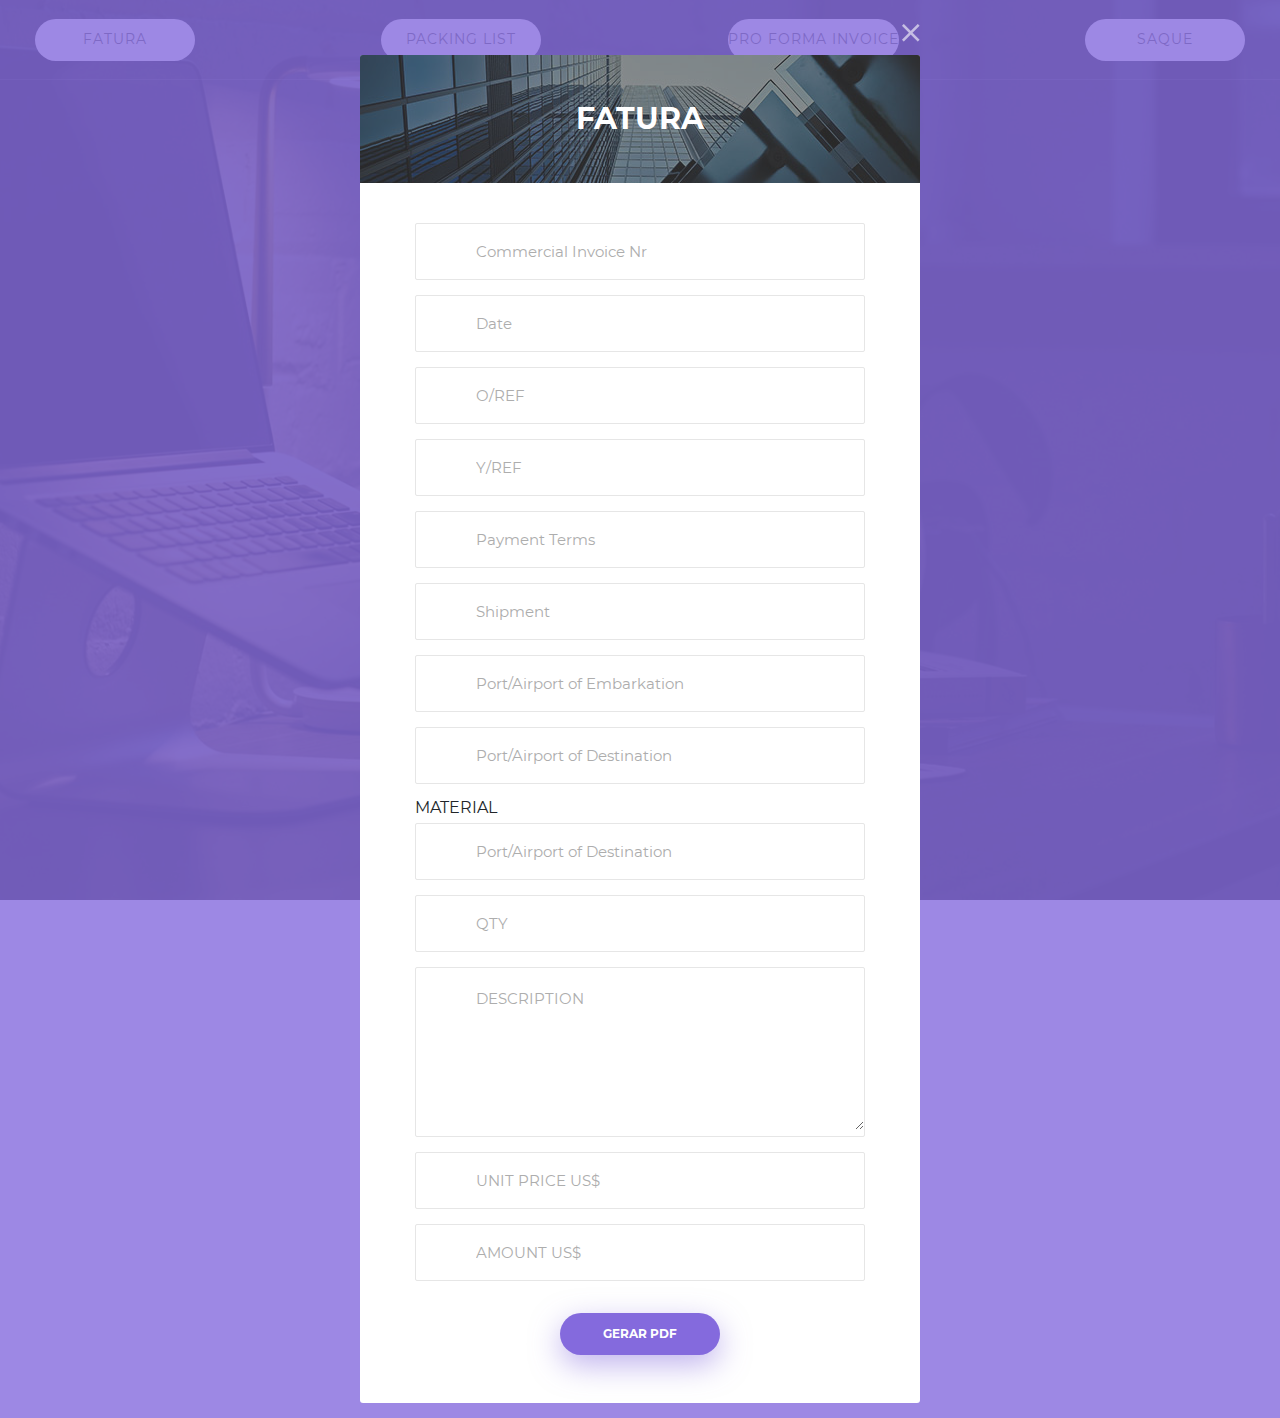
<file: TrabalhoAdmin/index.html>
<!DOCTYPE html>
<html lang="en">
<head>
	<title>Contact V16</title>
	<meta charset="UTF-8">
	<meta name="viewport" content="width=device-width, initial-scale=1">
<!--===============================================================================================-->
	<link rel="icon" type="image/png" href="images/icons/favicon.ico"/>
<!--===============================================================================================-->
	<link rel="stylesheet" type="text/css" href="vendor/bootstrap/css/bootstrap.min.css">
<!--===============================================================================================-->
	<link rel="stylesheet" type="text/css" href="fonts/font-awesome-4.7.0/css/font-awesome.min.css">
<!--===============================================================================================-->
	<link rel="stylesheet" type="text/css" href="fonts/iconic/css/material-design-iconic-font.min.css">
<!--===============================================================================================-->
	<link rel="stylesheet" type="text/css" href="fonts/Linearicons-Free-v1.0.0/icon-font.min.css">
<!--===============================================================================================-->
	<link rel="stylesheet" type="text/css" href="vendor/animate/animate.css">
<!--===============================================================================================-->
	<link rel="stylesheet" type="text/css" href="vendor/css-hamburgers/hamburgers.min.css">
<!--===============================================================================================-->
	<link rel="stylesheet" type="text/css" href="vendor/animsition/css/animsition.min.css">
<!--===============================================================================================-->
	<link rel="stylesheet" type="text/css" href="vendor/select2/select2.min.css">
<!--===============================================================================================-->
	<link rel="stylesheet" type="text/css" href="vendor/daterangepicker/daterangepicker.css">
<!--===============================================================================================-->
	<link rel="stylesheet" type="text/css" href="css/util.css">
	<link rel="stylesheet" type="text/css" href="css/style.css">
	<link rel="stylesheet" type="text/css" href="css/main.css">
<!--===============================================================================================-->
</head>
<body>

	<div class="bg-container-contact100" style="background-image: url(images/bg-01.jpg);">
		<div class="contact100-header flex-sb-m">

			<div>
				<button class="btn-show-contact100">
					<a href="index.html">FATURA</a>
				</button>
			</div>
			<div>
				<button class="btn-show-contact100">
					<a href="packinglist.html">PACKING LIST</a>
				</button>
			</div>

			<div>
				<button class="btn-show-contact100 proformasize">
					<a href="proformainvoice.html">PRO FORMA INVOICE</a>
				</button>
			</div>

			<div>
				<button class="btn-show-contact100">
					<a href="saque.html">SAQUE</a>
				</button>
			</div>
		</div>
	</div>

	<div class="container-contact100">
		<div class="wrap-contact100">
			<button class="btn-hide-contact100">
				<i class="zmdi zmdi-close"></i>
			</button>

			<div class="contact100-form-title" style="background-image: url(images/bg-02.jpg);">
				<span>FATURA</span>
			</div>

			<form class="contact100-form validate-form">
				<div class="wrap-input100 validate-input">
					<input id="name" class="input100" type="text" name="name" placeholder="Commercial Invoice Nr">
					<span class="focus-input100"></span>
				</div>

				<div class="wrap-input100 validate-input">
					<input id="name" class="input100" type="text" name="name" placeholder="Date">
					<span class="focus-input100"></span>
				</div>

				<div class="wrap-input100 validate-input">
					<input id="name" class="input100" type="text" name="name" placeholder="O/REF">
					<span class="focus-input100"></span>
				</div>
				
				<div class="wrap-input100 validate-input">
					<input id="name" class="input100" type="text" name="name" placeholder="Y/REF">
					<span class="focus-input100"></span>
				</div>

				<div class="wrap-input100 validate-input">
					<input id="name" class="input100" type="text" name="name" placeholder="Payment Terms">
					<span class="focus-input100"></span>
				</div>

				<div class="wrap-input100 validate-input">
					<input id="name" class="input100" type="text" name="name" placeholder="Shipment">
					<span class="focus-input100"></span>
				</div>

				<div class="wrap-input100 validate-input">
					<input id="name" class="input100" type="text" name="name" placeholder="Port/Airport of Embarkation">
					<span class="focus-input100"></span>
				</div>

				<div class="wrap-input100 validate-input">
					<input id="name" class="input100" type="text" name="name" placeholder="Port/Airport of Destination">
					<span class="focus-input100"></span>
				</div>

				<br>
				<h6>MATERIAL</h6>
				<br>

				<div class="wrap-input100 validate-input">
					<input id="name" class="input100" type="text" name="name" placeholder="Port/Airport of Destination">
					<span class="focus-input100"></span>
				</div>

				<div class="wrap-input100 validate-input">
					<input id="name" class="input100" type="text" name="name" placeholder="QTY">
					<span class="focus-input100"></span>
				</div>

				<div class="wrap-input100 validate-input texto-area">
					<textarea id="name" class="input100" type="text" name="name" placeholder="DESCRIPTION"></textarea>
					<span class="focus-input100"></span>
				</div>

				<div class="wrap-input100 validate-input">
					<input id="name" class="input100" type="text" name="name" placeholder="UNIT PRICE US$">
					<span class="focus-input100"></span>
				</div>

				<div class="wrap-input100 validate-input">
					<input id="name" class="input100" type="text" name="name" placeholder="AMOUNT US$">
					<span class="focus-input100"></span>
				</div>

				<div class="container-contact100-form-btn">
					<button class="contact100-form-btn">
						Gerar PDF
					</button>
				</div>
			</form>
		</div>
	</div>



<!--===============================================================================================-->
	<script src="vendor/jquery/jquery-3.2.1.min.js"></script>
<!--===============================================================================================-->
	<script src="vendor/animsition/js/animsition.min.js"></script>
<!--===============================================================================================-->
	<script src="vendor/bootstrap/js/popper.js"></script>
	<script src="vendor/bootstrap/js/bootstrap.min.js"></script>
<!--===============================================================================================-->
	<script src="vendor/select2/select2.min.js"></script>
<!--===============================================================================================-->
	<script src="vendor/daterangepicker/moment.min.js"></script>
	<script src="vendor/daterangepicker/daterangepicker.js"></script>
<!--===============================================================================================-->
	<script src="vendor/countdowntime/countdowntime.js"></script>
<!--===============================================================================================-->
	<script src="js/main.js"></script>
	<!-- Global site tag (gtag.js) - Google Analytics -->
	<script async src="https://www.googletagmanager.com/gtag/js?id=UA-23581568-13"></script>
	<script>
	  window.dataLayer = window.dataLayer || [];
	  function gtag(){dataLayer.push(arguments);}
	  gtag('js', new Date());

	  gtag('config', 'UA-23581568-13');
	</script>
</body>
</html>
</file>
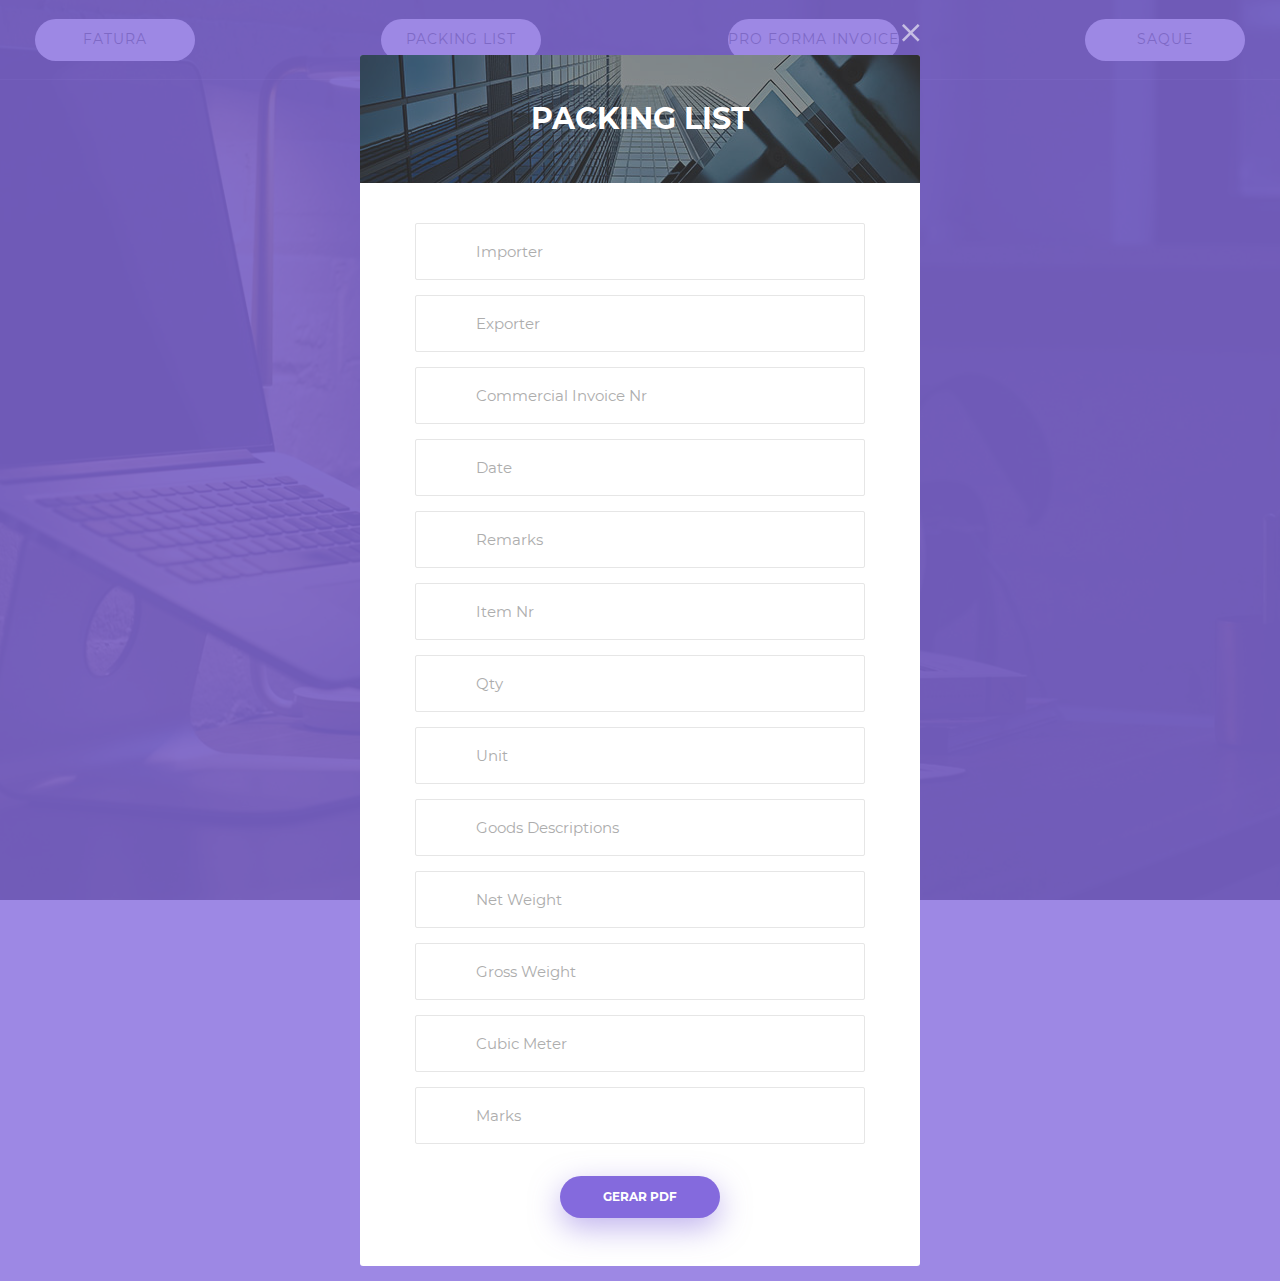
<file: TrabalhoAdmin/packinglist.html>
<!DOCTYPE html>
<html lang="en">
<head>
	<title>Contact V16</title>
	<meta charset="UTF-8">
	<meta name="viewport" content="width=device-width, initial-scale=1">
<!--===============================================================================================-->
	<link rel="icon" type="image/png" href="images/icons/favicon.ico"/>
<!--===============================================================================================-->
	<link rel="stylesheet" type="text/css" href="vendor/bootstrap/css/bootstrap.min.css">
<!--===============================================================================================-->
	<link rel="stylesheet" type="text/css" href="fonts/font-awesome-4.7.0/css/font-awesome.min.css">
<!--===============================================================================================-->
	<link rel="stylesheet" type="text/css" href="fonts/iconic/css/material-design-iconic-font.min.css">
<!--===============================================================================================-->
	<link rel="stylesheet" type="text/css" href="fonts/Linearicons-Free-v1.0.0/icon-font.min.css">
<!--===============================================================================================-->
	<link rel="stylesheet" type="text/css" href="vendor/animate/animate.css">
<!--===============================================================================================-->
	<link rel="stylesheet" type="text/css" href="vendor/css-hamburgers/hamburgers.min.css">
<!--===============================================================================================-->
	<link rel="stylesheet" type="text/css" href="vendor/animsition/css/animsition.min.css">
<!--===============================================================================================-->
	<link rel="stylesheet" type="text/css" href="vendor/select2/select2.min.css">
<!--===============================================================================================-->
	<link rel="stylesheet" type="text/css" href="vendor/daterangepicker/daterangepicker.css">
<!--===============================================================================================-->
	<link rel="stylesheet" type="text/css" href="css/util.css">
	<link rel="stylesheet" type="text/css" href="css/style.css">
	<link rel="stylesheet" type="text/css" href="css/main.css">
<!--===============================================================================================-->
</head>
<body>

	<div class="bg-container-contact100" style="background-image: url(images/bg-01.jpg);">
		<div class="contact100-header flex-sb-m">


			<div>
				<button class="btn-show-contact100">
					<a href="index.html">FATURA</a>
				</button>
			</div>
			<div>
				<button class="btn-show-contact100">
					<a href="packinglist.html">PACKING LIST</a>
				</button>
			</div>

			<div>
				<button class="btn-show-contact100 proformasize">
					<a href="proformainvoice.html">PRO FORMA INVOICE</a>
				</button>
			</div>

			<div>
				<button class="btn-show-contact100">
					<a href="saque.html">SAQUE</a>
				</button>
			</div>
		</div>
	</div>

	<div class="container-contact100">
		<div class="wrap-contact100">
			<button class="btn-hide-contact100">
				<i class="zmdi zmdi-close"></i>
			</button>

			<div class="contact100-form-title" style="background-image: url(images/bg-02.jpg);">
				<span>PACKING LIST</span>
			</div>

			<form class="contact100-form validate-form">
				<div class="wrap-input100 validate-input">
					<input id="name" class="input100" type="text" name="name" placeholder="Importer">
					<span class="focus-input100"></span>
				</div>

				<div class="wrap-input100 validate-input">
					<input id="name" class="input100" type="text" name="name" placeholder="Exporter">
					<span class="focus-input100"></span>
				</div>

				<div class="wrap-input100 validate-input">
					<input id="name" class="input100" type="text" name="name" placeholder="Commercial Invoice Nr">
					<span class="focus-input100"></span>
				</div>

				<div class="wrap-input100 validate-input">
					<input id="name" class="input100" type="text" name="name" placeholder="Date">
					<span class="focus-input100"></span>
				</div>


				<div class="wrap-input100 validate-input">
					<input id="name" class="input100" type="text" name="name" placeholder="Remarks">
					<span class="focus-input100"></span>
				</div>

				<div class="wrap-input100 validate-input">
					<input id="name" class="input100" type="text" name="name" placeholder="Item Nr">
					<span class="focus-input100"></span>
				</div>

				<div class="wrap-input100 validate-input">
					<input id="name" class="input100" type="text" name="name" placeholder="Qty">
					<span class="focus-input100"></span>
				</div>

				<div class="wrap-input100 validate-input">
					<input id="name" class="input100" type="text" name="name" placeholder="Unit">
					<span class="focus-input100"></span>
				</div>

				<div class="wrap-input100 validate-input">
					<input id="name" class="input100" type="text" name="name" placeholder="Goods Descriptions">
					<span class="focus-input100"></span>
				</div>

				<div class="wrap-input100 validate-input">
					<input id="name" class="input100" type="text" name="name" placeholder="Net Weight">
					<span class="focus-input100"></span>
				</div>

				<div class="wrap-input100 validate-input">
					<input id="name" class="input100" type="text" name="name" placeholder="Gross Weight">
					<span class="focus-input100"></span>
				</div>

				<div class="wrap-input100 validate-input">
					<input id="name" class="input100" type="text" name="name" placeholder="Cubic Meter">
					<span class="focus-input100"></span>
				</div>

				<div class="wrap-input100 validate-input">
					<input id="name" class="input100" type="text" name="name" placeholder="Marks">
					<span class="focus-input100"></span>
				</div>

				<div class="container-contact100-form-btn">
					<button class="contact100-form-btn">
						Gerar PDF
					</button>
				</div>
			</form>
		</div>
	</div>



<!--===============================================================================================-->
	<script src="vendor/jquery/jquery-3.2.1.min.js"></script>
<!--===============================================================================================-->
	<script src="vendor/animsition/js/animsition.min.js"></script>
<!--===============================================================================================-->
	<script src="vendor/bootstrap/js/popper.js"></script>
	<script src="vendor/bootstrap/js/bootstrap.min.js"></script>
<!--===============================================================================================-->
	<script src="vendor/select2/select2.min.js"></script>
<!--===============================================================================================-->
	<script src="vendor/daterangepicker/moment.min.js"></script>
	<script src="vendor/daterangepicker/daterangepicker.js"></script>
<!--===============================================================================================-->
	<script src="vendor/countdowntime/countdowntime.js"></script>
<!--===============================================================================================-->
	<script src="js/main.js"></script>
	<!-- Global site tag (gtag.js) - Google Analytics -->
	<script async src="https://www.googletagmanager.com/gtag/js?id=UA-23581568-13"></script>
	<script>
	  window.dataLayer = window.dataLayer || [];
	  function gtag(){dataLayer.push(arguments);}
	  gtag('js', new Date());

	  gtag('config', 'UA-23581568-13');
	</script>
</body>
</html>
</file>
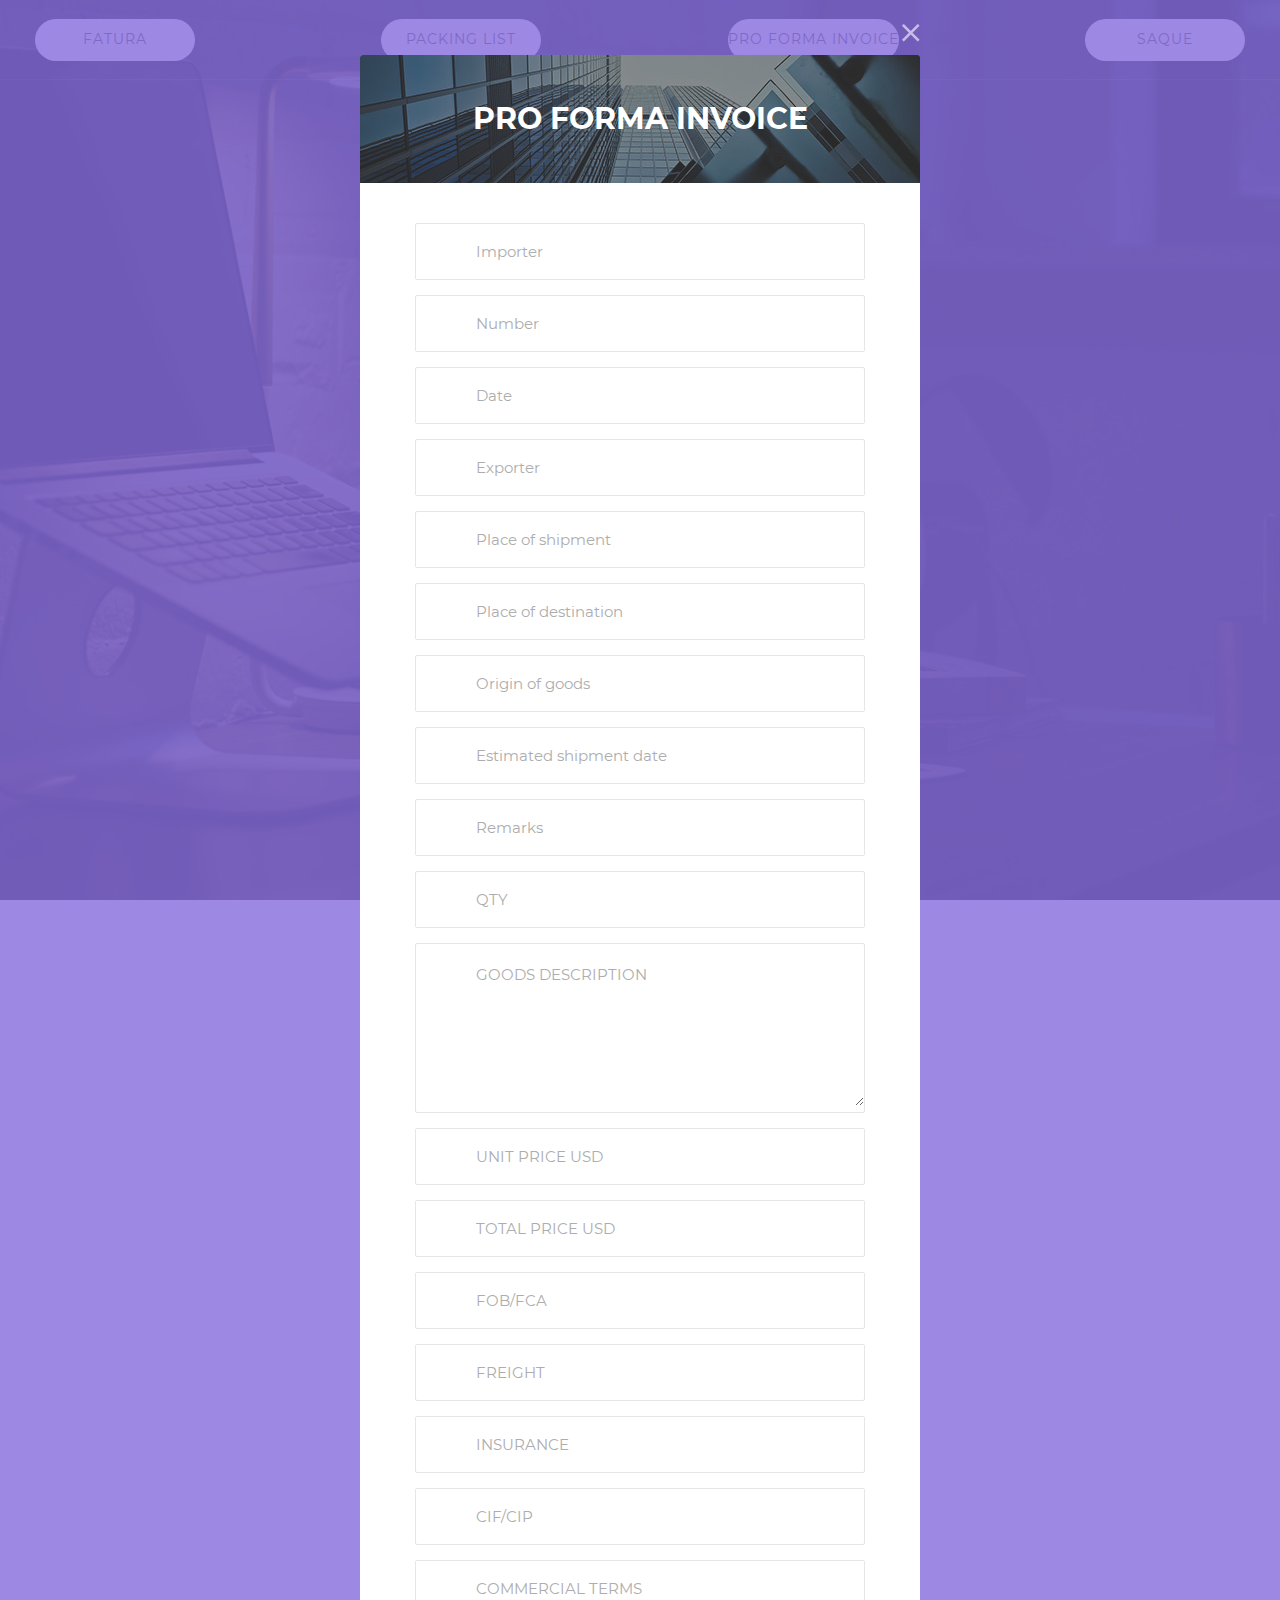
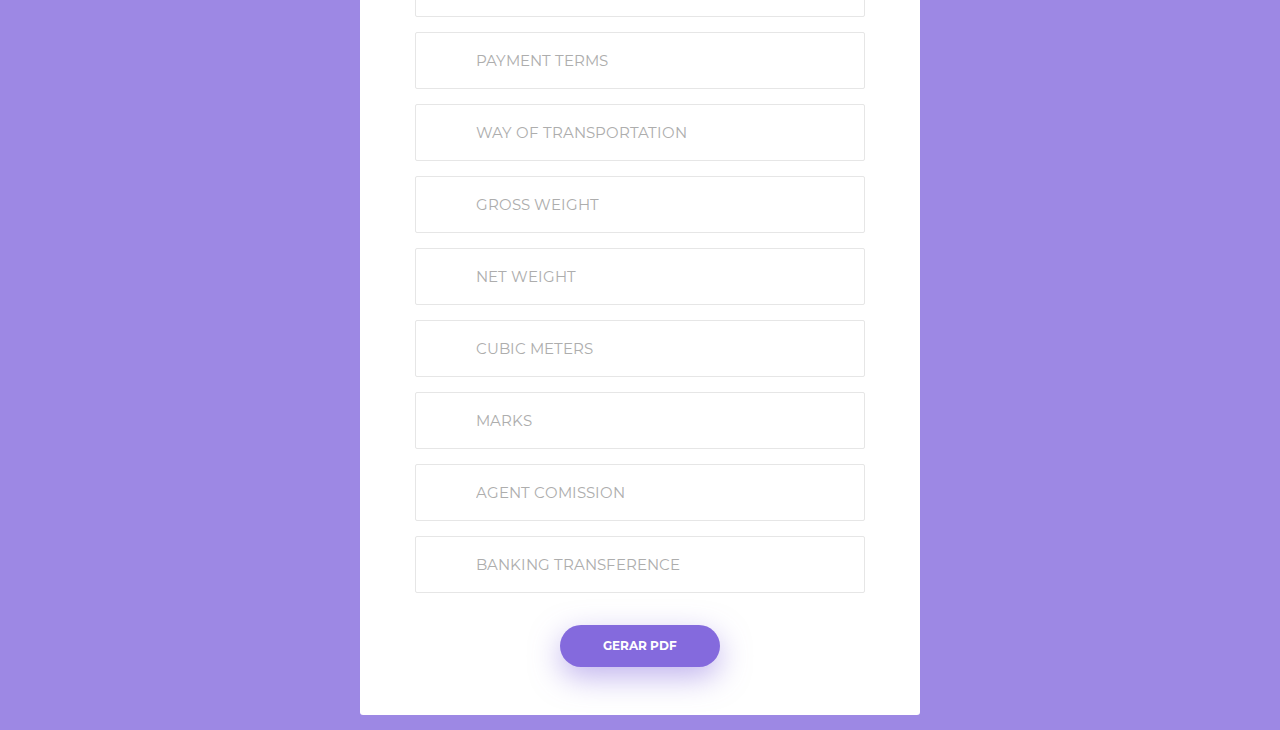
<file: TrabalhoAdmin/proformainvoice.html>
<!DOCTYPE html>
<html lang="en">

<head>
	<title>Contact V16</title>
	<meta charset="UTF-8">
	<meta name="viewport" content="width=device-width, initial-scale=1">
	<!--===============================================================================================-->
	<link rel="icon" type="image/png" href="images/icons/favicon.ico" />
	<!--===============================================================================================-->
	<link rel="stylesheet" type="text/css" href="vendor/bootstrap/css/bootstrap.min.css">
	<!--===============================================================================================-->
	<link rel="stylesheet" type="text/css" href="fonts/font-awesome-4.7.0/css/font-awesome.min.css">
	<!--===============================================================================================-->
	<link rel="stylesheet" type="text/css" href="fonts/iconic/css/material-design-iconic-font.min.css">
	<!--===============================================================================================-->
	<link rel="stylesheet" type="text/css" href="fonts/Linearicons-Free-v1.0.0/icon-font.min.css">
	<!--===============================================================================================-->
	<link rel="stylesheet" type="text/css" href="vendor/animate/animate.css">
	<!--===============================================================================================-->
	<link rel="stylesheet" type="text/css" href="vendor/css-hamburgers/hamburgers.min.css">
	<!--===============================================================================================-->
	<link rel="stylesheet" type="text/css" href="vendor/animsition/css/animsition.min.css">
	<!--===============================================================================================-->
	<link rel="stylesheet" type="text/css" href="vendor/select2/select2.min.css">
	<!--===============================================================================================-->
	<link rel="stylesheet" type="text/css" href="vendor/daterangepicker/daterangepicker.css">
	<!--===============================================================================================-->
	<link rel="stylesheet" type="text/css" href="css/util.css">
	<link rel="stylesheet" type="text/css" href="css/style.css">
	<link rel="stylesheet" type="text/css" href="css/main.css">
	<!--===============================================================================================-->
</head>

<body>

	<div class="bg-container-contact100" style="background-image: url(images/bg-01.jpg);">
		<div class="contact100-header flex-sb-m">

			<div>
				<button class="btn-show-contact100">
					<a href="index.html">FATURA</a>
				</button>
			</div>
			<div>
				<button class="btn-show-contact100">
					<a href="packinglist.html">PACKING LIST</a>
				</button>
			</div>

			<div>
				<button class="btn-show-contact100 proformasize">
					<a href="proformainvoice.html">PRO FORMA INVOICE</a>
				</button>
			</div>

			<div>
				<button class="btn-show-contact100">
					<a href="saque.html">SAQUE</a>
				</button>
			</div>
		</div>
	</div>

	<div class="container-contact100">
		<div class="wrap-contact100">
			<button class="btn-hide-contact100">
				<i class="zmdi zmdi-close"></i>
			</button>

			<div class="contact100-form-title" style="background-image: url(images/bg-02.jpg);">
				<span>PRO FORMA INVOICE</span>
			</div>

			<form class="contact100-form validate-form">
				<div class="wrap-input100 validate-input">
					<input id="name" class="input100" type="text" name="name" placeholder="Importer">
					<span class="focus-input100"></span>
				</div>

				<div class="wrap-input100 validate-input">
					<input id="name" class="input100" type="text" name="name" placeholder="Number">
					<span class="focus-input100"></span>
				</div>

				<div class="wrap-input100 validate-input">
					<input id="name" class="input100" type="text" name="name" placeholder="Date">
					<span class="focus-input100"></span>
				</div>

				<div class="wrap-input100 validate-input">
					<input id="name" class="input100" type="text" name="name" placeholder="Exporter">
					<span class="focus-input100"></span>
				</div>

				<div class="wrap-input100 validate-input">
					<input id="name" class="input100" type="text" name="name" placeholder="Place of shipment">
					<span class="focus-input100"></span>
				</div>

				<div class="wrap-input100 validate-input">
					<input id="name" class="input100" type="text" name="name" placeholder="Place of destination">
					<span class="focus-input100"></span>
				</div>

				<div class="wrap-input100 validate-input">
					<input id="name" class="input100" type="text" name="name" placeholder="Origin of goods">
					<span class="focus-input100"></span>
				</div>

				<div class="wrap-input100 validate-input">
					<input id="name" class="input100" type="text" name="name" placeholder="Estimated shipment date">
					<span class="focus-input100"></span>
				</div>

				<div class="wrap-input100 validate-input">
					<input id="name" class="input100" type="text" name="name" placeholder="Remarks">
					<span class="focus-input100"></span>
				</div>

				<div class="wrap-input100 validate-input">
					<input id="name" class="input100" type="text" name="name" placeholder="QTY">
					<span class="focus-input100"></span>
				</div>

				<div class="wrap-input100 validate-input texto-area">
					<textarea id="name" class="input100" type="text" name="name"
						placeholder="GOODS DESCRIPTION"></textarea>
					<span class="focus-input100"></span>
				</div>

				<div class="wrap-input100 validate-input">
					<input id="name" class="input100" type="text" name="name" placeholder="UNIT PRICE USD">
					<span class="focus-input100"></span>
				</div>

				<div class="wrap-input100 validate-input">
					<input id="name" class="input100" type="text" name="name" placeholder="TOTAL PRICE USD">
					<span class="focus-input100"></span>
				</div>

				<div class="wrap-input100 validate-input">
					<input id="name" class="input100" type="text" name="name" placeholder="FOB/FCA">
					<span class="focus-input100"></span>
				</div>

				<div class="wrap-input100 validate-input">
					<input id="name" class="input100" type="text" name="name" placeholder="FREIGHT">
					<span class="focus-input100"></span>
				</div>

				<div class="wrap-input100 validate-input">
					<input id="name" class="input100" type="text" name="name" placeholder="INSURANCE">
					<span class="focus-input100"></span>
				</div>

				<div class="wrap-input100 validate-input">
					<input id="name" class="input100" type="text" name="name" placeholder="CIF/CIP">
					<span class="focus-input100"></span>
				</div>

				<div class="wrap-input100 validate-input">
					<input id="name" class="input100" type="text" name="name" placeholder="COMMERCIAL TERMS">
					<span class="focus-input100"></span>
				</div>

				<div class="wrap-input100 validate-input">
					<input id="name" class="input100" type="text" name="name" placeholder="PAYMENT TERMS">
					<span class="focus-input100"></span>
				</div>

				<div class="wrap-input100 validate-input">
					<input id="name" class="input100" type="text" name="name" placeholder="WAY OF TRANSPORTATION">
					<span class="focus-input100"></span>
				</div>

				<div class="wrap-input100 validate-input">
					<input id="name" class="input100" type="text" name="name" placeholder="GROSS WEIGHT">
					<span class="focus-input100"></span>
				</div>

				<div class="wrap-input100 validate-input">
					<input id="name" class="input100" type="text" name="name" placeholder="NET WEIGHT">
					<span class="focus-input100"></span>
				</div>

				<div class="wrap-input100 validate-input">
					<input id="name" class="input100" type="text" name="name" placeholder="CUBIC METERS">
					<span class="focus-input100"></span>
				</div>

				<div class="wrap-input100 validate-input">
					<input id="name" class="input100" type="text" name="name" placeholder="MARKS">
					<span class="focus-input100"></span>
				</div>

				<div class="wrap-input100 validate-input">
					<input id="name" class="input100" type="text" name="name" placeholder="AGENT COMISSION">
					<span class="focus-input100"></span>
				</div>

				<div class="wrap-input100 validate-input">
					<input id="name" class="input100" type="text" name="name" placeholder="BANKING TRANSFERENCE">
					<span class="focus-input100"></span>
				</div>


				<div class="container-contact100-form-btn">
					<button class="contact100-form-btn">
						Gerar PDF
					</button>
				</div>
			</form>
		</div>
	</div>



	<!--===============================================================================================-->
	<script src="vendor/jquery/jquery-3.2.1.min.js"></script>
	<!--===============================================================================================-->
	<script src="vendor/animsition/js/animsition.min.js"></script>
	<!--===============================================================================================-->
	<script src="vendor/bootstrap/js/popper.js"></script>
	<script src="vendor/bootstrap/js/bootstrap.min.js"></script>
	<!--===============================================================================================-->
	<script src="vendor/select2/select2.min.js"></script>
	<!--===============================================================================================-->
	<script src="vendor/daterangepicker/moment.min.js"></script>
	<script src="vendor/daterangepicker/daterangepicker.js"></script>
	<!--===============================================================================================-->
	<script src="vendor/countdowntime/countdowntime.js"></script>
	<!--===============================================================================================-->
	<script src="js/main.js"></script>
	<!-- Global site tag (gtag.js) - Google Analytics -->
	<script async src="https://www.googletagmanager.com/gtag/js?id=UA-23581568-13"></script>
	<script>
		window.dataLayer = window.dataLayer || [];
		function gtag() { dataLayer.push(arguments); }
		gtag('js', new Date());

		gtag('config', 'UA-23581568-13');
	</script>
</body>

</html>
</file>
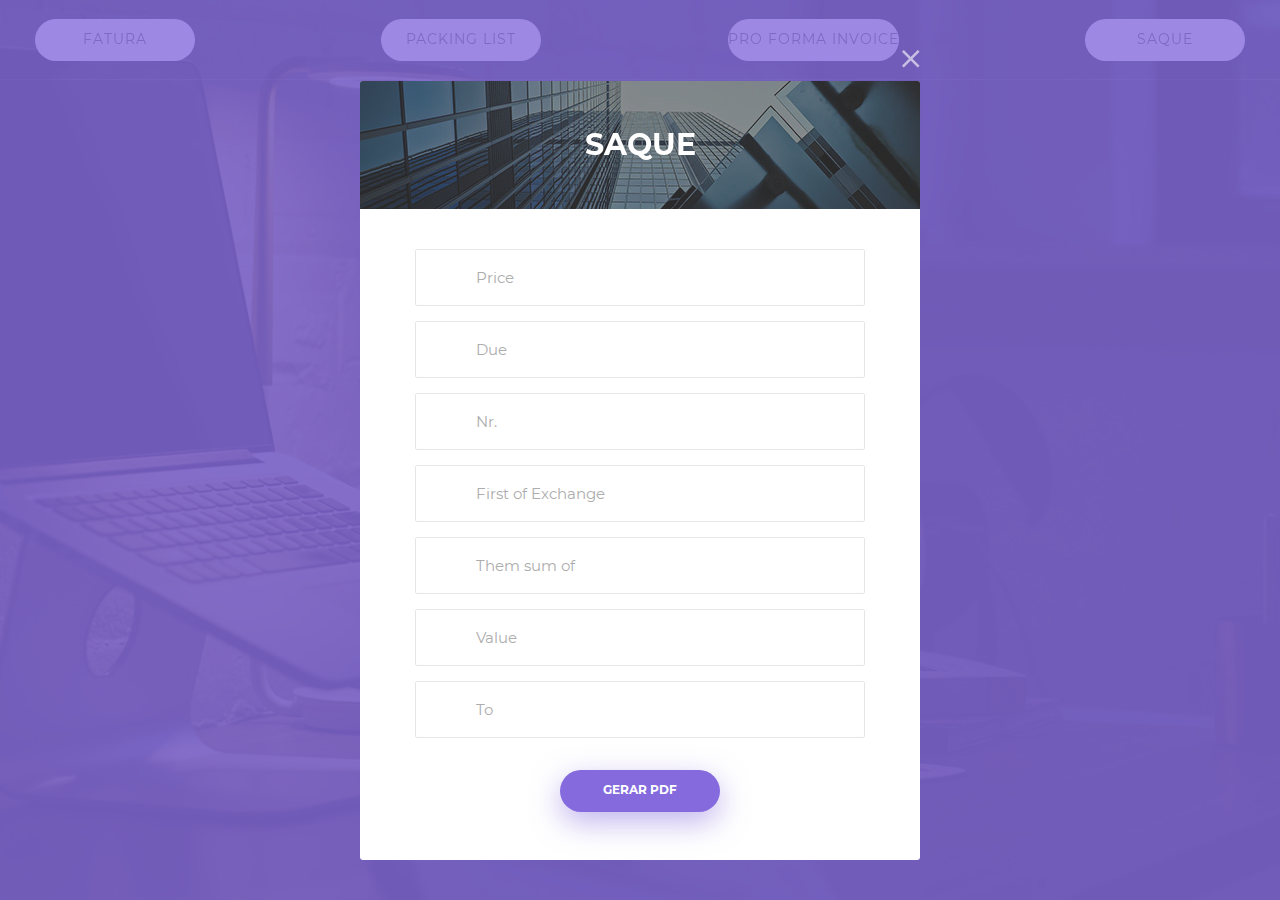
<file: TrabalhoAdmin/saque.html>
<!DOCTYPE html>
<html lang="en">
<head>
	<title>Contact V16</title>
	<meta charset="UTF-8">
	<meta name="viewport" content="width=device-width, initial-scale=1">
<!--===============================================================================================-->
	<link rel="icon" type="image/png" href="images/icons/favicon.ico"/>
<!--===============================================================================================-->
	<link rel="stylesheet" type="text/css" href="vendor/bootstrap/css/bootstrap.min.css">
<!--===============================================================================================-->
	<link rel="stylesheet" type="text/css" href="fonts/font-awesome-4.7.0/css/font-awesome.min.css">
<!--===============================================================================================-->
	<link rel="stylesheet" type="text/css" href="fonts/iconic/css/material-design-iconic-font.min.css">
<!--===============================================================================================-->
	<link rel="stylesheet" type="text/css" href="fonts/Linearicons-Free-v1.0.0/icon-font.min.css">
<!--===============================================================================================-->
	<link rel="stylesheet" type="text/css" href="vendor/animate/animate.css">
<!--===============================================================================================-->
	<link rel="stylesheet" type="text/css" href="vendor/css-hamburgers/hamburgers.min.css">
<!--===============================================================================================-->
	<link rel="stylesheet" type="text/css" href="vendor/animsition/css/animsition.min.css">
<!--===============================================================================================-->
	<link rel="stylesheet" type="text/css" href="vendor/select2/select2.min.css">
<!--===============================================================================================-->
	<link rel="stylesheet" type="text/css" href="vendor/daterangepicker/daterangepicker.css">
<!--===============================================================================================-->
	<link rel="stylesheet" type="text/css" href="css/util.css">
	<link rel="stylesheet" type="text/css" href="css/style.css">
	<link rel="stylesheet" type="text/css" href="css/main.css">
<!--===============================================================================================-->
</head>
<body>

	<div class="bg-container-contact100" style="background-image: url(images/bg-01.jpg);">
		<div class="contact100-header flex-sb-m">

			<div>
				<button class="btn-show-contact100">
					<a href="index.html">FATURA</a>
				</button>
			</div>
			<div>
				<button class="btn-show-contact100">
					<a href="packinglist.html">PACKING LIST</a>
				</button>
			</div>

			<div>
				<button class="btn-show-contact100 proformasize">
					<a href="proformainvoice.html">PRO FORMA INVOICE</a>
				</button>
			</div>

			<div>
				<button class="btn-show-contact100">
					<a href="saque.html">SAQUE</a>
				</button>
			</div>
		</div>
	</div>

	<div class="container-contact100">
		<div class="wrap-contact100">
			<button class="btn-hide-contact100">
				<i class="zmdi zmdi-close"></i>
			</button>

			<div class="contact100-form-title" style="background-image: url(images/bg-02.jpg);">
				<span>SAQUE</span>
			</div>

			<form class="contact100-form validate-form">
				<div class="wrap-input100 validate-input">
					<input id="name" class="input100" type="text" name="name" placeholder="Price">
					<span class="focus-input100"></span>
				</div>

				<div class="wrap-input100 validate-input">
					<input id="name" class="input100" type="text" name="name" placeholder="Due">
					<span class="focus-input100"></span>
				</div>

				<div class="wrap-input100 validate-input">
					<input id="name" class="input100" type="text" name="name" placeholder="Nr.">
					<span class="focus-input100"></span>
				</div>
				
				<div class="wrap-input100 validate-input">
					<input id="name" class="input100" type="text" name="name" placeholder="First of Exchange">
					<span class="focus-input100"></span>
				</div>

				<div class="wrap-input100 validate-input">
					<input id="name" class="input100" type="text" name="name" placeholder="Them sum of">
					<span class="focus-input100"></span>
				</div>

				<div class="wrap-input100 validate-input">
					<input id="name" class="input100" type="text" name="name" placeholder="Value">
					<span class="focus-input100"></span>
				</div>

				<div class="wrap-input100 validate-input">
					<input id="name" class="input100" type="text" name="name" placeholder="To">
					<span class="focus-input100"></span>
				</div>

				<div class="container-contact100-form-btn">
					<button class="contact100-form-btn">
						Gerar PDF
					</button>
				</div>
			</form>
		</div>
	</div>



<!--===============================================================================================-->
	<script src="vendor/jquery/jquery-3.2.1.min.js"></script>
<!--===============================================================================================-->
	<script src="vendor/animsition/js/animsition.min.js"></script>
<!--===============================================================================================-->
	<script src="vendor/bootstrap/js/popper.js"></script>
	<script src="vendor/bootstrap/js/bootstrap.min.js"></script>
<!--===============================================================================================-->
	<script src="vendor/select2/select2.min.js"></script>
<!--===============================================================================================-->
	<script src="vendor/daterangepicker/moment.min.js"></script>
	<script src="vendor/daterangepicker/daterangepicker.js"></script>
<!--===============================================================================================-->
	<script src="vendor/countdowntime/countdowntime.js"></script>
<!--===============================================================================================-->
	<script src="js/main.js"></script>
	<!-- Global site tag (gtag.js) - Google Analytics -->
	<script async src="https://www.googletagmanager.com/gtag/js?id=UA-23581568-13"></script>
	<script>
	  window.dataLayer = window.dataLayer || [];
	  function gtag(){dataLayer.push(arguments);}
	  gtag('js', new Date());

	  gtag('config', 'UA-23581568-13');
	</script>
</body>
</html>
</file>
<file: TrabalhoAdmin/vendor/daterangepicker/daterangepicker.css>
.daterangepicker {
  position: absolute;
  color: inherit;
  background-color: #fff;
  border-radius: 4px;
  width: 278px;
  padding: 4px;
  margin-top: 1px;
  top: 100px;
  left: 20px;
  /* Calendars */ }
  .daterangepicker:before, .daterangepicker:after {
    position: absolute;
    display: inline-block;
    border-bottom-color: rgba(0, 0, 0, 0.2);
    content: ''; }
  .daterangepicker:before {
    top: -7px;
    border-right: 7px solid transparent;
    border-left: 7px solid transparent;
    border-bottom: 7px solid #ccc; }
  .daterangepicker:after {
    top: -6px;
    border-right: 6px solid transparent;
    border-bottom: 6px solid #fff;
    border-left: 6px solid transparent; }
  .daterangepicker.opensleft:before {
    right: 9px; }
  .daterangepicker.opensleft:after {
    right: 10px; }
  .daterangepicker.openscenter:before {
    left: 0;
    right: 0;
    width: 0;
    margin-left: auto;
    margin-right: auto; }
  .daterangepicker.openscenter:after {
    left: 0;
    right: 0;
    width: 0;
    margin-left: auto;
    margin-right: auto; }
  .daterangepicker.opensright:before {
    left: 9px; }
  .daterangepicker.opensright:after {
    left: 10px; }
  .daterangepicker.dropup {
    margin-top: -5px; }
    .daterangepicker.dropup:before {
      top: initial;
      bottom: -7px;
      border-bottom: initial;
      border-top: 7px solid #ccc; }
    .daterangepicker.dropup:after {
      top: initial;
      bottom: -6px;
      border-bottom: initial;
      border-top: 6px solid #fff; }
  .daterangepicker.dropdown-menu {
    max-width: none;
    z-index: 3001; }
  .daterangepicker.single .ranges, .daterangepicker.single .calendar {
    float: none; }
  .daterangepicker.show-calendar .calendar {
    display: block; }
  .daterangepicker .calendar {
    display: none;
    max-width: 270px;
    margin: 4px; }
    .daterangepicker .calendar.single .calendar-table {
      border: none; }
    .daterangepicker .calendar th, .daterangepicker .calendar td {
      white-space: nowrap;
      text-align: center;
      min-width: 32px; }
  .daterangepicker .calendar-table {
    border: 1px solid #fff;
    padding: 4px;
    border-radius: 4px;
    background-color: #fff; }
  .daterangepicker table {
    width: 100%;
    margin: 0; }
  .daterangepicker td, .daterangepicker th {
    text-align: center;
    width: 20px;
    height: 20px;
    border-radius: 4px;
    border: 1px solid transparent;
    white-space: nowrap;
    cursor: pointer; }
    .daterangepicker td.available:hover, .daterangepicker th.available:hover {
      background-color: #eee;
      border-color: transparent;
      color: inherit; }
    .daterangepicker td.week, .daterangepicker th.week {
      font-size: 80%;
      color: #ccc; }
  .daterangepicker td.off, .daterangepicker td.off.in-range, .daterangepicker td.off.start-date, .daterangepicker td.off.end-date {
    background-color: #fff;
    border-color: transparent;
    color: #999; }
  .daterangepicker td.in-range {
    background-color: #ebf4f8;
    border-color: transparent;
    color: #000;
    border-radius: 0; }
  .daterangepicker td.start-date {
    border-radius: 4px 0 0 4px; }
  .daterangepicker td.end-date {
    border-radius: 0 4px 4px 0; }
  .daterangepicker td.start-date.end-date {
    border-radius: 4px; }
  .daterangepicker td.active, .daterangepicker td.active:hover {
    background-color: #357ebd;
    border-color: transparent;
    color: #fff; }
  .daterangepicker th.month {
    width: auto; }
  .daterangepicker td.disabled, .daterangepicker option.disabled {
    color: #999;
    cursor: not-allowed;
    text-decoration: line-through; }
  .daterangepicker select.monthselect, .daterangepicker select.yearselect {
    font-size: 12px;
    padding: 1px;
    height: auto;
    margin: 0;
    cursor: default; }
  .daterangepicker select.monthselect {
    margin-right: 2%;
    width: 56%; }
  .daterangepicker select.yearselect {
    width: 40%; }
  .daterangepicker select.hourselect, .daterangepicker select.minuteselect, .daterangepicker select.secondselect, .daterangepicker select.ampmselect {
    width: 50px;
    margin-bottom: 0; }
  .daterangepicker .input-mini {
    border: 1px solid #ccc;
    border-radius: 4px;
    color: #555;
    height: 30px;
    line-height: 30px;
    display: block;
    vertical-align: middle;
    margin: 0 0 5px 0;
    padding: 0 6px 0 28px;
    width: 100%; }
    .daterangepicker .input-mini.active {
      border: 1px solid #08c;
      border-radius: 4px; }
  .daterangepicker .daterangepicker_input {
    position: relative; }
    .daterangepicker .daterangepicker_input i {
      position: absolute;
      left: 8px;
      top: 8px; }
  .daterangepicker.rtl .input-mini {
    padding-right: 28px;
    padding-left: 6px; }
  .daterangepicker.rtl .daterangepicker_input i {
    left: auto;
    right: 8px; }
  .daterangepicker .calendar-time {
    text-align: center;
    margin: 5px auto;
    line-height: 30px;
    position: relative;
    padding-left: 28px; }
    .daterangepicker .calendar-time select.disabled {
      color: #ccc;
      cursor: not-allowed; }

.ranges {
  font-size: 11px;
  float: none;
  margin: 4px;
  text-align: left; }
  .ranges ul {
    list-style: none;
    margin: 0 auto;
    padding: 0;
    width: 100%; }
  .ranges li {
    font-size: 13px;
    background-color: #f5f5f5;
    border: 1px solid #f5f5f5;
    border-radius: 4px;
    color: #08c;
    padding: 3px 12px;
    margin-bottom: 8px;
    cursor: pointer; }
    .ranges li:hover {
      background-color: #08c;
      border: 1px solid #08c;
      color: #fff; }
    .ranges li.active {
      background-color: #08c;
      border: 1px solid #08c;
      color: #fff; }

/*  Larger Screen Styling */
@media (min-width: 564px) {
  .daterangepicker {
    width: auto; }
    .daterangepicker .ranges ul {
      width: 160px; }
    .daterangepicker.single .ranges ul {
      width: 100%; }
    .daterangepicker.single .calendar.left {
      clear: none; }
    .daterangepicker.single.ltr .ranges, .daterangepicker.single.ltr .calendar {
      float: left; }
    .daterangepicker.single.rtl .ranges, .daterangepicker.single.rtl .calendar {
      float: right; }
    .daterangepicker.ltr {
      direction: ltr;
      text-align: left; }
      .daterangepicker.ltr .calendar.left {
        clear: left;
        margin-right: 0; }
        .daterangepicker.ltr .calendar.left .calendar-table {
          border-right: none;
          border-top-right-radius: 0;
          border-bottom-right-radius: 0; }
      .daterangepicker.ltr .calendar.right {
        margin-left: 0; }
        .daterangepicker.ltr .calendar.right .calendar-table {
          border-left: none;
          border-top-left-radius: 0;
          border-bottom-left-radius: 0; }
      .daterangepicker.ltr .left .daterangepicker_input {
        padding-right: 12px; }
      .daterangepicker.ltr .calendar.left .calendar-table {
        padding-right: 12px; }
      .daterangepicker.ltr .ranges, .daterangepicker.ltr .calendar {
        float: left; }
    .daterangepicker.rtl {
      direction: rtl;
      text-align: right; }
      .daterangepicker.rtl .calendar.left {
        clear: right;
        margin-left: 0; }
        .daterangepicker.rtl .calendar.left .calendar-table {
          border-left: none;
          border-top-left-radius: 0;
          border-bottom-left-radius: 0; }
      .daterangepicker.rtl .calendar.right {
        margin-right: 0; }
        .daterangepicker.rtl .calendar.right .calendar-table {
          border-right: none;
          border-top-right-radius: 0;
          border-bottom-right-radius: 0; }
      .daterangepicker.rtl .left .daterangepicker_input {
        padding-left: 12px; }
      .daterangepicker.rtl .calendar.left .calendar-table {
        padding-left: 12px; }
      .daterangepicker.rtl .ranges, .daterangepicker.rtl .calendar {
        text-align: right;
        float: right; } }
@media (min-width: 730px) {
  .daterangepicker .ranges {
    width: auto; }
  .daterangepicker.ltr .ranges {
    float: left; }
  .daterangepicker.rtl .ranges {
    float: right; }
  .daterangepicker .calendar.left {
    clear: none !important; } }
</file>
<file: TrabalhoAdmin/css/util.css>
a { color: inherit; }
a:hover { color: inherit; } 
/*[ FONT SIZE ]
///////////////////////////////////////////////////////////
*/
.fs-1 {font-size: 1px;}
.fs-2 {font-size: 2px;}
.fs-3 {font-size: 3px;}
.fs-4 {font-size: 4px;}
.fs-5 {font-size: 5px;}
.fs-6 {font-size: 6px;}
.fs-7 {font-size: 7px;}
.fs-8 {font-size: 8px;}
.fs-9 {font-size: 9px;}
.fs-10 {font-size: 10px;}
.fs-11 {font-size: 11px;}
.fs-12 {font-size: 12px;}
.fs-13 {font-size: 13px;}
.fs-14 {font-size: 14px;}
.fs-15 {font-size: 15px;}
.fs-16 {font-size: 16px;}
.fs-17 {font-size: 17px;}
.fs-18 {font-size: 18px;}
.fs-19 {font-size: 19px;}
.fs-20 {font-size: 20px;}
.fs-21 {font-size: 21px;}
.fs-22 {font-size: 22px;}
.fs-23 {font-size: 23px;}
.fs-24 {font-size: 24px;}
.fs-25 {font-size: 25px;}
.fs-26 {font-size: 26px;}
.fs-27 {font-size: 27px;}
.fs-28 {font-size: 28px;}
.fs-29 {font-size: 29px;}
.fs-30 {font-size: 30px;}
.fs-31 {font-size: 31px;}
.fs-32 {font-size: 32px;}
.fs-33 {font-size: 33px;}
.fs-34 {font-size: 34px;}
.fs-35 {font-size: 35px;}
.fs-36 {font-size: 36px;}
.fs-37 {font-size: 37px;}
.fs-38 {font-size: 38px;}
.fs-39 {font-size: 39px;}
.fs-40 {font-size: 40px;}
.fs-41 {font-size: 41px;}
.fs-42 {font-size: 42px;}
.fs-43 {font-size: 43px;}
.fs-44 {font-size: 44px;}
.fs-45 {font-size: 45px;}
.fs-46 {font-size: 46px;}
.fs-47 {font-size: 47px;}
.fs-48 {font-size: 48px;}
.fs-49 {font-size: 49px;}
.fs-50 {font-size: 50px;}
.fs-51 {font-size: 51px;}
.fs-52 {font-size: 52px;}
.fs-53 {font-size: 53px;}
.fs-54 {font-size: 54px;}
.fs-55 {font-size: 55px;}
.fs-56 {font-size: 56px;}
.fs-57 {font-size: 57px;}
.fs-58 {font-size: 58px;}
.fs-59 {font-size: 59px;}
.fs-60 {font-size: 60px;}
.fs-61 {font-size: 61px;}
.fs-62 {font-size: 62px;}
.fs-63 {font-size: 63px;}
.fs-64 {font-size: 64px;}
.fs-65 {font-size: 65px;}
.fs-66 {font-size: 66px;}
.fs-67 {font-size: 67px;}
.fs-68 {font-size: 68px;}
.fs-69 {font-size: 69px;}
.fs-70 {font-size: 70px;}
.fs-71 {font-size: 71px;}
.fs-72 {font-size: 72px;}
.fs-73 {font-size: 73px;}
.fs-74 {font-size: 74px;}
.fs-75 {font-size: 75px;}
.fs-76 {font-size: 76px;}
.fs-77 {font-size: 77px;}
.fs-78 {font-size: 78px;}
.fs-79 {font-size: 79px;}
.fs-80 {font-size: 80px;}
.fs-81 {font-size: 81px;}
.fs-82 {font-size: 82px;}
.fs-83 {font-size: 83px;}
.fs-84 {font-size: 84px;}
.fs-85 {font-size: 85px;}
.fs-86 {font-size: 86px;}
.fs-87 {font-size: 87px;}
.fs-88 {font-size: 88px;}
.fs-89 {font-size: 89px;}
.fs-90 {font-size: 90px;}
.fs-91 {font-size: 91px;}
.fs-92 {font-size: 92px;}
.fs-93 {font-size: 93px;}
.fs-94 {font-size: 94px;}
.fs-95 {font-size: 95px;}
.fs-96 {font-size: 96px;}
.fs-97 {font-size: 97px;}
.fs-98 {font-size: 98px;}
.fs-99 {font-size: 99px;}
.fs-100 {font-size: 100px;}
.fs-101 {font-size: 101px;}
.fs-102 {font-size: 102px;}
.fs-103 {font-size: 103px;}
.fs-104 {font-size: 104px;}
.fs-105 {font-size: 105px;}
.fs-106 {font-size: 106px;}
.fs-107 {font-size: 107px;}
.fs-108 {font-size: 108px;}
.fs-109 {font-size: 109px;}
.fs-110 {font-size: 110px;}
.fs-111 {font-size: 111px;}
.fs-112 {font-size: 112px;}
.fs-113 {font-size: 113px;}
.fs-114 {font-size: 114px;}
.fs-115 {font-size: 115px;}
.fs-116 {font-size: 116px;}
.fs-117 {font-size: 117px;}
.fs-118 {font-size: 118px;}
.fs-119 {font-size: 119px;}
.fs-120 {font-size: 120px;}
.fs-121 {font-size: 121px;}
.fs-122 {font-size: 122px;}
.fs-123 {font-size: 123px;}
.fs-124 {font-size: 124px;}
.fs-125 {font-size: 125px;}
.fs-126 {font-size: 126px;}
.fs-127 {font-size: 127px;}
.fs-128 {font-size: 128px;}
.fs-129 {font-size: 129px;}
.fs-130 {font-size: 130px;}
.fs-131 {font-size: 131px;}
.fs-132 {font-size: 132px;}
.fs-133 {font-size: 133px;}
.fs-134 {font-size: 134px;}
.fs-135 {font-size: 135px;}
.fs-136 {font-size: 136px;}
.fs-137 {font-size: 137px;}
.fs-138 {font-size: 138px;}
.fs-139 {font-size: 139px;}
.fs-140 {font-size: 140px;}
.fs-141 {font-size: 141px;}
.fs-142 {font-size: 142px;}
.fs-143 {font-size: 143px;}
.fs-144 {font-size: 144px;}
.fs-145 {font-size: 145px;}
.fs-146 {font-size: 146px;}
.fs-147 {font-size: 147px;}
.fs-148 {font-size: 148px;}
.fs-149 {font-size: 149px;}
.fs-150 {font-size: 150px;}
.fs-151 {font-size: 151px;}
.fs-152 {font-size: 152px;}
.fs-153 {font-size: 153px;}
.fs-154 {font-size: 154px;}
.fs-155 {font-size: 155px;}
.fs-156 {font-size: 156px;}
.fs-157 {font-size: 157px;}
.fs-158 {font-size: 158px;}
.fs-159 {font-size: 159px;}
.fs-160 {font-size: 160px;}
.fs-161 {font-size: 161px;}
.fs-162 {font-size: 162px;}
.fs-163 {font-size: 163px;}
.fs-164 {font-size: 164px;}
.fs-165 {font-size: 165px;}
.fs-166 {font-size: 166px;}
.fs-167 {font-size: 167px;}
.fs-168 {font-size: 168px;}
.fs-169 {font-size: 169px;}
.fs-170 {font-size: 170px;}
.fs-171 {font-size: 171px;}
.fs-172 {font-size: 172px;}
.fs-173 {font-size: 173px;}
.fs-174 {font-size: 174px;}
.fs-175 {font-size: 175px;}
.fs-176 {font-size: 176px;}
.fs-177 {font-size: 177px;}
.fs-178 {font-size: 178px;}
.fs-179 {font-size: 179px;}
.fs-180 {font-size: 180px;}
.fs-181 {font-size: 181px;}
.fs-182 {font-size: 182px;}
.fs-183 {font-size: 183px;}
.fs-184 {font-size: 184px;}
.fs-185 {font-size: 185px;}
.fs-186 {font-size: 186px;}
.fs-187 {font-size: 187px;}
.fs-188 {font-size: 188px;}
.fs-189 {font-size: 189px;}
.fs-190 {font-size: 190px;}
.fs-191 {font-size: 191px;}
.fs-192 {font-size: 192px;}
.fs-193 {font-size: 193px;}
.fs-194 {font-size: 194px;}
.fs-195 {font-size: 195px;}
.fs-196 {font-size: 196px;}
.fs-197 {font-size: 197px;}
.fs-198 {font-size: 198px;}
.fs-199 {font-size: 199px;}
.fs-200 {font-size: 200px;}

/*[ PADDING ]
///////////////////////////////////////////////////////////
*/
.p-t-0 {padding-top: 0px;}
.p-t-1 {padding-top: 1px;}
.p-t-2 {padding-top: 2px;}
.p-t-3 {padding-top: 3px;}
.p-t-4 {padding-top: 4px;}
.p-t-5 {padding-top: 5px;}
.p-t-6 {padding-top: 6px;}
.p-t-7 {padding-top: 7px;}
.p-t-8 {padding-top: 8px;}
.p-t-9 {padding-top: 9px;}
.p-t-10 {padding-top: 10px;}
.p-t-11 {padding-top: 11px;}
.p-t-12 {padding-top: 12px;}
.p-t-13 {padding-top: 13px;}
.p-t-14 {padding-top: 14px;}
.p-t-15 {padding-top: 15px;}
.p-t-16 {padding-top: 16px;}
.p-t-17 {padding-top: 17px;}
.p-t-18 {padding-top: 18px;}
.p-t-19 {padding-top: 19px;}
.p-t-20 {padding-top: 20px;}
.p-t-21 {padding-top: 21px;}
.p-t-22 {padding-top: 22px;}
.p-t-23 {padding-top: 23px;}
.p-t-24 {padding-top: 24px;}
.p-t-25 {padding-top: 25px;}
.p-t-26 {padding-top: 26px;}
.p-t-27 {padding-top: 27px;}
.p-t-28 {padding-top: 28px;}
.p-t-29 {padding-top: 29px;}
.p-t-30 {padding-top: 30px;}
.p-t-31 {padding-top: 31px;}
.p-t-32 {padding-top: 32px;}
.p-t-33 {padding-top: 33px;}
.p-t-34 {padding-top: 34px;}
.p-t-35 {padding-top: 35px;}
.p-t-36 {padding-top: 36px;}
.p-t-37 {padding-top: 37px;}
.p-t-38 {padding-top: 38px;}
.p-t-39 {padding-top: 39px;}
.p-t-40 {padding-top: 40px;}
.p-t-41 {padding-top: 41px;}
.p-t-42 {padding-top: 42px;}
.p-t-43 {padding-top: 43px;}
.p-t-44 {padding-top: 44px;}
.p-t-45 {padding-top: 45px;}
.p-t-46 {padding-top: 46px;}
.p-t-47 {padding-top: 47px;}
.p-t-48 {padding-top: 48px;}
.p-t-49 {padding-top: 49px;}
.p-t-50 {padding-top: 50px;}
.p-t-51 {padding-top: 51px;}
.p-t-52 {padding-top: 52px;}
.p-t-53 {padding-top: 53px;}
.p-t-54 {padding-top: 54px;}
.p-t-55 {padding-top: 55px;}
.p-t-56 {padding-top: 56px;}
.p-t-57 {padding-top: 57px;}
.p-t-58 {padding-top: 58px;}
.p-t-59 {padding-top: 59px;}
.p-t-60 {padding-top: 60px;}
.p-t-61 {padding-top: 61px;}
.p-t-62 {padding-top: 62px;}
.p-t-63 {padding-top: 63px;}
.p-t-64 {padding-top: 64px;}
.p-t-65 {padding-top: 65px;}
.p-t-66 {padding-top: 66px;}
.p-t-67 {padding-top: 67px;}
.p-t-68 {padding-top: 68px;}
.p-t-69 {padding-top: 69px;}
.p-t-70 {padding-top: 70px;}
.p-t-71 {padding-top: 71px;}
.p-t-72 {padding-top: 72px;}
.p-t-73 {padding-top: 73px;}
.p-t-74 {padding-top: 74px;}
.p-t-75 {padding-top: 75px;}
.p-t-76 {padding-top: 76px;}
.p-t-77 {padding-top: 77px;}
.p-t-78 {padding-top: 78px;}
.p-t-79 {padding-top: 79px;}
.p-t-80 {padding-top: 80px;}
.p-t-81 {padding-top: 81px;}
.p-t-82 {padding-top: 82px;}
.p-t-83 {padding-top: 83px;}
.p-t-84 {padding-top: 84px;}
.p-t-85 {padding-top: 85px;}
.p-t-86 {padding-top: 86px;}
.p-t-87 {padding-top: 87px;}
.p-t-88 {padding-top: 88px;}
.p-t-89 {padding-top: 89px;}
.p-t-90 {padding-top: 90px;}
.p-t-91 {padding-top: 91px;}
.p-t-92 {padding-top: 92px;}
.p-t-93 {padding-top: 93px;}
.p-t-94 {padding-top: 94px;}
.p-t-95 {padding-top: 95px;}
.p-t-96 {padding-top: 96px;}
.p-t-97 {padding-top: 97px;}
.p-t-98 {padding-top: 98px;}
.p-t-99 {padding-top: 99px;}
.p-t-100 {padding-top: 100px;}
.p-t-101 {padding-top: 101px;}
.p-t-102 {padding-top: 102px;}
.p-t-103 {padding-top: 103px;}
.p-t-104 {padding-top: 104px;}
.p-t-105 {padding-top: 105px;}
.p-t-106 {padding-top: 106px;}
.p-t-107 {padding-top: 107px;}
.p-t-108 {padding-top: 108px;}
.p-t-109 {padding-top: 109px;}
.p-t-110 {padding-top: 110px;}
.p-t-111 {padding-top: 111px;}
.p-t-112 {padding-top: 112px;}
.p-t-113 {padding-top: 113px;}
.p-t-114 {padding-top: 114px;}
.p-t-115 {padding-top: 115px;}
.p-t-116 {padding-top: 116px;}
.p-t-117 {padding-top: 117px;}
.p-t-118 {padding-top: 118px;}
.p-t-119 {padding-top: 119px;}
.p-t-120 {padding-top: 120px;}
.p-t-121 {padding-top: 121px;}
.p-t-122 {padding-top: 122px;}
.p-t-123 {padding-top: 123px;}
.p-t-124 {padding-top: 124px;}
.p-t-125 {padding-top: 125px;}
.p-t-126 {padding-top: 126px;}
.p-t-127 {padding-top: 127px;}
.p-t-128 {padding-top: 128px;}
.p-t-129 {padding-top: 129px;}
.p-t-130 {padding-top: 130px;}
.p-t-131 {padding-top: 131px;}
.p-t-132 {padding-top: 132px;}
.p-t-133 {padding-top: 133px;}
.p-t-134 {padding-top: 134px;}
.p-t-135 {padding-top: 135px;}
.p-t-136 {padding-top: 136px;}
.p-t-137 {padding-top: 137px;}
.p-t-138 {padding-top: 138px;}
.p-t-139 {padding-top: 139px;}
.p-t-140 {padding-top: 140px;}
.p-t-141 {padding-top: 141px;}
.p-t-142 {padding-top: 142px;}
.p-t-143 {padding-top: 143px;}
.p-t-144 {padding-top: 144px;}
.p-t-145 {padding-top: 145px;}
.p-t-146 {padding-top: 146px;}
.p-t-147 {padding-top: 147px;}
.p-t-148 {padding-top: 148px;}
.p-t-149 {padding-top: 149px;}
.p-t-150 {padding-top: 150px;}
.p-t-151 {padding-top: 151px;}
.p-t-152 {padding-top: 152px;}
.p-t-153 {padding-top: 153px;}
.p-t-154 {padding-top: 154px;}
.p-t-155 {padding-top: 155px;}
.p-t-156 {padding-top: 156px;}
.p-t-157 {padding-top: 157px;}
.p-t-158 {padding-top: 158px;}
.p-t-159 {padding-top: 159px;}
.p-t-160 {padding-top: 160px;}
.p-t-161 {padding-top: 161px;}
.p-t-162 {padding-top: 162px;}
.p-t-163 {padding-top: 163px;}
.p-t-164 {padding-top: 164px;}
.p-t-165 {padding-top: 165px;}
.p-t-166 {padding-top: 166px;}
.p-t-167 {padding-top: 167px;}
.p-t-168 {padding-top: 168px;}
.p-t-169 {padding-top: 169px;}
.p-t-170 {padding-top: 170px;}
.p-t-171 {padding-top: 171px;}
.p-t-172 {padding-top: 172px;}
.p-t-173 {padding-top: 173px;}
.p-t-174 {padding-top: 174px;}
.p-t-175 {padding-top: 175px;}
.p-t-176 {padding-top: 176px;}
.p-t-177 {padding-top: 177px;}
.p-t-178 {padding-top: 178px;}
.p-t-179 {padding-top: 179px;}
.p-t-180 {padding-top: 180px;}
.p-t-181 {padding-top: 181px;}
.p-t-182 {padding-top: 182px;}
.p-t-183 {padding-top: 183px;}
.p-t-184 {padding-top: 184px;}
.p-t-185 {padding-top: 185px;}
.p-t-186 {padding-top: 186px;}
.p-t-187 {padding-top: 187px;}
.p-t-188 {padding-top: 188px;}
.p-t-189 {padding-top: 189px;}
.p-t-190 {padding-top: 190px;}
.p-t-191 {padding-top: 191px;}
.p-t-192 {padding-top: 192px;}
.p-t-193 {padding-top: 193px;}
.p-t-194 {padding-top: 194px;}
.p-t-195 {padding-top: 195px;}
.p-t-196 {padding-top: 196px;}
.p-t-197 {padding-top: 197px;}
.p-t-198 {padding-top: 198px;}
.p-t-199 {padding-top: 199px;}
.p-t-200 {padding-top: 200px;}
.p-t-201 {padding-top: 201px;}
.p-t-202 {padding-top: 202px;}
.p-t-203 {padding-top: 203px;}
.p-t-204 {padding-top: 204px;}
.p-t-205 {padding-top: 205px;}
.p-t-206 {padding-top: 206px;}
.p-t-207 {padding-top: 207px;}
.p-t-208 {padding-top: 208px;}
.p-t-209 {padding-top: 209px;}
.p-t-210 {padding-top: 210px;}
.p-t-211 {padding-top: 211px;}
.p-t-212 {padding-top: 212px;}
.p-t-213 {padding-top: 213px;}
.p-t-214 {padding-top: 214px;}
.p-t-215 {padding-top: 215px;}
.p-t-216 {padding-top: 216px;}
.p-t-217 {padding-top: 217px;}
.p-t-218 {padding-top: 218px;}
.p-t-219 {padding-top: 219px;}
.p-t-220 {padding-top: 220px;}
.p-t-221 {padding-top: 221px;}
.p-t-222 {padding-top: 222px;}
.p-t-223 {padding-top: 223px;}
.p-t-224 {padding-top: 224px;}
.p-t-225 {padding-top: 225px;}
.p-t-226 {padding-top: 226px;}
.p-t-227 {padding-top: 227px;}
.p-t-228 {padding-top: 228px;}
.p-t-229 {padding-top: 229px;}
.p-t-230 {padding-top: 230px;}
.p-t-231 {padding-top: 231px;}
.p-t-232 {padding-top: 232px;}
.p-t-233 {padding-top: 233px;}
.p-t-234 {padding-top: 234px;}
.p-t-235 {padding-top: 235px;}
.p-t-236 {padding-top: 236px;}
.p-t-237 {padding-top: 237px;}
.p-t-238 {padding-top: 238px;}
.p-t-239 {padding-top: 239px;}
.p-t-240 {padding-top: 240px;}
.p-t-241 {padding-top: 241px;}
.p-t-242 {padding-top: 242px;}
.p-t-243 {padding-top: 243px;}
.p-t-244 {padding-top: 244px;}
.p-t-245 {padding-top: 245px;}
.p-t-246 {padding-top: 246px;}
.p-t-247 {padding-top: 247px;}
.p-t-248 {padding-top: 248px;}
.p-t-249 {padding-top: 249px;}
.p-t-250 {padding-top: 250px;}
.p-b-0 {padding-bottom: 0px;}
.p-b-1 {padding-bottom: 1px;}
.p-b-2 {padding-bottom: 2px;}
.p-b-3 {padding-bottom: 3px;}
.p-b-4 {padding-bottom: 4px;}
.p-b-5 {padding-bottom: 5px;}
.p-b-6 {padding-bottom: 6px;}
.p-b-7 {padding-bottom: 7px;}
.p-b-8 {padding-bottom: 8px;}
.p-b-9 {padding-bottom: 9px;}
.p-b-10 {padding-bottom: 10px;}
.p-b-11 {padding-bottom: 11px;}
.p-b-12 {padding-bottom: 12px;}
.p-b-13 {padding-bottom: 13px;}
.p-b-14 {padding-bottom: 14px;}
.p-b-15 {padding-bottom: 15px;}
.p-b-16 {padding-bottom: 16px;}
.p-b-17 {padding-bottom: 17px;}
.p-b-18 {padding-bottom: 18px;}
.p-b-19 {padding-bottom: 19px;}
.p-b-20 {padding-bottom: 20px;}
.p-b-21 {padding-bottom: 21px;}
.p-b-22 {padding-bottom: 22px;}
.p-b-23 {padding-bottom: 23px;}
.p-b-24 {padding-bottom: 24px;}
.p-b-25 {padding-bottom: 25px;}
.p-b-26 {padding-bottom: 26px;}
.p-b-27 {padding-bottom: 27px;}
.p-b-28 {padding-bottom: 28px;}
.p-b-29 {padding-bottom: 29px;}
.p-b-30 {padding-bottom: 30px;}
.p-b-31 {padding-bottom: 31px;}
.p-b-32 {padding-bottom: 32px;}
.p-b-33 {padding-bottom: 33px;}
.p-b-34 {padding-bottom: 34px;}
.p-b-35 {padding-bottom: 35px;}
.p-b-36 {padding-bottom: 36px;}
.p-b-37 {padding-bottom: 37px;}
.p-b-38 {padding-bottom: 38px;}
.p-b-39 {padding-bottom: 39px;}
.p-b-40 {padding-bottom: 40px;}
.p-b-41 {padding-bottom: 41px;}
.p-b-42 {padding-bottom: 42px;}
.p-b-43 {padding-bottom: 43px;}
.p-b-44 {padding-bottom: 44px;}
.p-b-45 {padding-bottom: 45px;}
.p-b-46 {padding-bottom: 46px;}
.p-b-47 {padding-bottom: 47px;}
.p-b-48 {padding-bottom: 48px;}
.p-b-49 {padding-bottom: 49px;}
.p-b-50 {padding-bottom: 50px;}
.p-b-51 {padding-bottom: 51px;}
.p-b-52 {padding-bottom: 52px;}
.p-b-53 {padding-bottom: 53px;}
.p-b-54 {padding-bottom: 54px;}
.p-b-55 {padding-bottom: 55px;}
.p-b-56 {padding-bottom: 56px;}
.p-b-57 {padding-bottom: 57px;}
.p-b-58 {padding-bottom: 58px;}
.p-b-59 {padding-bottom: 59px;}
.p-b-60 {padding-bottom: 60px;}
.p-b-61 {padding-bottom: 61px;}
.p-b-62 {padding-bottom: 62px;}
.p-b-63 {padding-bottom: 63px;}
.p-b-64 {padding-bottom: 64px;}
.p-b-65 {padding-bottom: 65px;}
.p-b-66 {padding-bottom: 66px;}
.p-b-67 {padding-bottom: 67px;}
.p-b-68 {padding-bottom: 68px;}
.p-b-69 {padding-bottom: 69px;}
.p-b-70 {padding-bottom: 70px;}
.p-b-71 {padding-bottom: 71px;}
.p-b-72 {padding-bottom: 72px;}
.p-b-73 {padding-bottom: 73px;}
.p-b-74 {padding-bottom: 74px;}
.p-b-75 {padding-bottom: 75px;}
.p-b-76 {padding-bottom: 76px;}
.p-b-77 {padding-bottom: 77px;}
.p-b-78 {padding-bottom: 78px;}
.p-b-79 {padding-bottom: 79px;}
.p-b-80 {padding-bottom: 80px;}
.p-b-81 {padding-bottom: 81px;}
.p-b-82 {padding-bottom: 82px;}
.p-b-83 {padding-bottom: 83px;}
.p-b-84 {padding-bottom: 84px;}
.p-b-85 {padding-bottom: 85px;}
.p-b-86 {padding-bottom: 86px;}
.p-b-87 {padding-bottom: 87px;}
.p-b-88 {padding-bottom: 88px;}
.p-b-89 {padding-bottom: 89px;}
.p-b-90 {padding-bottom: 90px;}
.p-b-91 {padding-bottom: 91px;}
.p-b-92 {padding-bottom: 92px;}
.p-b-93 {padding-bottom: 93px;}
.p-b-94 {padding-bottom: 94px;}
.p-b-95 {padding-bottom: 95px;}
.p-b-96 {padding-bottom: 96px;}
.p-b-97 {padding-bottom: 97px;}
.p-b-98 {padding-bottom: 98px;}
.p-b-99 {padding-bottom: 99px;}
.p-b-100 {padding-bottom: 100px;}
.p-b-101 {padding-bottom: 101px;}
.p-b-102 {padding-bottom: 102px;}
.p-b-103 {padding-bottom: 103px;}
.p-b-104 {padding-bottom: 104px;}
.p-b-105 {padding-bottom: 105px;}
.p-b-106 {padding-bottom: 106px;}
.p-b-107 {padding-bottom: 107px;}
.p-b-108 {padding-bottom: 108px;}
.p-b-109 {padding-bottom: 109px;}
.p-b-110 {padding-bottom: 110px;}
.p-b-111 {padding-bottom: 111px;}
.p-b-112 {padding-bottom: 112px;}
.p-b-113 {padding-bottom: 113px;}
.p-b-114 {padding-bottom: 114px;}
.p-b-115 {padding-bottom: 115px;}
.p-b-116 {padding-bottom: 116px;}
.p-b-117 {padding-bottom: 117px;}
.p-b-118 {padding-bottom: 118px;}
.p-b-119 {padding-bottom: 119px;}
.p-b-120 {padding-bottom: 120px;}
.p-b-121 {padding-bottom: 121px;}
.p-b-122 {padding-bottom: 122px;}
.p-b-123 {padding-bottom: 123px;}
.p-b-124 {padding-bottom: 124px;}
.p-b-125 {padding-bottom: 125px;}
.p-b-126 {padding-bottom: 126px;}
.p-b-127 {padding-bottom: 127px;}
.p-b-128 {padding-bottom: 128px;}
.p-b-129 {padding-bottom: 129px;}
.p-b-130 {padding-bottom: 130px;}
.p-b-131 {padding-bottom: 131px;}
.p-b-132 {padding-bottom: 132px;}
.p-b-133 {padding-bottom: 133px;}
.p-b-134 {padding-bottom: 134px;}
.p-b-135 {padding-bottom: 135px;}
.p-b-136 {padding-bottom: 136px;}
.p-b-137 {padding-bottom: 137px;}
.p-b-138 {padding-bottom: 138px;}
.p-b-139 {padding-bottom: 139px;}
.p-b-140 {padding-bottom: 140px;}
.p-b-141 {padding-bottom: 141px;}
.p-b-142 {padding-bottom: 142px;}
.p-b-143 {padding-bottom: 143px;}
.p-b-144 {padding-bottom: 144px;}
.p-b-145 {padding-bottom: 145px;}
.p-b-146 {padding-bottom: 146px;}
.p-b-147 {padding-bottom: 147px;}
.p-b-148 {padding-bottom: 148px;}
.p-b-149 {padding-bottom: 149px;}
.p-b-150 {padding-bottom: 150px;}
.p-b-151 {padding-bottom: 151px;}
.p-b-152 {padding-bottom: 152px;}
.p-b-153 {padding-bottom: 153px;}
.p-b-154 {padding-bottom: 154px;}
.p-b-155 {padding-bottom: 155px;}
.p-b-156 {padding-bottom: 156px;}
.p-b-157 {padding-bottom: 157px;}
.p-b-158 {padding-bottom: 158px;}
.p-b-159 {padding-bottom: 159px;}
.p-b-160 {padding-bottom: 160px;}
.p-b-161 {padding-bottom: 161px;}
.p-b-162 {padding-bottom: 162px;}
.p-b-163 {padding-bottom: 163px;}
.p-b-164 {padding-bottom: 164px;}
.p-b-165 {padding-bottom: 165px;}
.p-b-166 {padding-bottom: 166px;}
.p-b-167 {padding-bottom: 167px;}
.p-b-168 {padding-bottom: 168px;}
.p-b-169 {padding-bottom: 169px;}
.p-b-170 {padding-bottom: 170px;}
.p-b-171 {padding-bottom: 171px;}
.p-b-172 {padding-bottom: 172px;}
.p-b-173 {padding-bottom: 173px;}
.p-b-174 {padding-bottom: 174px;}
.p-b-175 {padding-bottom: 175px;}
.p-b-176 {padding-bottom: 176px;}
.p-b-177 {padding-bottom: 177px;}
.p-b-178 {padding-bottom: 178px;}
.p-b-179 {padding-bottom: 179px;}
.p-b-180 {padding-bottom: 180px;}
.p-b-181 {padding-bottom: 181px;}
.p-b-182 {padding-bottom: 182px;}
.p-b-183 {padding-bottom: 183px;}
.p-b-184 {padding-bottom: 184px;}
.p-b-185 {padding-bottom: 185px;}
.p-b-186 {padding-bottom: 186px;}
.p-b-187 {padding-bottom: 187px;}
.p-b-188 {padding-bottom: 188px;}
.p-b-189 {padding-bottom: 189px;}
.p-b-190 {padding-bottom: 190px;}
.p-b-191 {padding-bottom: 191px;}
.p-b-192 {padding-bottom: 192px;}
.p-b-193 {padding-bottom: 193px;}
.p-b-194 {padding-bottom: 194px;}
.p-b-195 {padding-bottom: 195px;}
.p-b-196 {padding-bottom: 196px;}
.p-b-197 {padding-bottom: 197px;}
.p-b-198 {padding-bottom: 198px;}
.p-b-199 {padding-bottom: 199px;}
.p-b-200 {padding-bottom: 200px;}
.p-b-201 {padding-bottom: 201px;}
.p-b-202 {padding-bottom: 202px;}
.p-b-203 {padding-bottom: 203px;}
.p-b-204 {padding-bottom: 204px;}
.p-b-205 {padding-bottom: 205px;}
.p-b-206 {padding-bottom: 206px;}
.p-b-207 {padding-bottom: 207px;}
.p-b-208 {padding-bottom: 208px;}
.p-b-209 {padding-bottom: 209px;}
.p-b-210 {padding-bottom: 210px;}
.p-b-211 {padding-bottom: 211px;}
.p-b-212 {padding-bottom: 212px;}
.p-b-213 {padding-bottom: 213px;}
.p-b-214 {padding-bottom: 214px;}
.p-b-215 {padding-bottom: 215px;}
.p-b-216 {padding-bottom: 216px;}
.p-b-217 {padding-bottom: 217px;}
.p-b-218 {padding-bottom: 218px;}
.p-b-219 {padding-bottom: 219px;}
.p-b-220 {padding-bottom: 220px;}
.p-b-221 {padding-bottom: 221px;}
.p-b-222 {padding-bottom: 222px;}
.p-b-223 {padding-bottom: 223px;}
.p-b-224 {padding-bottom: 224px;}
.p-b-225 {padding-bottom: 225px;}
.p-b-226 {padding-bottom: 226px;}
.p-b-227 {padding-bottom: 227px;}
.p-b-228 {padding-bottom: 228px;}
.p-b-229 {padding-bottom: 229px;}
.p-b-230 {padding-bottom: 230px;}
.p-b-231 {padding-bottom: 231px;}
.p-b-232 {padding-bottom: 232px;}
.p-b-233 {padding-bottom: 233px;}
.p-b-234 {padding-bottom: 234px;}
.p-b-235 {padding-bottom: 235px;}
.p-b-236 {padding-bottom: 236px;}
.p-b-237 {padding-bottom: 237px;}
.p-b-238 {padding-bottom: 238px;}
.p-b-239 {padding-bottom: 239px;}
.p-b-240 {padding-bottom: 240px;}
.p-b-241 {padding-bottom: 241px;}
.p-b-242 {padding-bottom: 242px;}
.p-b-243 {padding-bottom: 243px;}
.p-b-244 {padding-bottom: 244px;}
.p-b-245 {padding-bottom: 245px;}
.p-b-246 {padding-bottom: 246px;}
.p-b-247 {padding-bottom: 247px;}
.p-b-248 {padding-bottom: 248px;}
.p-b-249 {padding-bottom: 249px;}
.p-b-250 {padding-bottom: 250px;}
.p-l-0 {padding-left: 0px;}
.p-l-1 {padding-left: 1px;}
.p-l-2 {padding-left: 2px;}
.p-l-3 {padding-left: 3px;}
.p-l-4 {padding-left: 4px;}
.p-l-5 {padding-left: 5px;}
.p-l-6 {padding-left: 6px;}
.p-l-7 {padding-left: 7px;}
.p-l-8 {padding-left: 8px;}
.p-l-9 {padding-left: 9px;}
.p-l-10 {padding-left: 10px;}
.p-l-11 {padding-left: 11px;}
.p-l-12 {padding-left: 12px;}
.p-l-13 {padding-left: 13px;}
.p-l-14 {padding-left: 14px;}
.p-l-15 {padding-left: 15px;}
.p-l-16 {padding-left: 16px;}
.p-l-17 {padding-left: 17px;}
.p-l-18 {padding-left: 18px;}
.p-l-19 {padding-left: 19px;}
.p-l-20 {padding-left: 20px;}
.p-l-21 {padding-left: 21px;}
.p-l-22 {padding-left: 22px;}
.p-l-23 {padding-left: 23px;}
.p-l-24 {padding-left: 24px;}
.p-l-25 {padding-left: 25px;}
.p-l-26 {padding-left: 26px;}
.p-l-27 {padding-left: 27px;}
.p-l-28 {padding-left: 28px;}
.p-l-29 {padding-left: 29px;}
.p-l-30 {padding-left: 30px;}
.p-l-31 {padding-left: 31px;}
.p-l-32 {padding-left: 32px;}
.p-l-33 {padding-left: 33px;}
.p-l-34 {padding-left: 34px;}
.p-l-35 {padding-left: 35px;}
.p-l-36 {padding-left: 36px;}
.p-l-37 {padding-left: 37px;}
.p-l-38 {padding-left: 38px;}
.p-l-39 {padding-left: 39px;}
.p-l-40 {padding-left: 40px;}
.p-l-41 {padding-left: 41px;}
.p-l-42 {padding-left: 42px;}
.p-l-43 {padding-left: 43px;}
.p-l-44 {padding-left: 44px;}
.p-l-45 {padding-left: 45px;}
.p-l-46 {padding-left: 46px;}
.p-l-47 {padding-left: 47px;}
.p-l-48 {padding-left: 48px;}
.p-l-49 {padding-left: 49px;}
.p-l-50 {padding-left: 50px;}
.p-l-51 {padding-left: 51px;}
.p-l-52 {padding-left: 52px;}
.p-l-53 {padding-left: 53px;}
.p-l-54 {padding-left: 54px;}
.p-l-55 {padding-left: 55px;}
.p-l-56 {padding-left: 56px;}
.p-l-57 {padding-left: 57px;}
.p-l-58 {padding-left: 58px;}
.p-l-59 {padding-left: 59px;}
.p-l-60 {padding-left: 60px;}
.p-l-61 {padding-left: 61px;}
.p-l-62 {padding-left: 62px;}
.p-l-63 {padding-left: 63px;}
.p-l-64 {padding-left: 64px;}
.p-l-65 {padding-left: 65px;}
.p-l-66 {padding-left: 66px;}
.p-l-67 {padding-left: 67px;}
.p-l-68 {padding-left: 68px;}
.p-l-69 {padding-left: 69px;}
.p-l-70 {padding-left: 70px;}
.p-l-71 {padding-left: 71px;}
.p-l-72 {padding-left: 72px;}
.p-l-73 {padding-left: 73px;}
.p-l-74 {padding-left: 74px;}
.p-l-75 {padding-left: 75px;}
.p-l-76 {padding-left: 76px;}
.p-l-77 {padding-left: 77px;}
.p-l-78 {padding-left: 78px;}
.p-l-79 {padding-left: 79px;}
.p-l-80 {padding-left: 80px;}
.p-l-81 {padding-left: 81px;}
.p-l-82 {padding-left: 82px;}
.p-l-83 {padding-left: 83px;}
.p-l-84 {padding-left: 84px;}
.p-l-85 {padding-left: 85px;}
.p-l-86 {padding-left: 86px;}
.p-l-87 {padding-left: 87px;}
.p-l-88 {padding-left: 88px;}
.p-l-89 {padding-left: 89px;}
.p-l-90 {padding-left: 90px;}
.p-l-91 {padding-left: 91px;}
.p-l-92 {padding-left: 92px;}
.p-l-93 {padding-left: 93px;}
.p-l-94 {padding-left: 94px;}
.p-l-95 {padding-left: 95px;}
.p-l-96 {padding-left: 96px;}
.p-l-97 {padding-left: 97px;}
.p-l-98 {padding-left: 98px;}
.p-l-99 {padding-left: 99px;}
.p-l-100 {padding-left: 100px;}
.p-l-101 {padding-left: 101px;}
.p-l-102 {padding-left: 102px;}
.p-l-103 {padding-left: 103px;}
.p-l-104 {padding-left: 104px;}
.p-l-105 {padding-left: 105px;}
.p-l-106 {padding-left: 106px;}
.p-l-107 {padding-left: 107px;}
.p-l-108 {padding-left: 108px;}
.p-l-109 {padding-left: 109px;}
.p-l-110 {padding-left: 110px;}
.p-l-111 {padding-left: 111px;}
.p-l-112 {padding-left: 112px;}
.p-l-113 {padding-left: 113px;}
.p-l-114 {padding-left: 114px;}
.p-l-115 {padding-left: 115px;}
.p-l-116 {padding-left: 116px;}
.p-l-117 {padding-left: 117px;}
.p-l-118 {padding-left: 118px;}
.p-l-119 {padding-left: 119px;}
.p-l-120 {padding-left: 120px;}
.p-l-121 {padding-left: 121px;}
.p-l-122 {padding-left: 122px;}
.p-l-123 {padding-left: 123px;}
.p-l-124 {padding-left: 124px;}
.p-l-125 {padding-left: 125px;}
.p-l-126 {padding-left: 126px;}
.p-l-127 {padding-left: 127px;}
.p-l-128 {padding-left: 128px;}
.p-l-129 {padding-left: 129px;}
.p-l-130 {padding-left: 130px;}
.p-l-131 {padding-left: 131px;}
.p-l-132 {padding-left: 132px;}
.p-l-133 {padding-left: 133px;}
.p-l-134 {padding-left: 134px;}
.p-l-135 {padding-left: 135px;}
.p-l-136 {padding-left: 136px;}
.p-l-137 {padding-left: 137px;}
.p-l-138 {padding-left: 138px;}
.p-l-139 {padding-left: 139px;}
.p-l-140 {padding-left: 140px;}
.p-l-141 {padding-left: 141px;}
.p-l-142 {padding-left: 142px;}
.p-l-143 {padding-left: 143px;}
.p-l-144 {padding-left: 144px;}
.p-l-145 {padding-left: 145px;}
.p-l-146 {padding-left: 146px;}
.p-l-147 {padding-left: 147px;}
.p-l-148 {padding-left: 148px;}
.p-l-149 {padding-left: 149px;}
.p-l-150 {padding-left: 150px;}
.p-l-151 {padding-left: 151px;}
.p-l-152 {padding-left: 152px;}
.p-l-153 {padding-left: 153px;}
.p-l-154 {padding-left: 154px;}
.p-l-155 {padding-left: 155px;}
.p-l-156 {padding-left: 156px;}
.p-l-157 {padding-left: 157px;}
.p-l-158 {padding-left: 158px;}
.p-l-159 {padding-left: 159px;}
.p-l-160 {padding-left: 160px;}
.p-l-161 {padding-left: 161px;}
.p-l-162 {padding-left: 162px;}
.p-l-163 {padding-left: 163px;}
.p-l-164 {padding-left: 164px;}
.p-l-165 {padding-left: 165px;}
.p-l-166 {padding-left: 166px;}
.p-l-167 {padding-left: 167px;}
.p-l-168 {padding-left: 168px;}
.p-l-169 {padding-left: 169px;}
.p-l-170 {padding-left: 170px;}
.p-l-171 {padding-left: 171px;}
.p-l-172 {padding-left: 172px;}
.p-l-173 {padding-left: 173px;}
.p-l-174 {padding-left: 174px;}
.p-l-175 {padding-left: 175px;}
.p-l-176 {padding-left: 176px;}
.p-l-177 {padding-left: 177px;}
.p-l-178 {padding-left: 178px;}
.p-l-179 {padding-left: 179px;}
.p-l-180 {padding-left: 180px;}
.p-l-181 {padding-left: 181px;}
.p-l-182 {padding-left: 182px;}
.p-l-183 {padding-left: 183px;}
.p-l-184 {padding-left: 184px;}
.p-l-185 {padding-left: 185px;}
.p-l-186 {padding-left: 186px;}
.p-l-187 {padding-left: 187px;}
.p-l-188 {padding-left: 188px;}
.p-l-189 {padding-left: 189px;}
.p-l-190 {padding-left: 190px;}
.p-l-191 {padding-left: 191px;}
.p-l-192 {padding-left: 192px;}
.p-l-193 {padding-left: 193px;}
.p-l-194 {padding-left: 194px;}
.p-l-195 {padding-left: 195px;}
.p-l-196 {padding-left: 196px;}
.p-l-197 {padding-left: 197px;}
.p-l-198 {padding-left: 198px;}
.p-l-199 {padding-left: 199px;}
.p-l-200 {padding-left: 200px;}
.p-l-201 {padding-left: 201px;}
.p-l-202 {padding-left: 202px;}
.p-l-203 {padding-left: 203px;}
.p-l-204 {padding-left: 204px;}
.p-l-205 {padding-left: 205px;}
.p-l-206 {padding-left: 206px;}
.p-l-207 {padding-left: 207px;}
.p-l-208 {padding-left: 208px;}
.p-l-209 {padding-left: 209px;}
.p-l-210 {padding-left: 210px;}
.p-l-211 {padding-left: 211px;}
.p-l-212 {padding-left: 212px;}
.p-l-213 {padding-left: 213px;}
.p-l-214 {padding-left: 214px;}
.p-l-215 {padding-left: 215px;}
.p-l-216 {padding-left: 216px;}
.p-l-217 {padding-left: 217px;}
.p-l-218 {padding-left: 218px;}
.p-l-219 {padding-left: 219px;}
.p-l-220 {padding-left: 220px;}
.p-l-221 {padding-left: 221px;}
.p-l-222 {padding-left: 222px;}
.p-l-223 {padding-left: 223px;}
.p-l-224 {padding-left: 224px;}
.p-l-225 {padding-left: 225px;}
.p-l-226 {padding-left: 226px;}
.p-l-227 {padding-left: 227px;}
.p-l-228 {padding-left: 228px;}
.p-l-229 {padding-left: 229px;}
.p-l-230 {padding-left: 230px;}
.p-l-231 {padding-left: 231px;}
.p-l-232 {padding-left: 232px;}
.p-l-233 {padding-left: 233px;}
.p-l-234 {padding-left: 234px;}
.p-l-235 {padding-left: 235px;}
.p-l-236 {padding-left: 236px;}
.p-l-237 {padding-left: 237px;}
.p-l-238 {padding-left: 238px;}
.p-l-239 {padding-left: 239px;}
.p-l-240 {padding-left: 240px;}
.p-l-241 {padding-left: 241px;}
.p-l-242 {padding-left: 242px;}
.p-l-243 {padding-left: 243px;}
.p-l-244 {padding-left: 244px;}
.p-l-245 {padding-left: 245px;}
.p-l-246 {padding-left: 246px;}
.p-l-247 {padding-left: 247px;}
.p-l-248 {padding-left: 248px;}
.p-l-249 {padding-left: 249px;}
.p-l-250 {padding-left: 250px;}
.p-r-0 {padding-right: 0px;}
.p-r-1 {padding-right: 1px;}
.p-r-2 {padding-right: 2px;}
.p-r-3 {padding-right: 3px;}
.p-r-4 {padding-right: 4px;}
.p-r-5 {padding-right: 5px;}
.p-r-6 {padding-right: 6px;}
.p-r-7 {padding-right: 7px;}
.p-r-8 {padding-right: 8px;}
.p-r-9 {padding-right: 9px;}
.p-r-10 {padding-right: 10px;}
.p-r-11 {padding-right: 11px;}
.p-r-12 {padding-right: 12px;}
.p-r-13 {padding-right: 13px;}
.p-r-14 {padding-right: 14px;}
.p-r-15 {padding-right: 15px;}
.p-r-16 {padding-right: 16px;}
.p-r-17 {padding-right: 17px;}
.p-r-18 {padding-right: 18px;}
.p-r-19 {padding-right: 19px;}
.p-r-20 {padding-right: 20px;}
.p-r-21 {padding-right: 21px;}
.p-r-22 {padding-right: 22px;}
.p-r-23 {padding-right: 23px;}
.p-r-24 {padding-right: 24px;}
.p-r-25 {padding-right: 25px;}
.p-r-26 {padding-right: 26px;}
.p-r-27 {padding-right: 27px;}
.p-r-28 {padding-right: 28px;}
.p-r-29 {padding-right: 29px;}
.p-r-30 {padding-right: 30px;}
.p-r-31 {padding-right: 31px;}
.p-r-32 {padding-right: 32px;}
.p-r-33 {padding-right: 33px;}
.p-r-34 {padding-right: 34px;}
.p-r-35 {padding-right: 35px;}
.p-r-36 {padding-right: 36px;}
.p-r-37 {padding-right: 37px;}
.p-r-38 {padding-right: 38px;}
.p-r-39 {padding-right: 39px;}
.p-r-40 {padding-right: 40px;}
.p-r-41 {padding-right: 41px;}
.p-r-42 {padding-right: 42px;}
.p-r-43 {padding-right: 43px;}
.p-r-44 {padding-right: 44px;}
.p-r-45 {padding-right: 45px;}
.p-r-46 {padding-right: 46px;}
.p-r-47 {padding-right: 47px;}
.p-r-48 {padding-right: 48px;}
.p-r-49 {padding-right: 49px;}
.p-r-50 {padding-right: 50px;}
.p-r-51 {padding-right: 51px;}
.p-r-52 {padding-right: 52px;}
.p-r-53 {padding-right: 53px;}
.p-r-54 {padding-right: 54px;}
.p-r-55 {padding-right: 55px;}
.p-r-56 {padding-right: 56px;}
.p-r-57 {padding-right: 57px;}
.p-r-58 {padding-right: 58px;}
.p-r-59 {padding-right: 59px;}
.p-r-60 {padding-right: 60px;}
.p-r-61 {padding-right: 61px;}
.p-r-62 {padding-right: 62px;}
.p-r-63 {padding-right: 63px;}
.p-r-64 {padding-right: 64px;}
.p-r-65 {padding-right: 65px;}
.p-r-66 {padding-right: 66px;}
.p-r-67 {padding-right: 67px;}
.p-r-68 {padding-right: 68px;}
.p-r-69 {padding-right: 69px;}
.p-r-70 {padding-right: 70px;}
.p-r-71 {padding-right: 71px;}
.p-r-72 {padding-right: 72px;}
.p-r-73 {padding-right: 73px;}
.p-r-74 {padding-right: 74px;}
.p-r-75 {padding-right: 75px;}
.p-r-76 {padding-right: 76px;}
.p-r-77 {padding-right: 77px;}
.p-r-78 {padding-right: 78px;}
.p-r-79 {padding-right: 79px;}
.p-r-80 {padding-right: 80px;}
.p-r-81 {padding-right: 81px;}
.p-r-82 {padding-right: 82px;}
.p-r-83 {padding-right: 83px;}
.p-r-84 {padding-right: 84px;}
.p-r-85 {padding-right: 85px;}
.p-r-86 {padding-right: 86px;}
.p-r-87 {padding-right: 87px;}
.p-r-88 {padding-right: 88px;}
.p-r-89 {padding-right: 89px;}
.p-r-90 {padding-right: 90px;}
.p-r-91 {padding-right: 91px;}
.p-r-92 {padding-right: 92px;}
.p-r-93 {padding-right: 93px;}
.p-r-94 {padding-right: 94px;}
.p-r-95 {padding-right: 95px;}
.p-r-96 {padding-right: 96px;}
.p-r-97 {padding-right: 97px;}
.p-r-98 {padding-right: 98px;}
.p-r-99 {padding-right: 99px;}
.p-r-100 {padding-right: 100px;}
.p-r-101 {padding-right: 101px;}
.p-r-102 {padding-right: 102px;}
.p-r-103 {padding-right: 103px;}
.p-r-104 {padding-right: 104px;}
.p-r-105 {padding-right: 105px;}
.p-r-106 {padding-right: 106px;}
.p-r-107 {padding-right: 107px;}
.p-r-108 {padding-right: 108px;}
.p-r-109 {padding-right: 109px;}
.p-r-110 {padding-right: 110px;}
.p-r-111 {padding-right: 111px;}
.p-r-112 {padding-right: 112px;}
.p-r-113 {padding-right: 113px;}
.p-r-114 {padding-right: 114px;}
.p-r-115 {padding-right: 115px;}
.p-r-116 {padding-right: 116px;}
.p-r-117 {padding-right: 117px;}
.p-r-118 {padding-right: 118px;}
.p-r-119 {padding-right: 119px;}
.p-r-120 {padding-right: 120px;}
.p-r-121 {padding-right: 121px;}
.p-r-122 {padding-right: 122px;}
.p-r-123 {padding-right: 123px;}
.p-r-124 {padding-right: 124px;}
.p-r-125 {padding-right: 125px;}
.p-r-126 {padding-right: 126px;}
.p-r-127 {padding-right: 127px;}
.p-r-128 {padding-right: 128px;}
.p-r-129 {padding-right: 129px;}
.p-r-130 {padding-right: 130px;}
.p-r-131 {padding-right: 131px;}
.p-r-132 {padding-right: 132px;}
.p-r-133 {padding-right: 133px;}
.p-r-134 {padding-right: 134px;}
.p-r-135 {padding-right: 135px;}
.p-r-136 {padding-right: 136px;}
.p-r-137 {padding-right: 137px;}
.p-r-138 {padding-right: 138px;}
.p-r-139 {padding-right: 139px;}
.p-r-140 {padding-right: 140px;}
.p-r-141 {padding-right: 141px;}
.p-r-142 {padding-right: 142px;}
.p-r-143 {padding-right: 143px;}
.p-r-144 {padding-right: 144px;}
.p-r-145 {padding-right: 145px;}
.p-r-146 {padding-right: 146px;}
.p-r-147 {padding-right: 147px;}
.p-r-148 {padding-right: 148px;}
.p-r-149 {padding-right: 149px;}
.p-r-150 {padding-right: 150px;}
.p-r-151 {padding-right: 151px;}
.p-r-152 {padding-right: 152px;}
.p-r-153 {padding-right: 153px;}
.p-r-154 {padding-right: 154px;}
.p-r-155 {padding-right: 155px;}
.p-r-156 {padding-right: 156px;}
.p-r-157 {padding-right: 157px;}
.p-r-158 {padding-right: 158px;}
.p-r-159 {padding-right: 159px;}
.p-r-160 {padding-right: 160px;}
.p-r-161 {padding-right: 161px;}
.p-r-162 {padding-right: 162px;}
.p-r-163 {padding-right: 163px;}
.p-r-164 {padding-right: 164px;}
.p-r-165 {padding-right: 165px;}
.p-r-166 {padding-right: 166px;}
.p-r-167 {padding-right: 167px;}
.p-r-168 {padding-right: 168px;}
.p-r-169 {padding-right: 169px;}
.p-r-170 {padding-right: 170px;}
.p-r-171 {padding-right: 171px;}
.p-r-172 {padding-right: 172px;}
.p-r-173 {padding-right: 173px;}
.p-r-174 {padding-right: 174px;}
.p-r-175 {padding-right: 175px;}
.p-r-176 {padding-right: 176px;}
.p-r-177 {padding-right: 177px;}
.p-r-178 {padding-right: 178px;}
.p-r-179 {padding-right: 179px;}
.p-r-180 {padding-right: 180px;}
.p-r-181 {padding-right: 181px;}
.p-r-182 {padding-right: 182px;}
.p-r-183 {padding-right: 183px;}
.p-r-184 {padding-right: 184px;}
.p-r-185 {padding-right: 185px;}
.p-r-186 {padding-right: 186px;}
.p-r-187 {padding-right: 187px;}
.p-r-188 {padding-right: 188px;}
.p-r-189 {padding-right: 189px;}
.p-r-190 {padding-right: 190px;}
.p-r-191 {padding-right: 191px;}
.p-r-192 {padding-right: 192px;}
.p-r-193 {padding-right: 193px;}
.p-r-194 {padding-right: 194px;}
.p-r-195 {padding-right: 195px;}
.p-r-196 {padding-right: 196px;}
.p-r-197 {padding-right: 197px;}
.p-r-198 {padding-right: 198px;}
.p-r-199 {padding-right: 199px;}
.p-r-200 {padding-right: 200px;}
.p-r-201 {padding-right: 201px;}
.p-r-202 {padding-right: 202px;}
.p-r-203 {padding-right: 203px;}
.p-r-204 {padding-right: 204px;}
.p-r-205 {padding-right: 205px;}
.p-r-206 {padding-right: 206px;}
.p-r-207 {padding-right: 207px;}
.p-r-208 {padding-right: 208px;}
.p-r-209 {padding-right: 209px;}
.p-r-210 {padding-right: 210px;}
.p-r-211 {padding-right: 211px;}
.p-r-212 {padding-right: 212px;}
.p-r-213 {padding-right: 213px;}
.p-r-214 {padding-right: 214px;}
.p-r-215 {padding-right: 215px;}
.p-r-216 {padding-right: 216px;}
.p-r-217 {padding-right: 217px;}
.p-r-218 {padding-right: 218px;}
.p-r-219 {padding-right: 219px;}
.p-r-220 {padding-right: 220px;}
.p-r-221 {padding-right: 221px;}
.p-r-222 {padding-right: 222px;}
.p-r-223 {padding-right: 223px;}
.p-r-224 {padding-right: 224px;}
.p-r-225 {padding-right: 225px;}
.p-r-226 {padding-right: 226px;}
.p-r-227 {padding-right: 227px;}
.p-r-228 {padding-right: 228px;}
.p-r-229 {padding-right: 229px;}
.p-r-230 {padding-right: 230px;}
.p-r-231 {padding-right: 231px;}
.p-r-232 {padding-right: 232px;}
.p-r-233 {padding-right: 233px;}
.p-r-234 {padding-right: 234px;}
.p-r-235 {padding-right: 235px;}
.p-r-236 {padding-right: 236px;}
.p-r-237 {padding-right: 237px;}
.p-r-238 {padding-right: 238px;}
.p-r-239 {padding-right: 239px;}
.p-r-240 {padding-right: 240px;}
.p-r-241 {padding-right: 241px;}
.p-r-242 {padding-right: 242px;}
.p-r-243 {padding-right: 243px;}
.p-r-244 {padding-right: 244px;}
.p-r-245 {padding-right: 245px;}
.p-r-246 {padding-right: 246px;}
.p-r-247 {padding-right: 247px;}
.p-r-248 {padding-right: 248px;}
.p-r-249 {padding-right: 249px;}
.p-r-250 {padding-right: 250px;}

/*[ MARGIN ]
///////////////////////////////////////////////////////////
*/
.m-t-0 {margin-top: 0px;}
.m-t-1 {margin-top: 1px;}
.m-t-2 {margin-top: 2px;}
.m-t-3 {margin-top: 3px;}
.m-t-4 {margin-top: 4px;}
.m-t-5 {margin-top: 5px;}
.m-t-6 {margin-top: 6px;}
.m-t-7 {margin-top: 7px;}
.m-t-8 {margin-top: 8px;}
.m-t-9 {margin-top: 9px;}
.m-t-10 {margin-top: 10px;}
.m-t-11 {margin-top: 11px;}
.m-t-12 {margin-top: 12px;}
.m-t-13 {margin-top: 13px;}
.m-t-14 {margin-top: 14px;}
.m-t-15 {margin-top: 15px;}
.m-t-16 {margin-top: 16px;}
.m-t-17 {margin-top: 17px;}
.m-t-18 {margin-top: 18px;}
.m-t-19 {margin-top: 19px;}
.m-t-20 {margin-top: 20px;}
.m-t-21 {margin-top: 21px;}
.m-t-22 {margin-top: 22px;}
.m-t-23 {margin-top: 23px;}
.m-t-24 {margin-top: 24px;}
.m-t-25 {margin-top: 25px;}
.m-t-26 {margin-top: 26px;}
.m-t-27 {margin-top: 27px;}
.m-t-28 {margin-top: 28px;}
.m-t-29 {margin-top: 29px;}
.m-t-30 {margin-top: 30px;}
.m-t-31 {margin-top: 31px;}
.m-t-32 {margin-top: 32px;}
.m-t-33 {margin-top: 33px;}
.m-t-34 {margin-top: 34px;}
.m-t-35 {margin-top: 35px;}
.m-t-36 {margin-top: 36px;}
.m-t-37 {margin-top: 37px;}
.m-t-38 {margin-top: 38px;}
.m-t-39 {margin-top: 39px;}
.m-t-40 {margin-top: 40px;}
.m-t-41 {margin-top: 41px;}
.m-t-42 {margin-top: 42px;}
.m-t-43 {margin-top: 43px;}
.m-t-44 {margin-top: 44px;}
.m-t-45 {margin-top: 45px;}
.m-t-46 {margin-top: 46px;}
.m-t-47 {margin-top: 47px;}
.m-t-48 {margin-top: 48px;}
.m-t-49 {margin-top: 49px;}
.m-t-50 {margin-top: 50px;}
.m-t-51 {margin-top: 51px;}
.m-t-52 {margin-top: 52px;}
.m-t-53 {margin-top: 53px;}
.m-t-54 {margin-top: 54px;}
.m-t-55 {margin-top: 55px;}
.m-t-56 {margin-top: 56px;}
.m-t-57 {margin-top: 57px;}
.m-t-58 {margin-top: 58px;}
.m-t-59 {margin-top: 59px;}
.m-t-60 {margin-top: 60px;}
.m-t-61 {margin-top: 61px;}
.m-t-62 {margin-top: 62px;}
.m-t-63 {margin-top: 63px;}
.m-t-64 {margin-top: 64px;}
.m-t-65 {margin-top: 65px;}
.m-t-66 {margin-top: 66px;}
.m-t-67 {margin-top: 67px;}
.m-t-68 {margin-top: 68px;}
.m-t-69 {margin-top: 69px;}
.m-t-70 {margin-top: 70px;}
.m-t-71 {margin-top: 71px;}
.m-t-72 {margin-top: 72px;}
.m-t-73 {margin-top: 73px;}
.m-t-74 {margin-top: 74px;}
.m-t-75 {margin-top: 75px;}
.m-t-76 {margin-top: 76px;}
.m-t-77 {margin-top: 77px;}
.m-t-78 {margin-top: 78px;}
.m-t-79 {margin-top: 79px;}
.m-t-80 {margin-top: 80px;}
.m-t-81 {margin-top: 81px;}
.m-t-82 {margin-top: 82px;}
.m-t-83 {margin-top: 83px;}
.m-t-84 {margin-top: 84px;}
.m-t-85 {margin-top: 85px;}
.m-t-86 {margin-top: 86px;}
.m-t-87 {margin-top: 87px;}
.m-t-88 {margin-top: 88px;}
.m-t-89 {margin-top: 89px;}
.m-t-90 {margin-top: 90px;}
.m-t-91 {margin-top: 91px;}
.m-t-92 {margin-top: 92px;}
.m-t-93 {margin-top: 93px;}
.m-t-94 {margin-top: 94px;}
.m-t-95 {margin-top: 95px;}
.m-t-96 {margin-top: 96px;}
.m-t-97 {margin-top: 97px;}
.m-t-98 {margin-top: 98px;}
.m-t-99 {margin-top: 99px;}
.m-t-100 {margin-top: 100px;}
.m-t-101 {margin-top: 101px;}
.m-t-102 {margin-top: 102px;}
.m-t-103 {margin-top: 103px;}
.m-t-104 {margin-top: 104px;}
.m-t-105 {margin-top: 105px;}
.m-t-106 {margin-top: 106px;}
.m-t-107 {margin-top: 107px;}
.m-t-108 {margin-top: 108px;}
.m-t-109 {margin-top: 109px;}
.m-t-110 {margin-top: 110px;}
.m-t-111 {margin-top: 111px;}
.m-t-112 {margin-top: 112px;}
.m-t-113 {margin-top: 113px;}
.m-t-114 {margin-top: 114px;}
.m-t-115 {margin-top: 115px;}
.m-t-116 {margin-top: 116px;}
.m-t-117 {margin-top: 117px;}
.m-t-118 {margin-top: 118px;}
.m-t-119 {margin-top: 119px;}
.m-t-120 {margin-top: 120px;}
.m-t-121 {margin-top: 121px;}
.m-t-122 {margin-top: 122px;}
.m-t-123 {margin-top: 123px;}
.m-t-124 {margin-top: 124px;}
.m-t-125 {margin-top: 125px;}
.m-t-126 {margin-top: 126px;}
.m-t-127 {margin-top: 127px;}
.m-t-128 {margin-top: 128px;}
.m-t-129 {margin-top: 129px;}
.m-t-130 {margin-top: 130px;}
.m-t-131 {margin-top: 131px;}
.m-t-132 {margin-top: 132px;}
.m-t-133 {margin-top: 133px;}
.m-t-134 {margin-top: 134px;}
.m-t-135 {margin-top: 135px;}
.m-t-136 {margin-top: 136px;}
.m-t-137 {margin-top: 137px;}
.m-t-138 {margin-top: 138px;}
.m-t-139 {margin-top: 139px;}
.m-t-140 {margin-top: 140px;}
.m-t-141 {margin-top: 141px;}
.m-t-142 {margin-top: 142px;}
.m-t-143 {margin-top: 143px;}
.m-t-144 {margin-top: 144px;}
.m-t-145 {margin-top: 145px;}
.m-t-146 {margin-top: 146px;}
.m-t-147 {margin-top: 147px;}
.m-t-148 {margin-top: 148px;}
.m-t-149 {margin-top: 149px;}
.m-t-150 {margin-top: 150px;}
.m-t-151 {margin-top: 151px;}
.m-t-152 {margin-top: 152px;}
.m-t-153 {margin-top: 153px;}
.m-t-154 {margin-top: 154px;}
.m-t-155 {margin-top: 155px;}
.m-t-156 {margin-top: 156px;}
.m-t-157 {margin-top: 157px;}
.m-t-158 {margin-top: 158px;}
.m-t-159 {margin-top: 159px;}
.m-t-160 {margin-top: 160px;}
.m-t-161 {margin-top: 161px;}
.m-t-162 {margin-top: 162px;}
.m-t-163 {margin-top: 163px;}
.m-t-164 {margin-top: 164px;}
.m-t-165 {margin-top: 165px;}
.m-t-166 {margin-top: 166px;}
.m-t-167 {margin-top: 167px;}
.m-t-168 {margin-top: 168px;}
.m-t-169 {margin-top: 169px;}
.m-t-170 {margin-top: 170px;}
.m-t-171 {margin-top: 171px;}
.m-t-172 {margin-top: 172px;}
.m-t-173 {margin-top: 173px;}
.m-t-174 {margin-top: 174px;}
.m-t-175 {margin-top: 175px;}
.m-t-176 {margin-top: 176px;}
.m-t-177 {margin-top: 177px;}
.m-t-178 {margin-top: 178px;}
.m-t-179 {margin-top: 179px;}
.m-t-180 {margin-top: 180px;}
.m-t-181 {margin-top: 181px;}
.m-t-182 {margin-top: 182px;}
.m-t-183 {margin-top: 183px;}
.m-t-184 {margin-top: 184px;}
.m-t-185 {margin-top: 185px;}
.m-t-186 {margin-top: 186px;}
.m-t-187 {margin-top: 187px;}
.m-t-188 {margin-top: 188px;}
.m-t-189 {margin-top: 189px;}
.m-t-190 {margin-top: 190px;}
.m-t-191 {margin-top: 191px;}
.m-t-192 {margin-top: 192px;}
.m-t-193 {margin-top: 193px;}
.m-t-194 {margin-top: 194px;}
.m-t-195 {margin-top: 195px;}
.m-t-196 {margin-top: 196px;}
.m-t-197 {margin-top: 197px;}
.m-t-198 {margin-top: 198px;}
.m-t-199 {margin-top: 199px;}
.m-t-200 {margin-top: 200px;}
.m-t-201 {margin-top: 201px;}
.m-t-202 {margin-top: 202px;}
.m-t-203 {margin-top: 203px;}
.m-t-204 {margin-top: 204px;}
.m-t-205 {margin-top: 205px;}
.m-t-206 {margin-top: 206px;}
.m-t-207 {margin-top: 207px;}
.m-t-208 {margin-top: 208px;}
.m-t-209 {margin-top: 209px;}
.m-t-210 {margin-top: 210px;}
.m-t-211 {margin-top: 211px;}
.m-t-212 {margin-top: 212px;}
.m-t-213 {margin-top: 213px;}
.m-t-214 {margin-top: 214px;}
.m-t-215 {margin-top: 215px;}
.m-t-216 {margin-top: 216px;}
.m-t-217 {margin-top: 217px;}
.m-t-218 {margin-top: 218px;}
.m-t-219 {margin-top: 219px;}
.m-t-220 {margin-top: 220px;}
.m-t-221 {margin-top: 221px;}
.m-t-222 {margin-top: 222px;}
.m-t-223 {margin-top: 223px;}
.m-t-224 {margin-top: 224px;}
.m-t-225 {margin-top: 225px;}
.m-t-226 {margin-top: 226px;}
.m-t-227 {margin-top: 227px;}
.m-t-228 {margin-top: 228px;}
.m-t-229 {margin-top: 229px;}
.m-t-230 {margin-top: 230px;}
.m-t-231 {margin-top: 231px;}
.m-t-232 {margin-top: 232px;}
.m-t-233 {margin-top: 233px;}
.m-t-234 {margin-top: 234px;}
.m-t-235 {margin-top: 235px;}
.m-t-236 {margin-top: 236px;}
.m-t-237 {margin-top: 237px;}
.m-t-238 {margin-top: 238px;}
.m-t-239 {margin-top: 239px;}
.m-t-240 {margin-top: 240px;}
.m-t-241 {margin-top: 241px;}
.m-t-242 {margin-top: 242px;}
.m-t-243 {margin-top: 243px;}
.m-t-244 {margin-top: 244px;}
.m-t-245 {margin-top: 245px;}
.m-t-246 {margin-top: 246px;}
.m-t-247 {margin-top: 247px;}
.m-t-248 {margin-top: 248px;}
.m-t-249 {margin-top: 249px;}
.m-t-250 {margin-top: 250px;}
.m-b-0 {margin-bottom: 0px;}
.m-b-1 {margin-bottom: 1px;}
.m-b-2 {margin-bottom: 2px;}
.m-b-3 {margin-bottom: 3px;}
.m-b-4 {margin-bottom: 4px;}
.m-b-5 {margin-bottom: 5px;}
.m-b-6 {margin-bottom: 6px;}
.m-b-7 {margin-bottom: 7px;}
.m-b-8 {margin-bottom: 8px;}
.m-b-9 {margin-bottom: 9px;}
.m-b-10 {margin-bottom: 10px;}
.m-b-11 {margin-bottom: 11px;}
.m-b-12 {margin-bottom: 12px;}
.m-b-13 {margin-bottom: 13px;}
.m-b-14 {margin-bottom: 14px;}
.m-b-15 {margin-bottom: 15px;}
.m-b-16 {margin-bottom: 16px;}
.m-b-17 {margin-bottom: 17px;}
.m-b-18 {margin-bottom: 18px;}
.m-b-19 {margin-bottom: 19px;}
.m-b-20 {margin-bottom: 20px;}
.m-b-21 {margin-bottom: 21px;}
.m-b-22 {margin-bottom: 22px;}
.m-b-23 {margin-bottom: 23px;}
.m-b-24 {margin-bottom: 24px;}
.m-b-25 {margin-bottom: 25px;}
.m-b-26 {margin-bottom: 26px;}
.m-b-27 {margin-bottom: 27px;}
.m-b-28 {margin-bottom: 28px;}
.m-b-29 {margin-bottom: 29px;}
.m-b-30 {margin-bottom: 30px;}
.m-b-31 {margin-bottom: 31px;}
.m-b-32 {margin-bottom: 32px;}
.m-b-33 {margin-bottom: 33px;}
.m-b-34 {margin-bottom: 34px;}
.m-b-35 {margin-bottom: 35px;}
.m-b-36 {margin-bottom: 36px;}
.m-b-37 {margin-bottom: 37px;}
.m-b-38 {margin-bottom: 38px;}
.m-b-39 {margin-bottom: 39px;}
.m-b-40 {margin-bottom: 40px;}
.m-b-41 {margin-bottom: 41px;}
.m-b-42 {margin-bottom: 42px;}
.m-b-43 {margin-bottom: 43px;}
.m-b-44 {margin-bottom: 44px;}
.m-b-45 {margin-bottom: 45px;}
.m-b-46 {margin-bottom: 46px;}
.m-b-47 {margin-bottom: 47px;}
.m-b-48 {margin-bottom: 48px;}
.m-b-49 {margin-bottom: 49px;}
.m-b-50 {margin-bottom: 50px;}
.m-b-51 {margin-bottom: 51px;}
.m-b-52 {margin-bottom: 52px;}
.m-b-53 {margin-bottom: 53px;}
.m-b-54 {margin-bottom: 54px;}
.m-b-55 {margin-bottom: 55px;}
.m-b-56 {margin-bottom: 56px;}
.m-b-57 {margin-bottom: 57px;}
.m-b-58 {margin-bottom: 58px;}
.m-b-59 {margin-bottom: 59px;}
.m-b-60 {margin-bottom: 60px;}
.m-b-61 {margin-bottom: 61px;}
.m-b-62 {margin-bottom: 62px;}
.m-b-63 {margin-bottom: 63px;}
.m-b-64 {margin-bottom: 64px;}
.m-b-65 {margin-bottom: 65px;}
.m-b-66 {margin-bottom: 66px;}
.m-b-67 {margin-bottom: 67px;}
.m-b-68 {margin-bottom: 68px;}
.m-b-69 {margin-bottom: 69px;}
.m-b-70 {margin-bottom: 70px;}
.m-b-71 {margin-bottom: 71px;}
.m-b-72 {margin-bottom: 72px;}
.m-b-73 {margin-bottom: 73px;}
.m-b-74 {margin-bottom: 74px;}
.m-b-75 {margin-bottom: 75px;}
.m-b-76 {margin-bottom: 76px;}
.m-b-77 {margin-bottom: 77px;}
.m-b-78 {margin-bottom: 78px;}
.m-b-79 {margin-bottom: 79px;}
.m-b-80 {margin-bottom: 80px;}
.m-b-81 {margin-bottom: 81px;}
.m-b-82 {margin-bottom: 82px;}
.m-b-83 {margin-bottom: 83px;}
.m-b-84 {margin-bottom: 84px;}
.m-b-85 {margin-bottom: 85px;}
.m-b-86 {margin-bottom: 86px;}
.m-b-87 {margin-bottom: 87px;}
.m-b-88 {margin-bottom: 88px;}
.m-b-89 {margin-bottom: 89px;}
.m-b-90 {margin-bottom: 90px;}
.m-b-91 {margin-bottom: 91px;}
.m-b-92 {margin-bottom: 92px;}
.m-b-93 {margin-bottom: 93px;}
.m-b-94 {margin-bottom: 94px;}
.m-b-95 {margin-bottom: 95px;}
.m-b-96 {margin-bottom: 96px;}
.m-b-97 {margin-bottom: 97px;}
.m-b-98 {margin-bottom: 98px;}
.m-b-99 {margin-bottom: 99px;}
.m-b-100 {margin-bottom: 100px;}
.m-b-101 {margin-bottom: 101px;}
.m-b-102 {margin-bottom: 102px;}
.m-b-103 {margin-bottom: 103px;}
.m-b-104 {margin-bottom: 104px;}
.m-b-105 {margin-bottom: 105px;}
.m-b-106 {margin-bottom: 106px;}
.m-b-107 {margin-bottom: 107px;}
.m-b-108 {margin-bottom: 108px;}
.m-b-109 {margin-bottom: 109px;}
.m-b-110 {margin-bottom: 110px;}
.m-b-111 {margin-bottom: 111px;}
.m-b-112 {margin-bottom: 112px;}
.m-b-113 {margin-bottom: 113px;}
.m-b-114 {margin-bottom: 114px;}
.m-b-115 {margin-bottom: 115px;}
.m-b-116 {margin-bottom: 116px;}
.m-b-117 {margin-bottom: 117px;}
.m-b-118 {margin-bottom: 118px;}
.m-b-119 {margin-bottom: 119px;}
.m-b-120 {margin-bottom: 120px;}
.m-b-121 {margin-bottom: 121px;}
.m-b-122 {margin-bottom: 122px;}
.m-b-123 {margin-bottom: 123px;}
.m-b-124 {margin-bottom: 124px;}
.m-b-125 {margin-bottom: 125px;}
.m-b-126 {margin-bottom: 126px;}
.m-b-127 {margin-bottom: 127px;}
.m-b-128 {margin-bottom: 128px;}
.m-b-129 {margin-bottom: 129px;}
.m-b-130 {margin-bottom: 130px;}
.m-b-131 {margin-bottom: 131px;}
.m-b-132 {margin-bottom: 132px;}
.m-b-133 {margin-bottom: 133px;}
.m-b-134 {margin-bottom: 134px;}
.m-b-135 {margin-bottom: 135px;}
.m-b-136 {margin-bottom: 136px;}
.m-b-137 {margin-bottom: 137px;}
.m-b-138 {margin-bottom: 138px;}
.m-b-139 {margin-bottom: 139px;}
.m-b-140 {margin-bottom: 140px;}
.m-b-141 {margin-bottom: 141px;}
.m-b-142 {margin-bottom: 142px;}
.m-b-143 {margin-bottom: 143px;}
.m-b-144 {margin-bottom: 144px;}
.m-b-145 {margin-bottom: 145px;}
.m-b-146 {margin-bottom: 146px;}
.m-b-147 {margin-bottom: 147px;}
.m-b-148 {margin-bottom: 148px;}
.m-b-149 {margin-bottom: 149px;}
.m-b-150 {margin-bottom: 150px;}
.m-b-151 {margin-bottom: 151px;}
.m-b-152 {margin-bottom: 152px;}
.m-b-153 {margin-bottom: 153px;}
.m-b-154 {margin-bottom: 154px;}
.m-b-155 {margin-bottom: 155px;}
.m-b-156 {margin-bottom: 156px;}
.m-b-157 {margin-bottom: 157px;}
.m-b-158 {margin-bottom: 158px;}
.m-b-159 {margin-bottom: 159px;}
.m-b-160 {margin-bottom: 160px;}
.m-b-161 {margin-bottom: 161px;}
.m-b-162 {margin-bottom: 162px;}
.m-b-163 {margin-bottom: 163px;}
.m-b-164 {margin-bottom: 164px;}
.m-b-165 {margin-bottom: 165px;}
.m-b-166 {margin-bottom: 166px;}
.m-b-167 {margin-bottom: 167px;}
.m-b-168 {margin-bottom: 168px;}
.m-b-169 {margin-bottom: 169px;}
.m-b-170 {margin-bottom: 170px;}
.m-b-171 {margin-bottom: 171px;}
.m-b-172 {margin-bottom: 172px;}
.m-b-173 {margin-bottom: 173px;}
.m-b-174 {margin-bottom: 174px;}
.m-b-175 {margin-bottom: 175px;}
.m-b-176 {margin-bottom: 176px;}
.m-b-177 {margin-bottom: 177px;}
.m-b-178 {margin-bottom: 178px;}
.m-b-179 {margin-bottom: 179px;}
.m-b-180 {margin-bottom: 180px;}
.m-b-181 {margin-bottom: 181px;}
.m-b-182 {margin-bottom: 182px;}
.m-b-183 {margin-bottom: 183px;}
.m-b-184 {margin-bottom: 184px;}
.m-b-185 {margin-bottom: 185px;}
.m-b-186 {margin-bottom: 186px;}
.m-b-187 {margin-bottom: 187px;}
.m-b-188 {margin-bottom: 188px;}
.m-b-189 {margin-bottom: 189px;}
.m-b-190 {margin-bottom: 190px;}
.m-b-191 {margin-bottom: 191px;}
.m-b-192 {margin-bottom: 192px;}
.m-b-193 {margin-bottom: 193px;}
.m-b-194 {margin-bottom: 194px;}
.m-b-195 {margin-bottom: 195px;}
.m-b-196 {margin-bottom: 196px;}
.m-b-197 {margin-bottom: 197px;}
.m-b-198 {margin-bottom: 198px;}
.m-b-199 {margin-bottom: 199px;}
.m-b-200 {margin-bottom: 200px;}
.m-b-201 {margin-bottom: 201px;}
.m-b-202 {margin-bottom: 202px;}
.m-b-203 {margin-bottom: 203px;}
.m-b-204 {margin-bottom: 204px;}
.m-b-205 {margin-bottom: 205px;}
.m-b-206 {margin-bottom: 206px;}
.m-b-207 {margin-bottom: 207px;}
.m-b-208 {margin-bottom: 208px;}
.m-b-209 {margin-bottom: 209px;}
.m-b-210 {margin-bottom: 210px;}
.m-b-211 {margin-bottom: 211px;}
.m-b-212 {margin-bottom: 212px;}
.m-b-213 {margin-bottom: 213px;}
.m-b-214 {margin-bottom: 214px;}
.m-b-215 {margin-bottom: 215px;}
.m-b-216 {margin-bottom: 216px;}
.m-b-217 {margin-bottom: 217px;}
.m-b-218 {margin-bottom: 218px;}
.m-b-219 {margin-bottom: 219px;}
.m-b-220 {margin-bottom: 220px;}
.m-b-221 {margin-bottom: 221px;}
.m-b-222 {margin-bottom: 222px;}
.m-b-223 {margin-bottom: 223px;}
.m-b-224 {margin-bottom: 224px;}
.m-b-225 {margin-bottom: 225px;}
.m-b-226 {margin-bottom: 226px;}
.m-b-227 {margin-bottom: 227px;}
.m-b-228 {margin-bottom: 228px;}
.m-b-229 {margin-bottom: 229px;}
.m-b-230 {margin-bottom: 230px;}
.m-b-231 {margin-bottom: 231px;}
.m-b-232 {margin-bottom: 232px;}
.m-b-233 {margin-bottom: 233px;}
.m-b-234 {margin-bottom: 234px;}
.m-b-235 {margin-bottom: 235px;}
.m-b-236 {margin-bottom: 236px;}
.m-b-237 {margin-bottom: 237px;}
.m-b-238 {margin-bottom: 238px;}
.m-b-239 {margin-bottom: 239px;}
.m-b-240 {margin-bottom: 240px;}
.m-b-241 {margin-bottom: 241px;}
.m-b-242 {margin-bottom: 242px;}
.m-b-243 {margin-bottom: 243px;}
.m-b-244 {margin-bottom: 244px;}
.m-b-245 {margin-bottom: 245px;}
.m-b-246 {margin-bottom: 246px;}
.m-b-247 {margin-bottom: 247px;}
.m-b-248 {margin-bottom: 248px;}
.m-b-249 {margin-bottom: 249px;}
.m-b-250 {margin-bottom: 250px;}
.m-l-0 {margin-left: 0px;}
.m-l-1 {margin-left: 1px;}
.m-l-2 {margin-left: 2px;}
.m-l-3 {margin-left: 3px;}
.m-l-4 {margin-left: 4px;}
.m-l-5 {margin-left: 5px;}
.m-l-6 {margin-left: 6px;}
.m-l-7 {margin-left: 7px;}
.m-l-8 {margin-left: 8px;}
.m-l-9 {margin-left: 9px;}
.m-l-10 {margin-left: 10px;}
.m-l-11 {margin-left: 11px;}
.m-l-12 {margin-left: 12px;}
.m-l-13 {margin-left: 13px;}
.m-l-14 {margin-left: 14px;}
.m-l-15 {margin-left: 15px;}
.m-l-16 {margin-left: 16px;}
.m-l-17 {margin-left: 17px;}
.m-l-18 {margin-left: 18px;}
.m-l-19 {margin-left: 19px;}
.m-l-20 {margin-left: 20px;}
.m-l-21 {margin-left: 21px;}
.m-l-22 {margin-left: 22px;}
.m-l-23 {margin-left: 23px;}
.m-l-24 {margin-left: 24px;}
.m-l-25 {margin-left: 25px;}
.m-l-26 {margin-left: 26px;}
.m-l-27 {margin-left: 27px;}
.m-l-28 {margin-left: 28px;}
.m-l-29 {margin-left: 29px;}
.m-l-30 {margin-left: 30px;}
.m-l-31 {margin-left: 31px;}
.m-l-32 {margin-left: 32px;}
.m-l-33 {margin-left: 33px;}
.m-l-34 {margin-left: 34px;}
.m-l-35 {margin-left: 35px;}
.m-l-36 {margin-left: 36px;}
.m-l-37 {margin-left: 37px;}
.m-l-38 {margin-left: 38px;}
.m-l-39 {margin-left: 39px;}
.m-l-40 {margin-left: 40px;}
.m-l-41 {margin-left: 41px;}
.m-l-42 {margin-left: 42px;}
.m-l-43 {margin-left: 43px;}
.m-l-44 {margin-left: 44px;}
.m-l-45 {margin-left: 45px;}
.m-l-46 {margin-left: 46px;}
.m-l-47 {margin-left: 47px;}
.m-l-48 {margin-left: 48px;}
.m-l-49 {margin-left: 49px;}
.m-l-50 {margin-left: 50px;}
.m-l-51 {margin-left: 51px;}
.m-l-52 {margin-left: 52px;}
.m-l-53 {margin-left: 53px;}
.m-l-54 {margin-left: 54px;}
.m-l-55 {margin-left: 55px;}
.m-l-56 {margin-left: 56px;}
.m-l-57 {margin-left: 57px;}
.m-l-58 {margin-left: 58px;}
.m-l-59 {margin-left: 59px;}
.m-l-60 {margin-left: 60px;}
.m-l-61 {margin-left: 61px;}
.m-l-62 {margin-left: 62px;}
.m-l-63 {margin-left: 63px;}
.m-l-64 {margin-left: 64px;}
.m-l-65 {margin-left: 65px;}
.m-l-66 {margin-left: 66px;}
.m-l-67 {margin-left: 67px;}
.m-l-68 {margin-left: 68px;}
.m-l-69 {margin-left: 69px;}
.m-l-70 {margin-left: 70px;}
.m-l-71 {margin-left: 71px;}
.m-l-72 {margin-left: 72px;}
.m-l-73 {margin-left: 73px;}
.m-l-74 {margin-left: 74px;}
.m-l-75 {margin-left: 75px;}
.m-l-76 {margin-left: 76px;}
.m-l-77 {margin-left: 77px;}
.m-l-78 {margin-left: 78px;}
.m-l-79 {margin-left: 79px;}
.m-l-80 {margin-left: 80px;}
.m-l-81 {margin-left: 81px;}
.m-l-82 {margin-left: 82px;}
.m-l-83 {margin-left: 83px;}
.m-l-84 {margin-left: 84px;}
.m-l-85 {margin-left: 85px;}
.m-l-86 {margin-left: 86px;}
.m-l-87 {margin-left: 87px;}
.m-l-88 {margin-left: 88px;}
.m-l-89 {margin-left: 89px;}
.m-l-90 {margin-left: 90px;}
.m-l-91 {margin-left: 91px;}
.m-l-92 {margin-left: 92px;}
.m-l-93 {margin-left: 93px;}
.m-l-94 {margin-left: 94px;}
.m-l-95 {margin-left: 95px;}
.m-l-96 {margin-left: 96px;}
.m-l-97 {margin-left: 97px;}
.m-l-98 {margin-left: 98px;}
.m-l-99 {margin-left: 99px;}
.m-l-100 {margin-left: 100px;}
.m-l-101 {margin-left: 101px;}
.m-l-102 {margin-left: 102px;}
.m-l-103 {margin-left: 103px;}
.m-l-104 {margin-left: 104px;}
.m-l-105 {margin-left: 105px;}
.m-l-106 {margin-left: 106px;}
.m-l-107 {margin-left: 107px;}
.m-l-108 {margin-left: 108px;}
.m-l-109 {margin-left: 109px;}
.m-l-110 {margin-left: 110px;}
.m-l-111 {margin-left: 111px;}
.m-l-112 {margin-left: 112px;}
.m-l-113 {margin-left: 113px;}
.m-l-114 {margin-left: 114px;}
.m-l-115 {margin-left: 115px;}
.m-l-116 {margin-left: 116px;}
.m-l-117 {margin-left: 117px;}
.m-l-118 {margin-left: 118px;}
.m-l-119 {margin-left: 119px;}
.m-l-120 {margin-left: 120px;}
.m-l-121 {margin-left: 121px;}
.m-l-122 {margin-left: 122px;}
.m-l-123 {margin-left: 123px;}
.m-l-124 {margin-left: 124px;}
.m-l-125 {margin-left: 125px;}
.m-l-126 {margin-left: 126px;}
.m-l-127 {margin-left: 127px;}
.m-l-128 {margin-left: 128px;}
.m-l-129 {margin-left: 129px;}
.m-l-130 {margin-left: 130px;}
.m-l-131 {margin-left: 131px;}
.m-l-132 {margin-left: 132px;}
.m-l-133 {margin-left: 133px;}
.m-l-134 {margin-left: 134px;}
.m-l-135 {margin-left: 135px;}
.m-l-136 {margin-left: 136px;}
.m-l-137 {margin-left: 137px;}
.m-l-138 {margin-left: 138px;}
.m-l-139 {margin-left: 139px;}
.m-l-140 {margin-left: 140px;}
.m-l-141 {margin-left: 141px;}
.m-l-142 {margin-left: 142px;}
.m-l-143 {margin-left: 143px;}
.m-l-144 {margin-left: 144px;}
.m-l-145 {margin-left: 145px;}
.m-l-146 {margin-left: 146px;}
.m-l-147 {margin-left: 147px;}
.m-l-148 {margin-left: 148px;}
.m-l-149 {margin-left: 149px;}
.m-l-150 {margin-left: 150px;}
.m-l-151 {margin-left: 151px;}
.m-l-152 {margin-left: 152px;}
.m-l-153 {margin-left: 153px;}
.m-l-154 {margin-left: 154px;}
.m-l-155 {margin-left: 155px;}
.m-l-156 {margin-left: 156px;}
.m-l-157 {margin-left: 157px;}
.m-l-158 {margin-left: 158px;}
.m-l-159 {margin-left: 159px;}
.m-l-160 {margin-left: 160px;}
.m-l-161 {margin-left: 161px;}
.m-l-162 {margin-left: 162px;}
.m-l-163 {margin-left: 163px;}
.m-l-164 {margin-left: 164px;}
.m-l-165 {margin-left: 165px;}
.m-l-166 {margin-left: 166px;}
.m-l-167 {margin-left: 167px;}
.m-l-168 {margin-left: 168px;}
.m-l-169 {margin-left: 169px;}
.m-l-170 {margin-left: 170px;}
.m-l-171 {margin-left: 171px;}
.m-l-172 {margin-left: 172px;}
.m-l-173 {margin-left: 173px;}
.m-l-174 {margin-left: 174px;}
.m-l-175 {margin-left: 175px;}
.m-l-176 {margin-left: 176px;}
.m-l-177 {margin-left: 177px;}
.m-l-178 {margin-left: 178px;}
.m-l-179 {margin-left: 179px;}
.m-l-180 {margin-left: 180px;}
.m-l-181 {margin-left: 181px;}
.m-l-182 {margin-left: 182px;}
.m-l-183 {margin-left: 183px;}
.m-l-184 {margin-left: 184px;}
.m-l-185 {margin-left: 185px;}
.m-l-186 {margin-left: 186px;}
.m-l-187 {margin-left: 187px;}
.m-l-188 {margin-left: 188px;}
.m-l-189 {margin-left: 189px;}
.m-l-190 {margin-left: 190px;}
.m-l-191 {margin-left: 191px;}
.m-l-192 {margin-left: 192px;}
.m-l-193 {margin-left: 193px;}
.m-l-194 {margin-left: 194px;}
.m-l-195 {margin-left: 195px;}
.m-l-196 {margin-left: 196px;}
.m-l-197 {margin-left: 197px;}
.m-l-198 {margin-left: 198px;}
.m-l-199 {margin-left: 199px;}
.m-l-200 {margin-left: 200px;}
.m-l-201 {margin-left: 201px;}
.m-l-202 {margin-left: 202px;}
.m-l-203 {margin-left: 203px;}
.m-l-204 {margin-left: 204px;}
.m-l-205 {margin-left: 205px;}
.m-l-206 {margin-left: 206px;}
.m-l-207 {margin-left: 207px;}
.m-l-208 {margin-left: 208px;}
.m-l-209 {margin-left: 209px;}
.m-l-210 {margin-left: 210px;}
.m-l-211 {margin-left: 211px;}
.m-l-212 {margin-left: 212px;}
.m-l-213 {margin-left: 213px;}
.m-l-214 {margin-left: 214px;}
.m-l-215 {margin-left: 215px;}
.m-l-216 {margin-left: 216px;}
.m-l-217 {margin-left: 217px;}
.m-l-218 {margin-left: 218px;}
.m-l-219 {margin-left: 219px;}
.m-l-220 {margin-left: 220px;}
.m-l-221 {margin-left: 221px;}
.m-l-222 {margin-left: 222px;}
.m-l-223 {margin-left: 223px;}
.m-l-224 {margin-left: 224px;}
.m-l-225 {margin-left: 225px;}
.m-l-226 {margin-left: 226px;}
.m-l-227 {margin-left: 227px;}
.m-l-228 {margin-left: 228px;}
.m-l-229 {margin-left: 229px;}
.m-l-230 {margin-left: 230px;}
.m-l-231 {margin-left: 231px;}
.m-l-232 {margin-left: 232px;}
.m-l-233 {margin-left: 233px;}
.m-l-234 {margin-left: 234px;}
.m-l-235 {margin-left: 235px;}
.m-l-236 {margin-left: 236px;}
.m-l-237 {margin-left: 237px;}
.m-l-238 {margin-left: 238px;}
.m-l-239 {margin-left: 239px;}
.m-l-240 {margin-left: 240px;}
.m-l-241 {margin-left: 241px;}
.m-l-242 {margin-left: 242px;}
.m-l-243 {margin-left: 243px;}
.m-l-244 {margin-left: 244px;}
.m-l-245 {margin-left: 245px;}
.m-l-246 {margin-left: 246px;}
.m-l-247 {margin-left: 247px;}
.m-l-248 {margin-left: 248px;}
.m-l-249 {margin-left: 249px;}
.m-l-250 {margin-left: 250px;}
.m-r-0 {margin-right: 0px;}
.m-r-1 {margin-right: 1px;}
.m-r-2 {margin-right: 2px;}
.m-r-3 {margin-right: 3px;}
.m-r-4 {margin-right: 4px;}
.m-r-5 {margin-right: 5px;}
.m-r-6 {margin-right: 6px;}
.m-r-7 {margin-right: 7px;}
.m-r-8 {margin-right: 8px;}
.m-r-9 {margin-right: 9px;}
.m-r-10 {margin-right: 10px;}
.m-r-11 {margin-right: 11px;}
.m-r-12 {margin-right: 12px;}
.m-r-13 {margin-right: 13px;}
.m-r-14 {margin-right: 14px;}
.m-r-15 {margin-right: 15px;}
.m-r-16 {margin-right: 16px;}
.m-r-17 {margin-right: 17px;}
.m-r-18 {margin-right: 18px;}
.m-r-19 {margin-right: 19px;}
.m-r-20 {margin-right: 20px;}
.m-r-21 {margin-right: 21px;}
.m-r-22 {margin-right: 22px;}
.m-r-23 {margin-right: 23px;}
.m-r-24 {margin-right: 24px;}
.m-r-25 {margin-right: 25px;}
.m-r-26 {margin-right: 26px;}
.m-r-27 {margin-right: 27px;}
.m-r-28 {margin-right: 28px;}
.m-r-29 {margin-right: 29px;}
.m-r-30 {margin-right: 30px;}
.m-r-31 {margin-right: 31px;}
.m-r-32 {margin-right: 32px;}
.m-r-33 {margin-right: 33px;}
.m-r-34 {margin-right: 34px;}
.m-r-35 {margin-right: 35px;}
.m-r-36 {margin-right: 36px;}
.m-r-37 {margin-right: 37px;}
.m-r-38 {margin-right: 38px;}
.m-r-39 {margin-right: 39px;}
.m-r-40 {margin-right: 40px;}
.m-r-41 {margin-right: 41px;}
.m-r-42 {margin-right: 42px;}
.m-r-43 {margin-right: 43px;}
.m-r-44 {margin-right: 44px;}
.m-r-45 {margin-right: 45px;}
.m-r-46 {margin-right: 46px;}
.m-r-47 {margin-right: 47px;}
.m-r-48 {margin-right: 48px;}
.m-r-49 {margin-right: 49px;}
.m-r-50 {margin-right: 50px;}
.m-r-51 {margin-right: 51px;}
.m-r-52 {margin-right: 52px;}
.m-r-53 {margin-right: 53px;}
.m-r-54 {margin-right: 54px;}
.m-r-55 {margin-right: 55px;}
.m-r-56 {margin-right: 56px;}
.m-r-57 {margin-right: 57px;}
.m-r-58 {margin-right: 58px;}
.m-r-59 {margin-right: 59px;}
.m-r-60 {margin-right: 60px;}
.m-r-61 {margin-right: 61px;}
.m-r-62 {margin-right: 62px;}
.m-r-63 {margin-right: 63px;}
.m-r-64 {margin-right: 64px;}
.m-r-65 {margin-right: 65px;}
.m-r-66 {margin-right: 66px;}
.m-r-67 {margin-right: 67px;}
.m-r-68 {margin-right: 68px;}
.m-r-69 {margin-right: 69px;}
.m-r-70 {margin-right: 70px;}
.m-r-71 {margin-right: 71px;}
.m-r-72 {margin-right: 72px;}
.m-r-73 {margin-right: 73px;}
.m-r-74 {margin-right: 74px;}
.m-r-75 {margin-right: 75px;}
.m-r-76 {margin-right: 76px;}
.m-r-77 {margin-right: 77px;}
.m-r-78 {margin-right: 78px;}
.m-r-79 {margin-right: 79px;}
.m-r-80 {margin-right: 80px;}
.m-r-81 {margin-right: 81px;}
.m-r-82 {margin-right: 82px;}
.m-r-83 {margin-right: 83px;}
.m-r-84 {margin-right: 84px;}
.m-r-85 {margin-right: 85px;}
.m-r-86 {margin-right: 86px;}
.m-r-87 {margin-right: 87px;}
.m-r-88 {margin-right: 88px;}
.m-r-89 {margin-right: 89px;}
.m-r-90 {margin-right: 90px;}
.m-r-91 {margin-right: 91px;}
.m-r-92 {margin-right: 92px;}
.m-r-93 {margin-right: 93px;}
.m-r-94 {margin-right: 94px;}
.m-r-95 {margin-right: 95px;}
.m-r-96 {margin-right: 96px;}
.m-r-97 {margin-right: 97px;}
.m-r-98 {margin-right: 98px;}
.m-r-99 {margin-right: 99px;}
.m-r-100 {margin-right: 100px;}
.m-r-101 {margin-right: 101px;}
.m-r-102 {margin-right: 102px;}
.m-r-103 {margin-right: 103px;}
.m-r-104 {margin-right: 104px;}
.m-r-105 {margin-right: 105px;}
.m-r-106 {margin-right: 106px;}
.m-r-107 {margin-right: 107px;}
.m-r-108 {margin-right: 108px;}
.m-r-109 {margin-right: 109px;}
.m-r-110 {margin-right: 110px;}
.m-r-111 {margin-right: 111px;}
.m-r-112 {margin-right: 112px;}
.m-r-113 {margin-right: 113px;}
.m-r-114 {margin-right: 114px;}
.m-r-115 {margin-right: 115px;}
.m-r-116 {margin-right: 116px;}
.m-r-117 {margin-right: 117px;}
.m-r-118 {margin-right: 118px;}
.m-r-119 {margin-right: 119px;}
.m-r-120 {margin-right: 120px;}
.m-r-121 {margin-right: 121px;}
.m-r-122 {margin-right: 122px;}
.m-r-123 {margin-right: 123px;}
.m-r-124 {margin-right: 124px;}
.m-r-125 {margin-right: 125px;}
.m-r-126 {margin-right: 126px;}
.m-r-127 {margin-right: 127px;}
.m-r-128 {margin-right: 128px;}
.m-r-129 {margin-right: 129px;}
.m-r-130 {margin-right: 130px;}
.m-r-131 {margin-right: 131px;}
.m-r-132 {margin-right: 132px;}
.m-r-133 {margin-right: 133px;}
.m-r-134 {margin-right: 134px;}
.m-r-135 {margin-right: 135px;}
.m-r-136 {margin-right: 136px;}
.m-r-137 {margin-right: 137px;}
.m-r-138 {margin-right: 138px;}
.m-r-139 {margin-right: 139px;}
.m-r-140 {margin-right: 140px;}
.m-r-141 {margin-right: 141px;}
.m-r-142 {margin-right: 142px;}
.m-r-143 {margin-right: 143px;}
.m-r-144 {margin-right: 144px;}
.m-r-145 {margin-right: 145px;}
.m-r-146 {margin-right: 146px;}
.m-r-147 {margin-right: 147px;}
.m-r-148 {margin-right: 148px;}
.m-r-149 {margin-right: 149px;}
.m-r-150 {margin-right: 150px;}
.m-r-151 {margin-right: 151px;}
.m-r-152 {margin-right: 152px;}
.m-r-153 {margin-right: 153px;}
.m-r-154 {margin-right: 154px;}
.m-r-155 {margin-right: 155px;}
.m-r-156 {margin-right: 156px;}
.m-r-157 {margin-right: 157px;}
.m-r-158 {margin-right: 158px;}
.m-r-159 {margin-right: 159px;}
.m-r-160 {margin-right: 160px;}
.m-r-161 {margin-right: 161px;}
.m-r-162 {margin-right: 162px;}
.m-r-163 {margin-right: 163px;}
.m-r-164 {margin-right: 164px;}
.m-r-165 {margin-right: 165px;}
.m-r-166 {margin-right: 166px;}
.m-r-167 {margin-right: 167px;}
.m-r-168 {margin-right: 168px;}
.m-r-169 {margin-right: 169px;}
.m-r-170 {margin-right: 170px;}
.m-r-171 {margin-right: 171px;}
.m-r-172 {margin-right: 172px;}
.m-r-173 {margin-right: 173px;}
.m-r-174 {margin-right: 174px;}
.m-r-175 {margin-right: 175px;}
.m-r-176 {margin-right: 176px;}
.m-r-177 {margin-right: 177px;}
.m-r-178 {margin-right: 178px;}
.m-r-179 {margin-right: 179px;}
.m-r-180 {margin-right: 180px;}
.m-r-181 {margin-right: 181px;}
.m-r-182 {margin-right: 182px;}
.m-r-183 {margin-right: 183px;}
.m-r-184 {margin-right: 184px;}
.m-r-185 {margin-right: 185px;}
.m-r-186 {margin-right: 186px;}
.m-r-187 {margin-right: 187px;}
.m-r-188 {margin-right: 188px;}
.m-r-189 {margin-right: 189px;}
.m-r-190 {margin-right: 190px;}
.m-r-191 {margin-right: 191px;}
.m-r-192 {margin-right: 192px;}
.m-r-193 {margin-right: 193px;}
.m-r-194 {margin-right: 194px;}
.m-r-195 {margin-right: 195px;}
.m-r-196 {margin-right: 196px;}
.m-r-197 {margin-right: 197px;}
.m-r-198 {margin-right: 198px;}
.m-r-199 {margin-right: 199px;}
.m-r-200 {margin-right: 200px;}
.m-r-201 {margin-right: 201px;}
.m-r-202 {margin-right: 202px;}
.m-r-203 {margin-right: 203px;}
.m-r-204 {margin-right: 204px;}
.m-r-205 {margin-right: 205px;}
.m-r-206 {margin-right: 206px;}
.m-r-207 {margin-right: 207px;}
.m-r-208 {margin-right: 208px;}
.m-r-209 {margin-right: 209px;}
.m-r-210 {margin-right: 210px;}
.m-r-211 {margin-right: 211px;}
.m-r-212 {margin-right: 212px;}
.m-r-213 {margin-right: 213px;}
.m-r-214 {margin-right: 214px;}
.m-r-215 {margin-right: 215px;}
.m-r-216 {margin-right: 216px;}
.m-r-217 {margin-right: 217px;}
.m-r-218 {margin-right: 218px;}
.m-r-219 {margin-right: 219px;}
.m-r-220 {margin-right: 220px;}
.m-r-221 {margin-right: 221px;}
.m-r-222 {margin-right: 222px;}
.m-r-223 {margin-right: 223px;}
.m-r-224 {margin-right: 224px;}
.m-r-225 {margin-right: 225px;}
.m-r-226 {margin-right: 226px;}
.m-r-227 {margin-right: 227px;}
.m-r-228 {margin-right: 228px;}
.m-r-229 {margin-right: 229px;}
.m-r-230 {margin-right: 230px;}
.m-r-231 {margin-right: 231px;}
.m-r-232 {margin-right: 232px;}
.m-r-233 {margin-right: 233px;}
.m-r-234 {margin-right: 234px;}
.m-r-235 {margin-right: 235px;}
.m-r-236 {margin-right: 236px;}
.m-r-237 {margin-right: 237px;}
.m-r-238 {margin-right: 238px;}
.m-r-239 {margin-right: 239px;}
.m-r-240 {margin-right: 240px;}
.m-r-241 {margin-right: 241px;}
.m-r-242 {margin-right: 242px;}
.m-r-243 {margin-right: 243px;}
.m-r-244 {margin-right: 244px;}
.m-r-245 {margin-right: 245px;}
.m-r-246 {margin-right: 246px;}
.m-r-247 {margin-right: 247px;}
.m-r-248 {margin-right: 248px;}
.m-r-249 {margin-right: 249px;}
.m-r-250 {margin-right: 250px;}
.m-l-r-auto {margin-left: auto;	margin-right: auto;}
.m-l-auto {margin-left: auto;}
.m-r-auto {margin-right: auto;}



/*[ TEXT ]
///////////////////////////////////////////////////////////
*/
/* ------------------------------------ */
.text-white {color: white;}
.text-black {color: black;}

.text-hov-white:hover {color: white;}

/* ------------------------------------ */
.text-up {text-transform: uppercase;}

/* ------------------------------------ */
.text-center {text-align: center;}
.text-left {text-align: left;}
.text-right {text-align: right;}
.text-middle {vertical-align: middle;}

/* ------------------------------------ */
.lh-1-0 {line-height: 1.0;}
.lh-1-1 {line-height: 1.1;}
.lh-1-2 {line-height: 1.2;}
.lh-1-3 {line-height: 1.3;}
.lh-1-4 {line-height: 1.4;}
.lh-1-5 {line-height: 1.5;}
.lh-1-6 {line-height: 1.6;}
.lh-1-7 {line-height: 1.7;}
.lh-1-8 {line-height: 1.8;}
.lh-1-9 {line-height: 1.9;}
.lh-2-0 {line-height: 2.0;}
.lh-2-1 {line-height: 2.1;}
.lh-2-2 {line-height: 2.2;}
.lh-2-3 {line-height: 2.3;}
.lh-2-4 {line-height: 2.4;}
.lh-2-5 {line-height: 2.5;}
.lh-2-6 {line-height: 2.6;}
.lh-2-7 {line-height: 2.7;}
.lh-2-8 {line-height: 2.8;}
.lh-2-9 {line-height: 2.9;}





/*[ SHAPE ]
///////////////////////////////////////////////////////////
*/

/*[ Display ]
-----------------------------------------------------------
*/
.dis-none {display: none;}
.dis-block {display: block;}
.dis-inline {display: inline;}
.dis-inline-block {display: inline-block;}
.dis-flex {
	display: -webkit-box;
	display: -webkit-flex;
	display: -moz-box;
	display: -ms-flexbox;
	display: flex;
}

/*[ Position ]
-----------------------------------------------------------
*/
.pos-relative {position: relative;}
.pos-absolute {position: absolute;}
.pos-fixed {position: fixed;}

/*[ float ]
-----------------------------------------------------------
*/
.float-l {float: left;}
.float-r {float: right;}


/*[ Width & Height ]
-----------------------------------------------------------
*/
.sizefull {
	width: 100%;
	height: 100%;
}
.w-full {width: 100%;}
.h-full {height: 100%;}
.max-w-full {max-width: 100%;}
.max-h-full {max-height: 100%;}
.min-w-full {min-width: 100%;}
.min-h-full {min-height: 100%;}

/*[ Top Bottom Left Right ]
-----------------------------------------------------------
*/
.top-0 {top: 0;}
.bottom-0 {bottom: 0;}
.left-0 {left: 0;}
.right-0 {right: 0;}

.top-auto {top: auto;}
.bottom-auto {bottom: auto;}
.left-auto {left: auto;}
.right-auto {right: auto;}


/*[ Opacity ]
-----------------------------------------------------------
*/
.op-0-0 {opacity: 0;}
.op-0-1 {opacity: 0.1;}
.op-0-2 {opacity: 0.2;}
.op-0-3 {opacity: 0.3;}
.op-0-4 {opacity: 0.4;}
.op-0-5 {opacity: 0.5;}
.op-0-6 {opacity: 0.6;}
.op-0-7 {opacity: 0.7;}
.op-0-8 {opacity: 0.8;}
.op-0-9 {opacity: 0.9;}
.op-1-0 {opacity: 1;}

/*[ Background ]
-----------------------------------------------------------
*/
.bgwhite {background-color: white;}
.bgblack {background-color: black;}



/*[ Wrap Picture ]
-----------------------------------------------------------
*/
.wrap-pic-w img {width: 100%;}
.wrap-pic-max-w img {max-width: 100%;}

/* ------------------------------------ */
.wrap-pic-h img {height: 100%;}
.wrap-pic-max-h img {max-height: 100%;}

/* ------------------------------------ */
.wrap-pic-cir {
	border-radius: 50%;
	overflow: hidden;
}
.wrap-pic-cir img {
	width: 100%;
}



/*[ Hover ]
-----------------------------------------------------------
*/
.hov-pointer:hover {cursor: pointer;}

/* ------------------------------------ */
.hov-img-zoom {
	display: block;
	overflow: hidden;
}
.hov-img-zoom img{
	width: 100%;
	-webkit-transition: all 0.6s;
    -o-transition: all 0.6s;
    -moz-transition: all 0.6s;
    transition: all 0.6s;
}
.hov-img-zoom:hover img {
	-webkit-transform: scale(1.1);
  	-moz-transform: scale(1.1);
  	-ms-transform: scale(1.1);
  	-o-transform: scale(1.1);
	transform: scale(1.1);
}



/*[  ]
-----------------------------------------------------------
*/
.bo-cir {border-radius: 50%;}

.of-hidden {overflow: hidden;}

.visible-false {visibility: hidden;}
.visible-true {visibility: visible;}




/*[ Transition ]
-----------------------------------------------------------
*/
.trans-0-1 {
	-webkit-transition: all 0.1s;
    -o-transition: all 0.1s;
    -moz-transition: all 0.1s;
    transition: all 0.1s;
}
.trans-0-2 {
	-webkit-transition: all 0.2s;
    -o-transition: all 0.2s;
    -moz-transition: all 0.2s;
    transition: all 0.2s;
}
.trans-0-3 {
	-webkit-transition: all 0.3s;
    -o-transition: all 0.3s;
    -moz-transition: all 0.3s;
    transition: all 0.3s;
}
.trans-0-4 {
	-webkit-transition: all 0.4s;
    -o-transition: all 0.4s;
    -moz-transition: all 0.4s;
    transition: all 0.4s;
}
.trans-0-5 {
	-webkit-transition: all 0.5s;
    -o-transition: all 0.5s;
    -moz-transition: all 0.5s;
    transition: all 0.5s;
}
.trans-0-6 {
	-webkit-transition: all 0.6s;
    -o-transition: all 0.6s;
    -moz-transition: all 0.6s;
    transition: all 0.6s;
}
.trans-0-9 {
	-webkit-transition: all 0.9s;
    -o-transition: all 0.9s;
    -moz-transition: all 0.9s;
    transition: all 0.9s;
}
.trans-1-0 {
	-webkit-transition: all 1s;
    -o-transition: all 1s;
    -moz-transition: all 1s;
    transition: all 1s;
}



/*[ Layout ]
///////////////////////////////////////////////////////////
*/

/*[ Flex ]
-----------------------------------------------------------
*/
/* ------------------------------------ */
.flex-w {
	display: -webkit-box;
	display: -webkit-flex;
	display: -moz-box;
	display: -ms-flexbox;
	display: flex;
	-webkit-flex-wrap: wrap;
	-moz-flex-wrap: wrap;
	-ms-flex-wrap: wrap;
	-o-flex-wrap: wrap;
	flex-wrap: wrap;
}

/* ------------------------------------ */
.flex-l {
	display: -webkit-box;
	display: -webkit-flex;
	display: -moz-box;
	display: -ms-flexbox;
	display: flex;
	justify-content: flex-start;
}

.flex-r {
	display: -webkit-box;
	display: -webkit-flex;
	display: -moz-box;
	display: -ms-flexbox;
	display: flex;
	justify-content: flex-end;
}

.flex-c {
	display: -webkit-box;
	display: -webkit-flex;
	display: -moz-box;
	display: -ms-flexbox;
	display: flex;
	justify-content: center;
}

.flex-sa {
	display: -webkit-box;
	display: -webkit-flex;
	display: -moz-box;
	display: -ms-flexbox;
	display: flex;
	justify-content: space-around;
}

.flex-sb {
	display: -webkit-box;
	display: -webkit-flex;
	display: -moz-box;
	display: -ms-flexbox;
	display: flex;
	justify-content: space-between;
}

/* ------------------------------------ */
.flex-t {
	display: -webkit-box;
	display: -webkit-flex;
	display: -moz-box;
	display: -ms-flexbox;
	display: flex;
	-ms-align-items: flex-start;
	align-items: flex-start;
}

.flex-b {
	display: -webkit-box;
	display: -webkit-flex;
	display: -moz-box;
	display: -ms-flexbox;
	display: flex;
	-ms-align-items: flex-end;
	align-items: flex-end;
}

.flex-m {
	display: -webkit-box;
	display: -webkit-flex;
	display: -moz-box;
	display: -ms-flexbox;
	display: flex;
	-ms-align-items: center;
	align-items: center;
}

.flex-str {
	display: -webkit-box;
	display: -webkit-flex;
	display: -moz-box;
	display: -ms-flexbox;
	display: flex;
	-ms-align-items: stretch;
	align-items: stretch;
}

/* ------------------------------------ */
.flex-row {
	display: -webkit-box;
	display: -webkit-flex;
	display: -moz-box;
	display: -ms-flexbox;
	display: flex;
	-webkit-flex-direction: row;
	-moz-flex-direction: row;
	-ms-flex-direction: row;
	-o-flex-direction: row;
	flex-direction: row;
}

.flex-row-rev {
	display: -webkit-box;
	display: -webkit-flex;
	display: -moz-box;
	display: -ms-flexbox;
	display: flex;
	-webkit-flex-direction: row-reverse;
	-moz-flex-direction: row-reverse;
	-ms-flex-direction: row-reverse;
	-o-flex-direction: row-reverse;
	flex-direction: row-reverse;
}

.flex-col {
	display: -webkit-box;
	display: -webkit-flex;
	display: -moz-box;
	display: -ms-flexbox;
	display: flex;
	-webkit-flex-direction: column;
	-moz-flex-direction: column;
	-ms-flex-direction: column;
	-o-flex-direction: column;
	flex-direction: column;
}

.flex-col-rev {
	display: -webkit-box;
	display: -webkit-flex;
	display: -moz-box;
	display: -ms-flexbox;
	display: flex;
	-webkit-flex-direction: column-reverse;
	-moz-flex-direction: column-reverse;
	-ms-flex-direction: column-reverse;
	-o-flex-direction: column-reverse;
	flex-direction: column-reverse;
}

/* ------------------------------------ */
.flex-c-m {
	display: -webkit-box;
	display: -webkit-flex;
	display: -moz-box;
	display: -ms-flexbox;
	display: flex;
	justify-content: center;
	-ms-align-items: center;
	align-items: center;
}

.flex-c-t {
	display: -webkit-box;
	display: -webkit-flex;
	display: -moz-box;
	display: -ms-flexbox;
	display: flex;
	justify-content: center;
	-ms-align-items: flex-start;
	align-items: flex-start;
}

.flex-c-b {
	display: -webkit-box;
	display: -webkit-flex;
	display: -moz-box;
	display: -ms-flexbox;
	display: flex;
	justify-content: center;
	-ms-align-items: flex-end;
	align-items: flex-end;
}

.flex-c-str {
	display: -webkit-box;
	display: -webkit-flex;
	display: -moz-box;
	display: -ms-flexbox;
	display: flex;
	justify-content: center;
	-ms-align-items: stretch;
	align-items: stretch;
}

.flex-l-m {
	display: -webkit-box;
	display: -webkit-flex;
	display: -moz-box;
	display: -ms-flexbox;
	display: flex;
	justify-content: flex-start;
	-ms-align-items: center;
	align-items: center;
}

.flex-r-m {
	display: -webkit-box;
	display: -webkit-flex;
	display: -moz-box;
	display: -ms-flexbox;
	display: flex;
	justify-content: flex-end;
	-ms-align-items: center;
	align-items: center;
}

.flex-sa-m {
	display: -webkit-box;
	display: -webkit-flex;
	display: -moz-box;
	display: -ms-flexbox;
	display: flex;
	justify-content: space-around;
	-ms-align-items: center;
	align-items: center;
}

.flex-sb-m {
	display: -webkit-box;
	display: -webkit-flex;
	display: -moz-box;
	display: -ms-flexbox;
	display: flex;
	justify-content: space-between;
	-ms-align-items: center;
	align-items: center;
}

/* ------------------------------------ */
.flex-col-l {
	display: -webkit-box;
	display: -webkit-flex;
	display: -moz-box;
	display: -ms-flexbox;
	display: flex;
	-webkit-flex-direction: column;
	-moz-flex-direction: column;
	-ms-flex-direction: column;
	-o-flex-direction: column;
	flex-direction: column;
	-ms-align-items: flex-start;
	align-items: flex-start;
}

.flex-col-r {
	display: -webkit-box;
	display: -webkit-flex;
	display: -moz-box;
	display: -ms-flexbox;
	display: flex;
	-webkit-flex-direction: column;
	-moz-flex-direction: column;
	-ms-flex-direction: column;
	-o-flex-direction: column;
	flex-direction: column;
	-ms-align-items: flex-end;
	align-items: flex-end;
}

.flex-col-c {
	display: -webkit-box;
	display: -webkit-flex;
	display: -moz-box;
	display: -ms-flexbox;
	display: flex;
	-webkit-flex-direction: column;
	-moz-flex-direction: column;
	-ms-flex-direction: column;
	-o-flex-direction: column;
	flex-direction: column;
	-ms-align-items: center;
	align-items: center;
}

.flex-col-l-m {
	display: -webkit-box;
	display: -webkit-flex;
	display: -moz-box;
	display: -ms-flexbox;
	display: flex;
	-webkit-flex-direction: column;
	-moz-flex-direction: column;
	-ms-flex-direction: column;
	-o-flex-direction: column;
	flex-direction: column;
	-ms-align-items: flex-start;
	align-items: flex-start;
	justify-content: center;
}

.flex-col-r-m {
	display: -webkit-box;
	display: -webkit-flex;
	display: -moz-box;
	display: -ms-flexbox;
	display: flex;
	-webkit-flex-direction: column;
	-moz-flex-direction: column;
	-ms-flex-direction: column;
	-o-flex-direction: column;
	flex-direction: column;
	-ms-align-items: flex-end;
	align-items: flex-end;
	justify-content: center;
}

.flex-col-c-m {
	display: -webkit-box;
	display: -webkit-flex;
	display: -moz-box;
	display: -ms-flexbox;
	display: flex;
	-webkit-flex-direction: column;
	-moz-flex-direction: column;
	-ms-flex-direction: column;
	-o-flex-direction: column;
	flex-direction: column;
	-ms-align-items: center;
	align-items: center;
	justify-content: center;
}

.flex-col-str {
	display: -webkit-box;
	display: -webkit-flex;
	display: -moz-box;
	display: -ms-flexbox;
	display: flex;
	-webkit-flex-direction: column;
	-moz-flex-direction: column;
	-ms-flex-direction: column;
	-o-flex-direction: column;
	flex-direction: column;
	-ms-align-items: stretch;
	align-items: stretch;
}

.flex-col-sb {
	display: -webkit-box;
	display: -webkit-flex;
	display: -moz-box;
	display: -ms-flexbox;
	display: flex;
	-webkit-flex-direction: column;
	-moz-flex-direction: column;
	-ms-flex-direction: column;
	-o-flex-direction: column;
	flex-direction: column;
	justify-content: space-between;
}

/* ------------------------------------ */
.flex-col-rev-l {
	display: -webkit-box;
	display: -webkit-flex;
	display: -moz-box;
	display: -ms-flexbox;
	display: flex;
	-webkit-flex-direction: column-reverse;
	-moz-flex-direction: column-reverse;
	-ms-flex-direction: column-reverse;
	-o-flex-direction: column-reverse;
	flex-direction: column-reverse;
	-ms-align-items: flex-start;
	align-items: flex-start;
}

.flex-col-rev-r {
	display: -webkit-box;
	display: -webkit-flex;
	display: -moz-box;
	display: -ms-flexbox;
	display: flex;
	-webkit-flex-direction: column-reverse;
	-moz-flex-direction: column-reverse;
	-ms-flex-direction: column-reverse;
	-o-flex-direction: column-reverse;
	flex-direction: column-reverse;
	-ms-align-items: flex-end;
	align-items: flex-end;
}

.flex-col-rev-c {
	display: -webkit-box;
	display: -webkit-flex;
	display: -moz-box;
	display: -ms-flexbox;
	display: flex;
	-webkit-flex-direction: column-reverse;
	-moz-flex-direction: column-reverse;
	-ms-flex-direction: column-reverse;
	-o-flex-direction: column-reverse;
	flex-direction: column-reverse;
	-ms-align-items: center;
	align-items: center;
}

.flex-col-rev-str {
	display: -webkit-box;
	display: -webkit-flex;
	display: -moz-box;
	display: -ms-flexbox;
	display: flex;
	-webkit-flex-direction: column-reverse;
	-moz-flex-direction: column-reverse;
	-ms-flex-direction: column-reverse;
	-o-flex-direction: column-reverse;
	flex-direction: column-reverse;
	-ms-align-items: stretch;
	align-items: stretch;
}


/*[ Absolute ]
-----------------------------------------------------------
*/
.ab-c-m {
	position: absolute;
	top: 50%;
	left: 50%;
	-webkit-transform: translate(-50%, -50%);
  	-moz-transform: translate(-50%, -50%);
  	-ms-transform: translate(-50%, -50%);
  	-o-transform: translate(-50%, -50%);
	transform: translate(-50%, -50%);
}

.ab-c-t {
	position: absolute;
	top: 0px;
	left: 50%;
	-webkit-transform: translateX(-50%);
  	-moz-transform: translateX(-50%);
  	-ms-transform: translateX(-50%);
  	-o-transform: translateX(-50%);
	transform: translateX(-50%);
}

.ab-c-b {
	position: absolute;
	bottom: 0px;
	left: 50%;
	-webkit-transform: translateX(-50%);
  	-moz-transform: translateX(-50%);
  	-ms-transform: translateX(-50%);
  	-o-transform: translateX(-50%);
	transform: translateX(-50%);
}

.ab-l-m {
	position: absolute;
	left: 0px;
	top: 50%;
	-webkit-transform: translateY(-50%);
  	-moz-transform: translateY(-50%);
  	-ms-transform: translateY(-50%);
  	-o-transform: translateY(-50%);
	transform: translateY(-50%);
}

.ab-r-m {
	position: absolute;
	right: 0px;
	top: 50%;
	-webkit-transform: translateY(-50%);
  	-moz-transform: translateY(-50%);
  	-ms-transform: translateY(-50%);
  	-o-transform: translateY(-50%);
	transform: translateY(-50%);
}

.ab-t-l {
	position: absolute;
	left: 0px;
	top: 0px;
}

.ab-t-r {
	position: absolute;
	right: 0px;
	top: 0px;
}

.ab-b-l {
	position: absolute;
	left: 0px;
	bottom: 0px;
}

.ab-b-r {
	position: absolute;
	right: 0px;
	bottom: 0px;
}
</file>
<file: TrabalhoAdmin/css/style.css>
h6 {
    text-align: center;
    display: flex;
    justify-content: center;
}

.texto-area {
    width: 400px;
    height: 170px;
}

.proformasize {
    font-size: 12px;
}

a { color: inherit; }
</file>
<file: TrabalhoAdmin/css/main.css>
a { color: inherit; } 


/*//////////////////////////////////////////////////////////////////
[ FONT ]*/

@font-face {
  font-family: Montserrat-Bold;
  src: url('../fonts/montserrat/Montserrat-Bold.ttf'); 
}

@font-face {
  font-family: Montserrat-SemiBold;
  src: url('../fonts/montserrat/Montserrat-SemiBold.ttf'); 
}

@font-face {
  font-family: Montserrat-Regular;
  src: url('../fonts/montserrat/Montserrat-Regular.ttf'); 
}

/*//////////////////////////////////////////////////////////////////
[ RESTYLE TAG ]*/

* {
	margin: 0px; 
	padding: 0px; 
	box-sizing: border-box;
}

body, html {
	height: 100%;
	font-family: Montserrat-Regular, sans-serif;
}

/*---------------------------------------------*/
a {
	font-family: Montserrat-Regular;
	font-size: 14px;
	line-height: 1.7;
	color: #666666;
	margin: 0px;
	transition: all 0.4s;
	-webkit-transition: all 0.4s;
  -o-transition: all 0.4s;
  -moz-transition: all 0.4s;
}

a:focus {
	outline: none !important;
}

a:hover {
	text-decoration: none;
}

/*---------------------------------------------*/
h1,h2,h3,h4,h5,h6 {
	margin: 0px;
}

p {
	font-family: Montserrat-Regular;
	font-size: 14px;
	line-height: 1.7;
	color: #666666;
	margin: 0px;
}

ul, li {
	margin: 0px;
	list-style-type: none;
}


/*---------------------------------------------*/
input {
	outline: none;
	border: none;
}

textarea {
  outline: none;
  border: none;
}

textarea:focus, input:focus {
  border-color: transparent !important;
}

input:focus::-webkit-input-placeholder { color:transparent; }
input:focus:-moz-placeholder { color:transparent; }
input:focus::-moz-placeholder { color:transparent; }
input:focus:-ms-input-placeholder { color:transparent; }

textarea:focus::-webkit-input-placeholder { color:transparent; }
textarea:focus:-moz-placeholder { color:transparent; }
textarea:focus::-moz-placeholder { color:transparent; }
textarea:focus:-ms-input-placeholder { color:transparent; }

input::-webkit-input-placeholder { color: #adadad;}
input:-moz-placeholder { color: #adadad;}
input::-moz-placeholder { color: #adadad;}
input:-ms-input-placeholder { color: #adadad;}

textarea::-webkit-input-placeholder { color: #adadad;}
textarea:-moz-placeholder { color: #adadad;}
textarea::-moz-placeholder { color: #adadad;}
textarea:-ms-input-placeholder { color: #adadad;}

label {
  display: block;
  margin: 0;
}

/*---------------------------------------------*/
button {
	outline: none !important;
	border: none;
	background: transparent;
}

button:hover {
	cursor: pointer;
}

iframe {
	border: none !important;
}

/*//////////////////////////////////////////////////////////////////
[ utility ]*/




/*//////////////////////////////////////////////////////////////////
[ Contact ]*/

/*==================================================================
[ Background ]*/
.bg-container-contact100 {
  width: 100%;
  height: 100% ;
  background-size: cover;
  background-repeat: no-repeat;
  background-position: center;

  position: fixed;
  z-index: 1;
  top: 0;
  left: 0;
}

.bg-container-contact100::before {
  content: "";
  display: block;
  position: absolute;
  z-index: -11;
  width: 100%;
  height: 100%;
  top: 0;
  left: 0;
  background-color: rgba(41,44,51,0.6);
  pointer-events: none;
}

/*---------------------------------------------*/
.contact100-header {
  width: 100%;
  height: 80px;
  border-bottom: 1px solid rgba(255,255,255,0.1);
  padding: 10px 35px;
}

.contact100-header-logo img {
  max-height: 23px;
}

.btn-show-contact100 {
  font-family: Montserrat-Bold;
  font-size: 12px;
  color: #846add;
  text-transform: uppercase;
  letter-spacing: 1px;

  display: block;
  min-width: 160px;
  height: 42px;
  background-color: #fff;
  border-radius: 21px;
  -webkit-transition: all 0.4s;
  -o-transition: all 0.4s;
  -moz-transition: all 0.4s;
  transition: all 0.4s;
}

.btn-show-contact100:hover {
  color: #fff;
  background-color: #846add;
}



/*==================================================================
[ Content container ]*/
.container-contact100 {
  width: 100%;  
  min-height: 100vh;
  display: -webkit-box;
  display: -webkit-flex;
  display: -moz-box;
  display: -ms-flexbox;
  display: flex;
  flex-wrap: wrap;
  justify-content: center;
  align-items: center;
  padding: 15px;
  background: rgba(132,106,221,0.8);
  position: relative;
  z-index: 10;
}

.wrap-contact100 {
  width: 560px;
  background: #fff;
  border-radius: 3px;
  position: relative;
  margin-top: 40px;
}

/*==================================================================
[ Title form ]*/
.contact100-form-title {
  font-family: Montserrat-Bold;
  font-size: 30px;
  color: #fff;
  line-height: 1.2;
  text-transform: uppercase;

  width: 100%;
  min-height: 128px;
  position: relative;
  z-index: 1;
  display: -webkit-box;
  display: -webkit-flex;
  display: -moz-box;
  display: -ms-flexbox;
  display: flex;
  justify-content: center;
  align-items: center;

  background-repeat: no-repeat;
  background-size: cover;
  background-position: center;
  border-top-left-radius: 3px;
  border-top-right-radius: 3px;
  overflow: hidden;
  
  padding: 30px 15px 30px 15px;
}

.contact100-form-title::before {
  content: "";
  display: block;
  position: absolute;
  z-index: -1;
  width: 100%;
  height: 100%;
  top: 0;
  left: 0;
  background-color: rgba(67,67,67,0.6);
}


/*==================================================================
[ Form ]*/

.contact100-form {
  width: 100%;
  display: -webkit-box;
  display: -webkit-flex;
  display: -moz-box;
  display: -ms-flexbox;
  display: flex;
  flex-wrap: wrap;
  justify-content: space-between;
  padding: 40px 55px 48px 55px;
}


/*------------------------------------------------------------------
[ Input ]*/

.wrap-input100 {
  width: 100%;
  position: relative;
  border: 1px solid #e6e6e6;
  border-radius: 2px;
  margin-bottom: 15px
}

.label-input100 {
  font-size: 18px;
  color: #999999;
  display: -webkit-box;
  display: -webkit-flex;
  display: -moz-box;
  display: -ms-flexbox;
  display: flex;
  align-items: center;
  justify-content: center;
  position: absolute;
  width: 60px;
  height: 100%;
  top: 0;
  left: 2px;
}

.label-input100.rs1 {
  height: 60px;
}

.input100 {
  display: block;
  width: 100%;
  background: transparent;
  font-family: Montserrat-Regular;
  font-size: 15px;
  color: #333333;
  line-height: 1.2;
  padding: 0 25px 0 60px;
}

input.input100 {
  height: 55px;
}

textarea.input100 {
  min-height: 162px;
  padding-top: 22px;
  padding-bottom: 15px;
}

/*---------------------------------------------*/

.focus-input100 {
  position: absolute;
  display: block;
  width: calc(100% + 2px);
  height: calc(100% + 2px);
  top: -1px;
  left: -1px;
  pointer-events: none;
  border: 1px solid;
  border-radius: 2px;
  border-color: #846add;

  visibility: hidden;
  opacity: 0;

  -webkit-transition: all 0.4s;
  -o-transition: all 0.4s;
  -moz-transition: all 0.4s;
  transition: all 0.4s;

  -webkit-transform: scaleX(1.1) scaleY(1.3);
  -moz-transform: scaleX(1.1) scaleY(1.3);
  -ms-transform: scaleX(1.1) scaleY(1.3);
  -o-transform: scaleX(1.1) scaleY(1.3);
  transform: scaleX(1.1) scaleY(1.3);
}

.input100:focus + .focus-input100 {
  visibility: visible;
  opacity: 1;

  -webkit-transform: scale(1);
  -moz-transform: scale(1);
  -ms-transform: scale(1);
  -o-transform: scale(1);
  transform: scale(1);
}

.input100:focus + .focus-input100 + .label-input100 {
  color: #846add;
}



/*------------------------------------------------------------------
[ Button ]*/
.container-contact100-form-btn {
  width: 100%;
  display: -webkit-box;
  display: -webkit-flex;
  display: -moz-box;
  display: -ms-flexbox;
  display: flex;
  flex-wrap: wrap;
  justify-content: center;
  padding-top: 17px;
}

.contact100-form-btn {
  font-family: Montserrat-Bold;
  font-size: 12px;
  color: #fff;
  line-height: 1.2;
  text-transform: uppercase;

  display: -webkit-box;
  display: -webkit-flex;
  display: -moz-box;
  display: -ms-flexbox;
  display: flex;
  justify-content: center;
  align-items: center;
  padding: 0 20px;
  min-width: 160px;
  height: 42px;
  border-radius: 21px;
  background: #846add;

  box-shadow: 0 10px 30px 0px rgba(132, 106, 221, 0.5);
  -moz-box-shadow: 0 10px 30px 0px rgba(132, 106, 221, 0.5);
  -webkit-box-shadow: 0 10px 30px 0px rgba(132, 106, 221, 0.5);
  -o-box-shadow: 0 10px 30px 0px rgba(132, 106, 221, 0.5);
  -ms-box-shadow: 0 10px 30px 0px rgba(132, 106, 221, 0.5);

  -webkit-transition: all 0.4s;
  -o-transition: all 0.4s;
  -moz-transition: all 0.4s;
  transition: all 0.4s;
}

.contact100-form-btn:hover {
  background: #333333;
  box-shadow: 0 10px 30px 0px rgba(51, 51, 51, 0.5);
  -moz-box-shadow: 0 10px 30px 0px rgba(51, 51, 51, 0.5);
  -webkit-box-shadow: 0 10px 30px 0px rgba(51, 51, 51, 0.5);
  -o-box-shadow: 0 10px 30px 0px rgba(51, 51, 51, 0.5);
  -ms-box-shadow: 0 10px 30px 0px rgba(51, 51, 51, 0.5);
}



/*------------------------------------------------------------------
[ Responsive ]*/

@media (max-width: 576px) {
  .contact100-form {
    padding: 40px 15px 48px 15px;
  }

  .input100 {
    padding: 0 25px 0 40px;
  }

  .label-input100 {
    width: 40px;
  }
}


/*------------------------------------------------------------------
[ Alert validate ]*/

.validate-input {
  position: relative;
}

.alert-validate .focus-input100 {
  box-shadow: 0 5px 20px 0px rgba(250, 66, 81, 0.1);
  -moz-box-shadow: 0 5px 20px 0px rgba(250, 66, 81, 0.1);
  -webkit-box-shadow: 0 5px 20px 0px rgba(250, 66, 81, 0.1);
  -o-box-shadow: 0 5px 20px 0px rgba(250, 66, 81, 0.1);
  -ms-box-shadow: 0 5px 20px 0px rgba(250, 66, 81, 0.1);
}

.alert-validate::before {
  content: "";
  display: -webkit-box;
  display: -webkit-flex;
  display: -moz-box;
  display: -ms-flexbox;
  display: flex;
  align-items: center;
  position: absolute;
  width: calc(100% + 2px);
  height: calc(100% + 2px);
  background-color: transparent;
  border: 1px solid #fa4251;
  border-radius: 2px;
  top: -1px;
  left: -1px;
  pointer-events: none;
}

.btn-hide-validate {
  font-family: Material-Design-Iconic-Font;
  font-size: 18px;
  color: #fa4251;
  cursor: pointer;
  display: -webkit-box;
  display: -webkit-flex;
  display: -moz-box;
  display: -ms-flexbox;
  display: flex;
  align-items: center;
  justify-content: center;
  position: absolute;
  height: 100%;
  top: 0px;
  right: -25px;
}

.rs1-alert-validate.alert-validate::before {
  background-color: #fff;
}

.true-validate::after {
  content: "\f26b";
  font-family: Material-Design-Iconic-Font;
  font-size: 18px;
  color: #00ad5f;

  display: -webkit-box;
  display: -webkit-flex;
  display: -moz-box;
  display: -ms-flexbox;
  display: flex;
  align-items: center;
  justify-content: center;
  position: absolute;
  height: 100%;
  top: 0px;
  right: -25px;
}

/*---------------------------------------------*/
@media (max-width: 576px) {
  .btn-hide-validate {
    right: 10px;
  }
  .true-validate::after {
    right: 10px;
  }
}


/*//////////////////////////////////////////////////////////////////
[ Button show / hide ]*/
.btn-hide-contact100 {
  font-size: 30px;
  color: #fff;
  opacity: 0.6;
  position: absolute;
  right: 0;
  top: -44px;

  -webkit-transition: all 0.4s;
  -o-transition: all 0.4s;
  -moz-transition: all 0.4s;
  transition: all 0.4s;
}

.btn-hide-contact100:hover {
  opacity: 1;
}
</file>
<file: TrabalhoAdmin/fonts/iconic/css/material-design-iconic-font.min.css>
@font-face{font-family:Material-Design-Iconic-Font;src:url(../fonts/Material-Design-Iconic-Font.woff2?v=2.2.0) format('woff2'),url(../fonts/Material-Design-Iconic-Font.woff?v=2.2.0) format('woff'),url(../fonts/Material-Design-Iconic-Font.ttf?v=2.2.0) format('truetype')}.zmdi{display:inline-block;font:normal normal normal 14px/1 'Material-Design-Iconic-Font';font-size:inherit;text-rendering:auto;-webkit-font-smoothing:antialiased;-moz-osx-font-smoothing:grayscale}.zmdi-hc-lg{font-size:1.33333333em;line-height:.75em;vertical-align:-15%}.zmdi-hc-2x{font-size:2em}.zmdi-hc-3x{font-size:3em}.zmdi-hc-4x{font-size:4em}.zmdi-hc-5x{font-size:5em}.zmdi-hc-fw{width:1.28571429em;text-align:center}.zmdi-hc-ul{padding-left:0;margin-left:2.14285714em;list-style-type:none}.zmdi-hc-ul>li{position:relative}.zmdi-hc-li{position:absolute;left:-2.14285714em;width:2.14285714em;top:.14285714em;text-align:center}.zmdi-hc-li.zmdi-hc-lg{left:-1.85714286em}.zmdi-hc-border{padding:.1em .25em;border:solid .1em #9e9e9e;border-radius:2px}.zmdi-hc-border-circle{padding:.1em .25em;border:solid .1em #9e9e9e;border-radius:50%}.zmdi.pull-left{float:left;margin-right:.15em}.zmdi.pull-right{float:right;margin-left:.15em}.zmdi-hc-spin{-webkit-animation:zmdi-spin 1.5s infinite linear;animation:zmdi-spin 1.5s infinite linear}.zmdi-hc-spin-reverse{-webkit-animation:zmdi-spin-reverse 1.5s infinite linear;animation:zmdi-spin-reverse 1.5s infinite linear}@-webkit-keyframes zmdi-spin{0%{-webkit-transform:rotate(0deg);transform:rotate(0deg)}100%{-webkit-transform:rotate(359deg);transform:rotate(359deg)}}@keyframes zmdi-spin{0%{-webkit-transform:rotate(0deg);transform:rotate(0deg)}100%{-webkit-transform:rotate(359deg);transform:rotate(359deg)}}@-webkit-keyframes zmdi-spin-reverse{0%{-webkit-transform:rotate(0deg);transform:rotate(0deg)}100%{-webkit-transform:rotate(-359deg);transform:rotate(-359deg)}}@keyframes zmdi-spin-reverse{0%{-webkit-transform:rotate(0deg);transform:rotate(0deg)}100%{-webkit-transform:rotate(-359deg);transform:rotate(-359deg)}}.zmdi-hc-rotate-90{-webkit-transform:rotate(90deg);-ms-transform:rotate(90deg);transform:rotate(90deg)}.zmdi-hc-rotate-180{-webkit-transform:rotate(180deg);-ms-transform:rotate(180deg);transform:rotate(180deg)}.zmdi-hc-rotate-270{-webkit-transform:rotate(270deg);-ms-transform:rotate(270deg);transform:rotate(270deg)}.zmdi-hc-flip-horizontal{-webkit-transform:scale(-1,1);-ms-transform:scale(-1,1);transform:scale(-1,1)}.zmdi-hc-flip-vertical{-webkit-transform:scale(1,-1);-ms-transform:scale(1,-1);transform:scale(1,-1)}.zmdi-hc-stack{position:relative;display:inline-block;width:2em;height:2em;line-height:2em;vertical-align:middle}.zmdi-hc-stack-1x,.zmdi-hc-stack-2x{position:absolute;left:0;width:100%;text-align:center}.zmdi-hc-stack-1x{line-height:inherit}.zmdi-hc-stack-2x{font-size:2em}.zmdi-hc-inverse{color:#fff}.zmdi-3d-rotation:before{content:'\f101'}.zmdi-airplane-off:before{content:'\f102'}.zmdi-airplane:before{content:'\f103'}.zmdi-album:before{content:'\f104'}.zmdi-archive:before{content:'\f105'}.zmdi-assignment-account:before{content:'\f106'}.zmdi-assignment-alert:before{content:'\f107'}.zmdi-assignment-check:before{content:'\f108'}.zmdi-assignment-o:before{content:'\f109'}.zmdi-assignment-return:before{content:'\f10a'}.zmdi-assignment-returned:before{content:'\f10b'}.zmdi-assignment:before{content:'\f10c'}.zmdi-attachment-alt:before{content:'\f10d'}.zmdi-attachment:before{content:'\f10e'}.zmdi-audio:before{content:'\f10f'}.zmdi-badge-check:before{content:'\f110'}.zmdi-balance-wallet:before{content:'\f111'}.zmdi-balance:before{content:'\f112'}.zmdi-battery-alert:before{content:'\f113'}.zmdi-battery-flash:before{content:'\f114'}.zmdi-battery-unknown:before{content:'\f115'}.zmdi-battery:before{content:'\f116'}.zmdi-bike:before{content:'\f117'}.zmdi-block-alt:before{content:'\f118'}.zmdi-block:before{content:'\f119'}.zmdi-boat:before{content:'\f11a'}.zmdi-book-image:before{content:'\f11b'}.zmdi-book:before{content:'\f11c'}.zmdi-bookmark-outline:before{content:'\f11d'}.zmdi-bookmark:before{content:'\f11e'}.zmdi-brush:before{content:'\f11f'}.zmdi-bug:before{content:'\f120'}.zmdi-bus:before{content:'\f121'}.zmdi-cake:before{content:'\f122'}.zmdi-car-taxi:before{content:'\f123'}.zmdi-car-wash:before{content:'\f124'}.zmdi-car:before{content:'\f125'}.zmdi-card-giftcard:before{content:'\f126'}.zmdi-card-membership:before{content:'\f127'}.zmdi-card-travel:before{content:'\f128'}.zmdi-card:before{content:'\f129'}.zmdi-case-check:before{content:'\f12a'}.zmdi-case-download:before{content:'\f12b'}.zmdi-case-play:before{content:'\f12c'}.zmdi-case:before{content:'\f12d'}.zmdi-cast-connected:before{content:'\f12e'}.zmdi-cast:before{content:'\f12f'}.zmdi-chart-donut:before{content:'\f130'}.zmdi-chart:before{content:'\f131'}.zmdi-city-alt:before{content:'\f132'}.zmdi-city:before{content:'\f133'}.zmdi-close-circle-o:before{content:'\f134'}.zmdi-close-circle:before{content:'\f135'}.zmdi-close:before{content:'\f136'}.zmdi-cocktail:before{content:'\f137'}.zmdi-code-setting:before{content:'\f138'}.zmdi-code-smartphone:before{content:'\f139'}.zmdi-code:before{content:'\f13a'}.zmdi-coffee:before{content:'\f13b'}.zmdi-collection-bookmark:before{content:'\f13c'}.zmdi-collection-case-play:before{content:'\f13d'}.zmdi-collection-folder-image:before{content:'\f13e'}.zmdi-collection-image-o:before{content:'\f13f'}.zmdi-collection-image:before{content:'\f140'}.zmdi-collection-item-1:before{content:'\f141'}.zmdi-collection-item-2:before{content:'\f142'}.zmdi-collection-item-3:before{content:'\f143'}.zmdi-collection-item-4:before{content:'\f144'}.zmdi-collection-item-5:before{content:'\f145'}.zmdi-collection-item-6:before{content:'\f146'}.zmdi-collection-item-7:before{content:'\f147'}.zmdi-collection-item-8:before{content:'\f148'}.zmdi-collection-item-9-plus:before{content:'\f149'}.zmdi-collection-item-9:before{content:'\f14a'}.zmdi-collection-item:before{content:'\f14b'}.zmdi-collection-music:before{content:'\f14c'}.zmdi-collection-pdf:before{content:'\f14d'}.zmdi-collection-plus:before{content:'\f14e'}.zmdi-collection-speaker:before{content:'\f14f'}.zmdi-collection-text:before{content:'\f150'}.zmdi-collection-video:before{content:'\f151'}.zmdi-compass:before{content:'\f152'}.zmdi-cutlery:before{content:'\f153'}.zmdi-delete:before{content:'\f154'}.zmdi-dialpad:before{content:'\f155'}.zmdi-dns:before{content:'\f156'}.zmdi-drink:before{content:'\f157'}.zmdi-edit:before{content:'\f158'}.zmdi-email-open:before{content:'\f159'}.zmdi-email:before{content:'\f15a'}.zmdi-eye-off:before{content:'\f15b'}.zmdi-eye:before{content:'\f15c'}.zmdi-eyedropper:before{content:'\f15d'}.zmdi-favorite-outline:before{content:'\f15e'}.zmdi-favorite:before{content:'\f15f'}.zmdi-filter-list:before{content:'\f160'}.zmdi-fire:before{content:'\f161'}.zmdi-flag:before{content:'\f162'}.zmdi-flare:before{content:'\f163'}.zmdi-flash-auto:before{content:'\f164'}.zmdi-flash-off:before{content:'\f165'}.zmdi-flash:before{content:'\f166'}.zmdi-flip:before{content:'\f167'}.zmdi-flower-alt:before{content:'\f168'}.zmdi-flower:before{content:'\f169'}.zmdi-font:before{content:'\f16a'}.zmdi-fullscreen-alt:before{content:'\f16b'}.zmdi-fullscreen-exit:before{content:'\f16c'}.zmdi-fullscreen:before{content:'\f16d'}.zmdi-functions:before{content:'\f16e'}.zmdi-gas-station:before{content:'\f16f'}.zmdi-gesture:before{content:'\f170'}.zmdi-globe-alt:before{content:'\f171'}.zmdi-globe-lock:before{content:'\f172'}.zmdi-globe:before{content:'\f173'}.zmdi-graduation-cap:before{content:'\f174'}.zmdi-home:before{content:'\f175'}.zmdi-hospital-alt:before{content:'\f176'}.zmdi-hospital:before{content:'\f177'}.zmdi-hotel:before{content:'\f178'}.zmdi-hourglass-alt:before{content:'\f179'}.zmdi-hourglass-outline:before{content:'\f17a'}.zmdi-hourglass:before{content:'\f17b'}.zmdi-http:before{content:'\f17c'}.zmdi-image-alt:before{content:'\f17d'}.zmdi-image-o:before{content:'\f17e'}.zmdi-image:before{content:'\f17f'}.zmdi-inbox:before{content:'\f180'}.zmdi-invert-colors-off:before{content:'\f181'}.zmdi-invert-colors:before{content:'\f182'}.zmdi-key:before{content:'\f183'}.zmdi-label-alt-outline:before{content:'\f184'}.zmdi-label-alt:before{content:'\f185'}.zmdi-label-heart:before{content:'\f186'}.zmdi-label:before{content:'\f187'}.zmdi-labels:before{content:'\f188'}.zmdi-lamp:before{content:'\f189'}.zmdi-landscape:before{content:'\f18a'}.zmdi-layers-off:before{content:'\f18b'}.zmdi-layers:before{content:'\f18c'}.zmdi-library:before{content:'\f18d'}.zmdi-link:before{content:'\f18e'}.zmdi-lock-open:before{content:'\f18f'}.zmdi-lock-outline:before{content:'\f190'}.zmdi-lock:before{content:'\f191'}.zmdi-mail-reply-all:before{content:'\f192'}.zmdi-mail-reply:before{content:'\f193'}.zmdi-mail-send:before{content:'\f194'}.zmdi-mall:before{content:'\f195'}.zmdi-map:before{content:'\f196'}.zmdi-menu:before{content:'\f197'}.zmdi-money-box:before{content:'\f198'}.zmdi-money-off:before{content:'\f199'}.zmdi-money:before{content:'\f19a'}.zmdi-more-vert:before{content:'\f19b'}.zmdi-more:before{content:'\f19c'}.zmdi-movie-alt:before{content:'\f19d'}.zmdi-movie:before{content:'\f19e'}.zmdi-nature-people:before{content:'\f19f'}.zmdi-nature:before{content:'\f1a0'}.zmdi-navigation:before{content:'\f1a1'}.zmdi-open-in-browser:before{content:'\f1a2'}.zmdi-open-in-new:before{content:'\f1a3'}.zmdi-palette:before{content:'\f1a4'}.zmdi-parking:before{content:'\f1a5'}.zmdi-pin-account:before{content:'\f1a6'}.zmdi-pin-assistant:before{content:'\f1a7'}.zmdi-pin-drop:before{content:'\f1a8'}.zmdi-pin-help:before{content:'\f1a9'}.zmdi-pin-off:before{content:'\f1aa'}.zmdi-pin:before{content:'\f1ab'}.zmdi-pizza:before{content:'\f1ac'}.zmdi-plaster:before{content:'\f1ad'}.zmdi-power-setting:before{content:'\f1ae'}.zmdi-power:before{content:'\f1af'}.zmdi-print:before{content:'\f1b0'}.zmdi-puzzle-piece:before{content:'\f1b1'}.zmdi-quote:before{content:'\f1b2'}.zmdi-railway:before{content:'\f1b3'}.zmdi-receipt:before{content:'\f1b4'}.zmdi-refresh-alt:before{content:'\f1b5'}.zmdi-refresh-sync-alert:before{content:'\f1b6'}.zmdi-refresh-sync-off:before{content:'\f1b7'}.zmdi-refresh-sync:before{content:'\f1b8'}.zmdi-refresh:before{content:'\f1b9'}.zmdi-roller:before{content:'\f1ba'}.zmdi-ruler:before{content:'\f1bb'}.zmdi-scissors:before{content:'\f1bc'}.zmdi-screen-rotation-lock:before{content:'\f1bd'}.zmdi-screen-rotation:before{content:'\f1be'}.zmdi-search-for:before{content:'\f1bf'}.zmdi-search-in-file:before{content:'\f1c0'}.zmdi-search-in-page:before{content:'\f1c1'}.zmdi-search-replace:before{content:'\f1c2'}.zmdi-search:before{content:'\f1c3'}.zmdi-seat:before{content:'\f1c4'}.zmdi-settings-square:before{content:'\f1c5'}.zmdi-settings:before{content:'\f1c6'}.zmdi-shield-check:before{content:'\f1c7'}.zmdi-shield-security:before{content:'\f1c8'}.zmdi-shopping-basket:before{content:'\f1c9'}.zmdi-shopping-cart-plus:before{content:'\f1ca'}.zmdi-shopping-cart:before{content:'\f1cb'}.zmdi-sign-in:before{content:'\f1cc'}.zmdi-sort-amount-asc:before{content:'\f1cd'}.zmdi-sort-amount-desc:before{content:'\f1ce'}.zmdi-sort-asc:before{content:'\f1cf'}.zmdi-sort-desc:before{content:'\f1d0'}.zmdi-spellcheck:before{content:'\f1d1'}.zmdi-storage:before{content:'\f1d2'}.zmdi-store-24:before{content:'\f1d3'}.zmdi-store:before{content:'\f1d4'}.zmdi-subway:before{content:'\f1d5'}.zmdi-sun:before{content:'\f1d6'}.zmdi-tab-unselected:before{content:'\f1d7'}.zmdi-tab:before{content:'\f1d8'}.zmdi-tag-close:before{content:'\f1d9'}.zmdi-tag-more:before{content:'\f1da'}.zmdi-tag:before{content:'\f1db'}.zmdi-thumb-down:before{content:'\f1dc'}.zmdi-thumb-up-down:before{content:'\f1dd'}.zmdi-thumb-up:before{content:'\f1de'}.zmdi-ticket-star:before{content:'\f1df'}.zmdi-toll:before{content:'\f1e0'}.zmdi-toys:before{content:'\f1e1'}.zmdi-traffic:before{content:'\f1e2'}.zmdi-translate:before{content:'\f1e3'}.zmdi-triangle-down:before{content:'\f1e4'}.zmdi-triangle-up:before{content:'\f1e5'}.zmdi-truck:before{content:'\f1e6'}.zmdi-turning-sign:before{content:'\f1e7'}.zmdi-wallpaper:before{content:'\f1e8'}.zmdi-washing-machine:before{content:'\f1e9'}.zmdi-window-maximize:before{content:'\f1ea'}.zmdi-window-minimize:before{content:'\f1eb'}.zmdi-window-restore:before{content:'\f1ec'}.zmdi-wrench:before{content:'\f1ed'}.zmdi-zoom-in:before{content:'\f1ee'}.zmdi-zoom-out:before{content:'\f1ef'}.zmdi-alert-circle-o:before{content:'\f1f0'}.zmdi-alert-circle:before{content:'\f1f1'}.zmdi-alert-octagon:before{content:'\f1f2'}.zmdi-alert-polygon:before{content:'\f1f3'}.zmdi-alert-triangle:before{content:'\f1f4'}.zmdi-help-outline:before{content:'\f1f5'}.zmdi-help:before{content:'\f1f6'}.zmdi-info-outline:before{content:'\f1f7'}.zmdi-info:before{content:'\f1f8'}.zmdi-notifications-active:before{content:'\f1f9'}.zmdi-notifications-add:before{content:'\f1fa'}.zmdi-notifications-none:before{content:'\f1fb'}.zmdi-notifications-off:before{content:'\f1fc'}.zmdi-notifications-paused:before{content:'\f1fd'}.zmdi-notifications:before{content:'\f1fe'}.zmdi-account-add:before{content:'\f1ff'}.zmdi-account-box-mail:before{content:'\f200'}.zmdi-account-box-o:before{content:'\f201'}.zmdi-account-box-phone:before{content:'\f202'}.zmdi-account-box:before{content:'\f203'}.zmdi-account-calendar:before{content:'\f204'}.zmdi-account-circle:before{content:'\f205'}.zmdi-account-o:before{content:'\f206'}.zmdi-account:before{content:'\f207'}.zmdi-accounts-add:before{content:'\f208'}.zmdi-accounts-alt:before{content:'\f209'}.zmdi-accounts-list-alt:before{content:'\f20a'}.zmdi-accounts-list:before{content:'\f20b'}.zmdi-accounts-outline:before{content:'\f20c'}.zmdi-accounts:before{content:'\f20d'}.zmdi-face:before{content:'\f20e'}.zmdi-female:before{content:'\f20f'}.zmdi-male-alt:before{content:'\f210'}.zmdi-male-female:before{content:'\f211'}.zmdi-male:before{content:'\f212'}.zmdi-mood-bad:before{content:'\f213'}.zmdi-mood:before{content:'\f214'}.zmdi-run:before{content:'\f215'}.zmdi-walk:before{content:'\f216'}.zmdi-cloud-box:before{content:'\f217'}.zmdi-cloud-circle:before{content:'\f218'}.zmdi-cloud-done:before{content:'\f219'}.zmdi-cloud-download:before{content:'\f21a'}.zmdi-cloud-off:before{content:'\f21b'}.zmdi-cloud-outline-alt:before{content:'\f21c'}.zmdi-cloud-outline:before{content:'\f21d'}.zmdi-cloud-upload:before{content:'\f21e'}.zmdi-cloud:before{content:'\f21f'}.zmdi-download:before{content:'\f220'}.zmdi-file-plus:before{content:'\f221'}.zmdi-file-text:before{content:'\f222'}.zmdi-file:before{content:'\f223'}.zmdi-folder-outline:before{content:'\f224'}.zmdi-folder-person:before{content:'\f225'}.zmdi-folder-star-alt:before{content:'\f226'}.zmdi-folder-star:before{content:'\f227'}.zmdi-folder:before{content:'\f228'}.zmdi-gif:before{content:'\f229'}.zmdi-upload:before{content:'\f22a'}.zmdi-border-all:before{content:'\f22b'}.zmdi-border-bottom:before{content:'\f22c'}.zmdi-border-clear:before{content:'\f22d'}.zmdi-border-color:before{content:'\f22e'}.zmdi-border-horizontal:before{content:'\f22f'}.zmdi-border-inner:before{content:'\f230'}.zmdi-border-left:before{content:'\f231'}.zmdi-border-outer:before{content:'\f232'}.zmdi-border-right:before{content:'\f233'}.zmdi-border-style:before{content:'\f234'}.zmdi-border-top:before{content:'\f235'}.zmdi-border-vertical:before{content:'\f236'}.zmdi-copy:before{content:'\f237'}.zmdi-crop:before{content:'\f238'}.zmdi-format-align-center:before{content:'\f239'}.zmdi-format-align-justify:before{content:'\f23a'}.zmdi-format-align-left:before{content:'\f23b'}.zmdi-format-align-right:before{content:'\f23c'}.zmdi-format-bold:before{content:'\f23d'}.zmdi-format-clear-all:before{content:'\f23e'}.zmdi-format-clear:before{content:'\f23f'}.zmdi-format-color-fill:before{content:'\f240'}.zmdi-format-color-reset:before{content:'\f241'}.zmdi-format-color-text:before{content:'\f242'}.zmdi-format-indent-decrease:before{content:'\f243'}.zmdi-format-indent-increase:before{content:'\f244'}.zmdi-format-italic:before{content:'\f245'}.zmdi-format-line-spacing:before{content:'\f246'}.zmdi-format-list-bulleted:before{content:'\f247'}.zmdi-format-list-numbered:before{content:'\f248'}.zmdi-format-ltr:before{content:'\f249'}.zmdi-format-rtl:before{content:'\f24a'}.zmdi-format-size:before{content:'\f24b'}.zmdi-format-strikethrough-s:before{content:'\f24c'}.zmdi-format-strikethrough:before{content:'\f24d'}.zmdi-format-subject:before{content:'\f24e'}.zmdi-format-underlined:before{content:'\f24f'}.zmdi-format-valign-bottom:before{content:'\f250'}.zmdi-format-valign-center:before{content:'\f251'}.zmdi-format-valign-top:before{content:'\f252'}.zmdi-redo:before{content:'\f253'}.zmdi-select-all:before{content:'\f254'}.zmdi-space-bar:before{content:'\f255'}.zmdi-text-format:before{content:'\f256'}.zmdi-transform:before{content:'\f257'}.zmdi-undo:before{content:'\f258'}.zmdi-wrap-text:before{content:'\f259'}.zmdi-comment-alert:before{content:'\f25a'}.zmdi-comment-alt-text:before{content:'\f25b'}.zmdi-comment-alt:before{content:'\f25c'}.zmdi-comment-edit:before{content:'\f25d'}.zmdi-comment-image:before{content:'\f25e'}.zmdi-comment-list:before{content:'\f25f'}.zmdi-comment-more:before{content:'\f260'}.zmdi-comment-outline:before{content:'\f261'}.zmdi-comment-text-alt:before{content:'\f262'}.zmdi-comment-text:before{content:'\f263'}.zmdi-comment-video:before{content:'\f264'}.zmdi-comment:before{content:'\f265'}.zmdi-comments:before{content:'\f266'}.zmdi-check-all:before{content:'\f267'}.zmdi-check-circle-u:before{content:'\f268'}.zmdi-check-circle:before{content:'\f269'}.zmdi-check-square:before{content:'\f26a'}.zmdi-check:before{content:'\f26b'}.zmdi-circle-o:before{content:'\f26c'}.zmdi-circle:before{content:'\f26d'}.zmdi-dot-circle-alt:before{content:'\f26e'}.zmdi-dot-circle:before{content:'\f26f'}.zmdi-minus-circle-outline:before{content:'\f270'}.zmdi-minus-circle:before{content:'\f271'}.zmdi-minus-square:before{content:'\f272'}.zmdi-minus:before{content:'\f273'}.zmdi-plus-circle-o-duplicate:before{content:'\f274'}.zmdi-plus-circle-o:before{content:'\f275'}.zmdi-plus-circle:before{content:'\f276'}.zmdi-plus-square:before{content:'\f277'}.zmdi-plus:before{content:'\f278'}.zmdi-square-o:before{content:'\f279'}.zmdi-star-circle:before{content:'\f27a'}.zmdi-star-half:before{content:'\f27b'}.zmdi-star-outline:before{content:'\f27c'}.zmdi-star:before{content:'\f27d'}.zmdi-bluetooth-connected:before{content:'\f27e'}.zmdi-bluetooth-off:before{content:'\f27f'}.zmdi-bluetooth-search:before{content:'\f280'}.zmdi-bluetooth-setting:before{content:'\f281'}.zmdi-bluetooth:before{content:'\f282'}.zmdi-camera-add:before{content:'\f283'}.zmdi-camera-alt:before{content:'\f284'}.zmdi-camera-bw:before{content:'\f285'}.zmdi-camera-front:before{content:'\f286'}.zmdi-camera-mic:before{content:'\f287'}.zmdi-camera-party-mode:before{content:'\f288'}.zmdi-camera-rear:before{content:'\f289'}.zmdi-camera-roll:before{content:'\f28a'}.zmdi-camera-switch:before{content:'\f28b'}.zmdi-camera:before{content:'\f28c'}.zmdi-card-alert:before{content:'\f28d'}.zmdi-card-off:before{content:'\f28e'}.zmdi-card-sd:before{content:'\f28f'}.zmdi-card-sim:before{content:'\f290'}.zmdi-desktop-mac:before{content:'\f291'}.zmdi-desktop-windows:before{content:'\f292'}.zmdi-device-hub:before{content:'\f293'}.zmdi-devices-off:before{content:'\f294'}.zmdi-devices:before{content:'\f295'}.zmdi-dock:before{content:'\f296'}.zmdi-floppy:before{content:'\f297'}.zmdi-gamepad:before{content:'\f298'}.zmdi-gps-dot:before{content:'\f299'}.zmdi-gps-off:before{content:'\f29a'}.zmdi-gps:before{content:'\f29b'}.zmdi-headset-mic:before{content:'\f29c'}.zmdi-headset:before{content:'\f29d'}.zmdi-input-antenna:before{content:'\f29e'}.zmdi-input-composite:before{content:'\f29f'}.zmdi-input-hdmi:before{content:'\f2a0'}.zmdi-input-power:before{content:'\f2a1'}.zmdi-input-svideo:before{content:'\f2a2'}.zmdi-keyboard-hide:before{content:'\f2a3'}.zmdi-keyboard:before{content:'\f2a4'}.zmdi-laptop-chromebook:before{content:'\f2a5'}.zmdi-laptop-mac:before{content:'\f2a6'}.zmdi-laptop:before{content:'\f2a7'}.zmdi-mic-off:before{content:'\f2a8'}.zmdi-mic-outline:before{content:'\f2a9'}.zmdi-mic-setting:before{content:'\f2aa'}.zmdi-mic:before{content:'\f2ab'}.zmdi-mouse:before{content:'\f2ac'}.zmdi-network-alert:before{content:'\f2ad'}.zmdi-network-locked:before{content:'\f2ae'}.zmdi-network-off:before{content:'\f2af'}.zmdi-network-outline:before{content:'\f2b0'}.zmdi-network-setting:before{content:'\f2b1'}.zmdi-network:before{content:'\f2b2'}.zmdi-phone-bluetooth:before{content:'\f2b3'}.zmdi-phone-end:before{content:'\f2b4'}.zmdi-phone-forwarded:before{content:'\f2b5'}.zmdi-phone-in-talk:before{content:'\f2b6'}.zmdi-phone-locked:before{content:'\f2b7'}.zmdi-phone-missed:before{content:'\f2b8'}.zmdi-phone-msg:before{content:'\f2b9'}.zmdi-phone-paused:before{content:'\f2ba'}.zmdi-phone-ring:before{content:'\f2bb'}.zmdi-phone-setting:before{content:'\f2bc'}.zmdi-phone-sip:before{content:'\f2bd'}.zmdi-phone:before{content:'\f2be'}.zmdi-portable-wifi-changes:before{content:'\f2bf'}.zmdi-portable-wifi-off:before{content:'\f2c0'}.zmdi-portable-wifi:before{content:'\f2c1'}.zmdi-radio:before{content:'\f2c2'}.zmdi-reader:before{content:'\f2c3'}.zmdi-remote-control-alt:before{content:'\f2c4'}.zmdi-remote-control:before{content:'\f2c5'}.zmdi-router:before{content:'\f2c6'}.zmdi-scanner:before{content:'\f2c7'}.zmdi-smartphone-android:before{content:'\f2c8'}.zmdi-smartphone-download:before{content:'\f2c9'}.zmdi-smartphone-erase:before{content:'\f2ca'}.zmdi-smartphone-info:before{content:'\f2cb'}.zmdi-smartphone-iphone:before{content:'\f2cc'}.zmdi-smartphone-landscape-lock:before{content:'\f2cd'}.zmdi-smartphone-landscape:before{content:'\f2ce'}.zmdi-smartphone-lock:before{content:'\f2cf'}.zmdi-smartphone-portrait-lock:before{content:'\f2d0'}.zmdi-smartphone-ring:before{content:'\f2d1'}.zmdi-smartphone-setting:before{content:'\f2d2'}.zmdi-smartphone-setup:before{content:'\f2d3'}.zmdi-smartphone:before{content:'\f2d4'}.zmdi-speaker:before{content:'\f2d5'}.zmdi-tablet-android:before{content:'\f2d6'}.zmdi-tablet-mac:before{content:'\f2d7'}.zmdi-tablet:before{content:'\f2d8'}.zmdi-tv-alt-play:before{content:'\f2d9'}.zmdi-tv-list:before{content:'\f2da'}.zmdi-tv-play:before{content:'\f2db'}.zmdi-tv:before{content:'\f2dc'}.zmdi-usb:before{content:'\f2dd'}.zmdi-videocam-off:before{content:'\f2de'}.zmdi-videocam-switch:before{content:'\f2df'}.zmdi-videocam:before{content:'\f2e0'}.zmdi-watch:before{content:'\f2e1'}.zmdi-wifi-alt-2:before{content:'\f2e2'}.zmdi-wifi-alt:before{content:'\f2e3'}.zmdi-wifi-info:before{content:'\f2e4'}.zmdi-wifi-lock:before{content:'\f2e5'}.zmdi-wifi-off:before{content:'\f2e6'}.zmdi-wifi-outline:before{content:'\f2e7'}.zmdi-wifi:before{content:'\f2e8'}.zmdi-arrow-left-bottom:before{content:'\f2e9'}.zmdi-arrow-left:before{content:'\f2ea'}.zmdi-arrow-merge:before{content:'\f2eb'}.zmdi-arrow-missed:before{content:'\f2ec'}.zmdi-arrow-right-top:before{content:'\f2ed'}.zmdi-arrow-right:before{content:'\f2ee'}.zmdi-arrow-split:before{content:'\f2ef'}.zmdi-arrows:before{content:'\f2f0'}.zmdi-caret-down-circle:before{content:'\f2f1'}.zmdi-caret-down:before{content:'\f2f2'}.zmdi-caret-left-circle:before{content:'\f2f3'}.zmdi-caret-left:before{content:'\f2f4'}.zmdi-caret-right-circle:before{content:'\f2f5'}.zmdi-caret-right:before{content:'\f2f6'}.zmdi-caret-up-circle:before{content:'\f2f7'}.zmdi-caret-up:before{content:'\f2f8'}.zmdi-chevron-down:before{content:'\f2f9'}.zmdi-chevron-left:before{content:'\f2fa'}.zmdi-chevron-right:before{content:'\f2fb'}.zmdi-chevron-up:before{content:'\f2fc'}.zmdi-forward:before{content:'\f2fd'}.zmdi-long-arrow-down:before{content:'\f2fe'}.zmdi-long-arrow-left:before{content:'\f2ff'}.zmdi-long-arrow-return:before{content:'\f300'}.zmdi-long-arrow-right:before{content:'\f301'}.zmdi-long-arrow-tab:before{content:'\f302'}.zmdi-long-arrow-up:before{content:'\f303'}.zmdi-rotate-ccw:before{content:'\f304'}.zmdi-rotate-cw:before{content:'\f305'}.zmdi-rotate-left:before{content:'\f306'}.zmdi-rotate-right:before{content:'\f307'}.zmdi-square-down:before{content:'\f308'}.zmdi-square-right:before{content:'\f309'}.zmdi-swap-alt:before{content:'\f30a'}.zmdi-swap-vertical-circle:before{content:'\f30b'}.zmdi-swap-vertical:before{content:'\f30c'}.zmdi-swap:before{content:'\f30d'}.zmdi-trending-down:before{content:'\f30e'}.zmdi-trending-flat:before{content:'\f30f'}.zmdi-trending-up:before{content:'\f310'}.zmdi-unfold-less:before{content:'\f311'}.zmdi-unfold-more:before{content:'\f312'}.zmdi-apps:before{content:'\f313'}.zmdi-grid-off:before{content:'\f314'}.zmdi-grid:before{content:'\f315'}.zmdi-view-agenda:before{content:'\f316'}.zmdi-view-array:before{content:'\f317'}.zmdi-view-carousel:before{content:'\f318'}.zmdi-view-column:before{content:'\f319'}.zmdi-view-comfy:before{content:'\f31a'}.zmdi-view-compact:before{content:'\f31b'}.zmdi-view-dashboard:before{content:'\f31c'}.zmdi-view-day:before{content:'\f31d'}.zmdi-view-headline:before{content:'\f31e'}.zmdi-view-list-alt:before{content:'\f31f'}.zmdi-view-list:before{content:'\f320'}.zmdi-view-module:before{content:'\f321'}.zmdi-view-quilt:before{content:'\f322'}.zmdi-view-stream:before{content:'\f323'}.zmdi-view-subtitles:before{content:'\f324'}.zmdi-view-toc:before{content:'\f325'}.zmdi-view-web:before{content:'\f326'}.zmdi-view-week:before{content:'\f327'}.zmdi-widgets:before{content:'\f328'}.zmdi-alarm-check:before{content:'\f329'}.zmdi-alarm-off:before{content:'\f32a'}.zmdi-alarm-plus:before{content:'\f32b'}.zmdi-alarm-snooze:before{content:'\f32c'}.zmdi-alarm:before{content:'\f32d'}.zmdi-calendar-alt:before{content:'\f32e'}.zmdi-calendar-check:before{content:'\f32f'}.zmdi-calendar-close:before{content:'\f330'}.zmdi-calendar-note:before{content:'\f331'}.zmdi-calendar:before{content:'\f332'}.zmdi-time-countdown:before{content:'\f333'}.zmdi-time-interval:before{content:'\f334'}.zmdi-time-restore-setting:before{content:'\f335'}.zmdi-time-restore:before{content:'\f336'}.zmdi-time:before{content:'\f337'}.zmdi-timer-off:before{content:'\f338'}.zmdi-timer:before{content:'\f339'}.zmdi-android-alt:before{content:'\f33a'}.zmdi-android:before{content:'\f33b'}.zmdi-apple:before{content:'\f33c'}.zmdi-behance:before{content:'\f33d'}.zmdi-codepen:before{content:'\f33e'}.zmdi-dribbble:before{content:'\f33f'}.zmdi-dropbox:before{content:'\f340'}.zmdi-evernote:before{content:'\f341'}.zmdi-facebook-box:before{content:'\f342'}.zmdi-facebook:before{content:'\f343'}.zmdi-github-box:before{content:'\f344'}.zmdi-github:before{content:'\f345'}.zmdi-google-drive:before{content:'\f346'}.zmdi-google-earth:before{content:'\f347'}.zmdi-google-glass:before{content:'\f348'}.zmdi-google-maps:before{content:'\f349'}.zmdi-google-pages:before{content:'\f34a'}.zmdi-google-play:before{content:'\f34b'}.zmdi-google-plus-box:before{content:'\f34c'}.zmdi-google-plus:before{content:'\f34d'}.zmdi-google:before{content:'\f34e'}.zmdi-instagram:before{content:'\f34f'}.zmdi-language-css3:before{content:'\f350'}.zmdi-language-html5:before{content:'\f351'}.zmdi-language-javascript:before{content:'\f352'}.zmdi-language-python-alt:before{content:'\f353'}.zmdi-language-python:before{content:'\f354'}.zmdi-lastfm:before{content:'\f355'}.zmdi-linkedin-box:before{content:'\f356'}.zmdi-paypal:before{content:'\f357'}.zmdi-pinterest-box:before{content:'\f358'}.zmdi-pocket:before{content:'\f359'}.zmdi-polymer:before{content:'\f35a'}.zmdi-share:before{content:'\f35b'}.zmdi-stackoverflow:before{content:'\f35c'}.zmdi-steam-square:before{content:'\f35d'}.zmdi-steam:before{content:'\f35e'}.zmdi-twitter-box:before{content:'\f35f'}.zmdi-twitter:before{content:'\f360'}.zmdi-vk:before{content:'\f361'}.zmdi-wikipedia:before{content:'\f362'}.zmdi-windows:before{content:'\f363'}.zmdi-aspect-ratio-alt:before{content:'\f364'}.zmdi-aspect-ratio:before{content:'\f365'}.zmdi-blur-circular:before{content:'\f366'}.zmdi-blur-linear:before{content:'\f367'}.zmdi-blur-off:before{content:'\f368'}.zmdi-blur:before{content:'\f369'}.zmdi-brightness-2:before{content:'\f36a'}.zmdi-brightness-3:before{content:'\f36b'}.zmdi-brightness-4:before{content:'\f36c'}.zmdi-brightness-5:before{content:'\f36d'}.zmdi-brightness-6:before{content:'\f36e'}.zmdi-brightness-7:before{content:'\f36f'}.zmdi-brightness-auto:before{content:'\f370'}.zmdi-brightness-setting:before{content:'\f371'}.zmdi-broken-image:before{content:'\f372'}.zmdi-center-focus-strong:before{content:'\f373'}.zmdi-center-focus-weak:before{content:'\f374'}.zmdi-compare:before{content:'\f375'}.zmdi-crop-16-9:before{content:'\f376'}.zmdi-crop-3-2:before{content:'\f377'}.zmdi-crop-5-4:before{content:'\f378'}.zmdi-crop-7-5:before{content:'\f379'}.zmdi-crop-din:before{content:'\f37a'}.zmdi-crop-free:before{content:'\f37b'}.zmdi-crop-landscape:before{content:'\f37c'}.zmdi-crop-portrait:before{content:'\f37d'}.zmdi-crop-square:before{content:'\f37e'}.zmdi-exposure-alt:before{content:'\f37f'}.zmdi-exposure:before{content:'\f380'}.zmdi-filter-b-and-w:before{content:'\f381'}.zmdi-filter-center-focus:before{content:'\f382'}.zmdi-filter-frames:before{content:'\f383'}.zmdi-filter-tilt-shift:before{content:'\f384'}.zmdi-gradient:before{content:'\f385'}.zmdi-grain:before{content:'\f386'}.zmdi-graphic-eq:before{content:'\f387'}.zmdi-hdr-off:before{content:'\f388'}.zmdi-hdr-strong:before{content:'\f389'}.zmdi-hdr-weak:before{content:'\f38a'}.zmdi-hdr:before{content:'\f38b'}.zmdi-iridescent:before{content:'\f38c'}.zmdi-leak-off:before{content:'\f38d'}.zmdi-leak:before{content:'\f38e'}.zmdi-looks:before{content:'\f38f'}.zmdi-loupe:before{content:'\f390'}.zmdi-panorama-horizontal:before{content:'\f391'}.zmdi-panorama-vertical:before{content:'\f392'}.zmdi-panorama-wide-angle:before{content:'\f393'}.zmdi-photo-size-select-large:before{content:'\f394'}.zmdi-photo-size-select-small:before{content:'\f395'}.zmdi-picture-in-picture:before{content:'\f396'}.zmdi-slideshow:before{content:'\f397'}.zmdi-texture:before{content:'\f398'}.zmdi-tonality:before{content:'\f399'}.zmdi-vignette:before{content:'\f39a'}.zmdi-wb-auto:before{content:'\f39b'}.zmdi-eject-alt:before{content:'\f39c'}.zmdi-eject:before{content:'\f39d'}.zmdi-equalizer:before{content:'\f39e'}.zmdi-fast-forward:before{content:'\f39f'}.zmdi-fast-rewind:before{content:'\f3a0'}.zmdi-forward-10:before{content:'\f3a1'}.zmdi-forward-30:before{content:'\f3a2'}.zmdi-forward-5:before{content:'\f3a3'}.zmdi-hearing:before{content:'\f3a4'}.zmdi-pause-circle-outline:before{content:'\f3a5'}.zmdi-pause-circle:before{content:'\f3a6'}.zmdi-pause:before{content:'\f3a7'}.zmdi-play-circle-outline:before{content:'\f3a8'}.zmdi-play-circle:before{content:'\f3a9'}.zmdi-play:before{content:'\f3aa'}.zmdi-playlist-audio:before{content:'\f3ab'}.zmdi-playlist-plus:before{content:'\f3ac'}.zmdi-repeat-one:before{content:'\f3ad'}.zmdi-repeat:before{content:'\f3ae'}.zmdi-replay-10:before{content:'\f3af'}.zmdi-replay-30:before{content:'\f3b0'}.zmdi-replay-5:before{content:'\f3b1'}.zmdi-replay:before{content:'\f3b2'}.zmdi-shuffle:before{content:'\f3b3'}.zmdi-skip-next:before{content:'\f3b4'}.zmdi-skip-previous:before{content:'\f3b5'}.zmdi-stop:before{content:'\f3b6'}.zmdi-surround-sound:before{content:'\f3b7'}.zmdi-tune:before{content:'\f3b8'}.zmdi-volume-down:before{content:'\f3b9'}.zmdi-volume-mute:before{content:'\f3ba'}.zmdi-volume-off:before{content:'\f3bb'}.zmdi-volume-up:before{content:'\f3bc'}.zmdi-n-1-square:before{content:'\f3bd'}.zmdi-n-2-square:before{content:'\f3be'}.zmdi-n-3-square:before{content:'\f3bf'}.zmdi-n-4-square:before{content:'\f3c0'}.zmdi-n-5-square:before{content:'\f3c1'}.zmdi-n-6-square:before{content:'\f3c2'}.zmdi-neg-1:before{content:'\f3c3'}.zmdi-neg-2:before{content:'\f3c4'}.zmdi-plus-1:before{content:'\f3c5'}.zmdi-plus-2:before{content:'\f3c6'}.zmdi-sec-10:before{content:'\f3c7'}.zmdi-sec-3:before{content:'\f3c8'}.zmdi-zero:before{content:'\f3c9'}.zmdi-airline-seat-flat-angled:before{content:'\f3ca'}.zmdi-airline-seat-flat:before{content:'\f3cb'}.zmdi-airline-seat-individual-suite:before{content:'\f3cc'}.zmdi-airline-seat-legroom-extra:before{content:'\f3cd'}.zmdi-airline-seat-legroom-normal:before{content:'\f3ce'}.zmdi-airline-seat-legroom-reduced:before{content:'\f3cf'}.zmdi-airline-seat-recline-extra:before{content:'\f3d0'}.zmdi-airline-seat-recline-normal:before{content:'\f3d1'}.zmdi-airplay:before{content:'\f3d2'}.zmdi-closed-caption:before{content:'\f3d3'}.zmdi-confirmation-number:before{content:'\f3d4'}.zmdi-developer-board:before{content:'\f3d5'}.zmdi-disc-full:before{content:'\f3d6'}.zmdi-explicit:before{content:'\f3d7'}.zmdi-flight-land:before{content:'\f3d8'}.zmdi-flight-takeoff:before{content:'\f3d9'}.zmdi-flip-to-back:before{content:'\f3da'}.zmdi-flip-to-front:before{content:'\f3db'}.zmdi-group-work:before{content:'\f3dc'}.zmdi-hd:before{content:'\f3dd'}.zmdi-hq:before{content:'\f3de'}.zmdi-markunread-mailbox:before{content:'\f3df'}.zmdi-memory:before{content:'\f3e0'}.zmdi-nfc:before{content:'\f3e1'}.zmdi-play-for-work:before{content:'\f3e2'}.zmdi-power-input:before{content:'\f3e3'}.zmdi-present-to-all:before{content:'\f3e4'}.zmdi-satellite:before{content:'\f3e5'}.zmdi-tap-and-play:before{content:'\f3e6'}.zmdi-vibration:before{content:'\f3e7'}.zmdi-voicemail:before{content:'\f3e8'}.zmdi-group:before{content:'\f3e9'}.zmdi-rss:before{content:'\f3ea'}.zmdi-shape:before{content:'\f3eb'}.zmdi-spinner:before{content:'\f3ec'}.zmdi-ungroup:before{content:'\f3ed'}.zmdi-500px:before{content:'\f3ee'}.zmdi-8tracks:before{content:'\f3ef'}.zmdi-amazon:before{content:'\f3f0'}.zmdi-blogger:before{content:'\f3f1'}.zmdi-delicious:before{content:'\f3f2'}.zmdi-disqus:before{content:'\f3f3'}.zmdi-flattr:before{content:'\f3f4'}.zmdi-flickr:before{content:'\f3f5'}.zmdi-github-alt:before{content:'\f3f6'}.zmdi-google-old:before{content:'\f3f7'}.zmdi-linkedin:before{content:'\f3f8'}.zmdi-odnoklassniki:before{content:'\f3f9'}.zmdi-outlook:before{content:'\f3fa'}.zmdi-paypal-alt:before{content:'\f3fb'}.zmdi-pinterest:before{content:'\f3fc'}.zmdi-playstation:before{content:'\f3fd'}.zmdi-reddit:before{content:'\f3fe'}.zmdi-skype:before{content:'\f3ff'}.zmdi-slideshare:before{content:'\f400'}.zmdi-soundcloud:before{content:'\f401'}.zmdi-tumblr:before{content:'\f402'}.zmdi-twitch:before{content:'\f403'}.zmdi-vimeo:before{content:'\f404'}.zmdi-whatsapp:before{content:'\f405'}.zmdi-xbox:before{content:'\f406'}.zmdi-yahoo:before{content:'\f407'}.zmdi-youtube-play:before{content:'\f408'}.zmdi-youtube:before{content:'\f409'}.zmdi-3d-rotation:before{content:'\f101'}.zmdi-airplane-off:before{content:'\f102'}.zmdi-airplane:before{content:'\f103'}.zmdi-album:before{content:'\f104'}.zmdi-archive:before{content:'\f105'}.zmdi-assignment-account:before{content:'\f106'}.zmdi-assignment-alert:before{content:'\f107'}.zmdi-assignment-check:before{content:'\f108'}.zmdi-assignment-o:before{content:'\f109'}.zmdi-assignment-return:before{content:'\f10a'}.zmdi-assignment-returned:before{content:'\f10b'}.zmdi-assignment:before{content:'\f10c'}.zmdi-attachment-alt:before{content:'\f10d'}.zmdi-attachment:before{content:'\f10e'}.zmdi-audio:before{content:'\f10f'}.zmdi-badge-check:before{content:'\f110'}.zmdi-balance-wallet:before{content:'\f111'}.zmdi-balance:before{content:'\f112'}.zmdi-battery-alert:before{content:'\f113'}.zmdi-battery-flash:before{content:'\f114'}.zmdi-battery-unknown:before{content:'\f115'}.zmdi-battery:before{content:'\f116'}.zmdi-bike:before{content:'\f117'}.zmdi-block-alt:before{content:'\f118'}.zmdi-block:before{content:'\f119'}.zmdi-boat:before{content:'\f11a'}.zmdi-book-image:before{content:'\f11b'}.zmdi-book:before{content:'\f11c'}.zmdi-bookmark-outline:before{content:'\f11d'}.zmdi-bookmark:before{content:'\f11e'}.zmdi-brush:before{content:'\f11f'}.zmdi-bug:before{content:'\f120'}.zmdi-bus:before{content:'\f121'}.zmdi-cake:before{content:'\f122'}.zmdi-car-taxi:before{content:'\f123'}.zmdi-car-wash:before{content:'\f124'}.zmdi-car:before{content:'\f125'}.zmdi-card-giftcard:before{content:'\f126'}.zmdi-card-membership:before{content:'\f127'}.zmdi-card-travel:before{content:'\f128'}.zmdi-card:before{content:'\f129'}.zmdi-case-check:before{content:'\f12a'}.zmdi-case-download:before{content:'\f12b'}.zmdi-case-play:before{content:'\f12c'}.zmdi-case:before{content:'\f12d'}.zmdi-cast-connected:before{content:'\f12e'}.zmdi-cast:before{content:'\f12f'}.zmdi-chart-donut:before{content:'\f130'}.zmdi-chart:before{content:'\f131'}.zmdi-city-alt:before{content:'\f132'}.zmdi-city:before{content:'\f133'}.zmdi-close-circle-o:before{content:'\f134'}.zmdi-close-circle:before{content:'\f135'}.zmdi-close:before{content:'\f136'}.zmdi-cocktail:before{content:'\f137'}.zmdi-code-setting:before{content:'\f138'}.zmdi-code-smartphone:before{content:'\f139'}.zmdi-code:before{content:'\f13a'}.zmdi-coffee:before{content:'\f13b'}.zmdi-collection-bookmark:before{content:'\f13c'}.zmdi-collection-case-play:before{content:'\f13d'}.zmdi-collection-folder-image:before{content:'\f13e'}.zmdi-collection-image-o:before{content:'\f13f'}.zmdi-collection-image:before{content:'\f140'}.zmdi-collection-item-1:before{content:'\f141'}.zmdi-collection-item-2:before{content:'\f142'}.zmdi-collection-item-3:before{content:'\f143'}.zmdi-collection-item-4:before{content:'\f144'}.zmdi-collection-item-5:before{content:'\f145'}.zmdi-collection-item-6:before{content:'\f146'}.zmdi-collection-item-7:before{content:'\f147'}.zmdi-collection-item-8:before{content:'\f148'}.zmdi-collection-item-9-plus:before{content:'\f149'}.zmdi-collection-item-9:before{content:'\f14a'}.zmdi-collection-item:before{content:'\f14b'}.zmdi-collection-music:before{content:'\f14c'}.zmdi-collection-pdf:before{content:'\f14d'}.zmdi-collection-plus:before{content:'\f14e'}.zmdi-collection-speaker:before{content:'\f14f'}.zmdi-collection-text:before{content:'\f150'}.zmdi-collection-video:before{content:'\f151'}.zmdi-compass:before{content:'\f152'}.zmdi-cutlery:before{content:'\f153'}.zmdi-delete:before{content:'\f154'}.zmdi-dialpad:before{content:'\f155'}.zmdi-dns:before{content:'\f156'}.zmdi-drink:before{content:'\f157'}.zmdi-edit:before{content:'\f158'}.zmdi-email-open:before{content:'\f159'}.zmdi-email:before{content:'\f15a'}.zmdi-eye-off:before{content:'\f15b'}.zmdi-eye:before{content:'\f15c'}.zmdi-eyedropper:before{content:'\f15d'}.zmdi-favorite-outline:before{content:'\f15e'}.zmdi-favorite:before{content:'\f15f'}.zmdi-filter-list:before{content:'\f160'}.zmdi-fire:before{content:'\f161'}.zmdi-flag:before{content:'\f162'}.zmdi-flare:before{content:'\f163'}.zmdi-flash-auto:before{content:'\f164'}.zmdi-flash-off:before{content:'\f165'}.zmdi-flash:before{content:'\f166'}.zmdi-flip:before{content:'\f167'}.zmdi-flower-alt:before{content:'\f168'}.zmdi-flower:before{content:'\f169'}.zmdi-font:before{content:'\f16a'}.zmdi-fullscreen-alt:before{content:'\f16b'}.zmdi-fullscreen-exit:before{content:'\f16c'}.zmdi-fullscreen:before{content:'\f16d'}.zmdi-functions:before{content:'\f16e'}.zmdi-gas-station:before{content:'\f16f'}.zmdi-gesture:before{content:'\f170'}.zmdi-globe-alt:before{content:'\f171'}.zmdi-globe-lock:before{content:'\f172'}.zmdi-globe:before{content:'\f173'}.zmdi-graduation-cap:before{content:'\f174'}.zmdi-home:before{content:'\f175'}.zmdi-hospital-alt:before{content:'\f176'}.zmdi-hospital:before{content:'\f177'}.zmdi-hotel:before{content:'\f178'}.zmdi-hourglass-alt:before{content:'\f179'}.zmdi-hourglass-outline:before{content:'\f17a'}.zmdi-hourglass:before{content:'\f17b'}.zmdi-http:before{content:'\f17c'}.zmdi-image-alt:before{content:'\f17d'}.zmdi-image-o:before{content:'\f17e'}.zmdi-image:before{content:'\f17f'}.zmdi-inbox:before{content:'\f180'}.zmdi-invert-colors-off:before{content:'\f181'}.zmdi-invert-colors:before{content:'\f182'}.zmdi-key:before{content:'\f183'}.zmdi-label-alt-outline:before{content:'\f184'}.zmdi-label-alt:before{content:'\f185'}.zmdi-label-heart:before{content:'\f186'}.zmdi-label:before{content:'\f187'}.zmdi-labels:before{content:'\f188'}.zmdi-lamp:before{content:'\f189'}.zmdi-landscape:before{content:'\f18a'}.zmdi-layers-off:before{content:'\f18b'}.zmdi-layers:before{content:'\f18c'}.zmdi-library:before{content:'\f18d'}.zmdi-link:before{content:'\f18e'}.zmdi-lock-open:before{content:'\f18f'}.zmdi-lock-outline:before{content:'\f190'}.zmdi-lock:before{content:'\f191'}.zmdi-mail-reply-all:before{content:'\f192'}.zmdi-mail-reply:before{content:'\f193'}.zmdi-mail-send:before{content:'\f194'}.zmdi-mall:before{content:'\f195'}.zmdi-map:before{content:'\f196'}.zmdi-menu:before{content:'\f197'}.zmdi-money-box:before{content:'\f198'}.zmdi-money-off:before{content:'\f199'}.zmdi-money:before{content:'\f19a'}.zmdi-more-vert:before{content:'\f19b'}.zmdi-more:before{content:'\f19c'}.zmdi-movie-alt:before{content:'\f19d'}.zmdi-movie:before{content:'\f19e'}.zmdi-nature-people:before{content:'\f19f'}.zmdi-nature:before{content:'\f1a0'}.zmdi-navigation:before{content:'\f1a1'}.zmdi-open-in-browser:before{content:'\f1a2'}.zmdi-open-in-new:before{content:'\f1a3'}.zmdi-palette:before{content:'\f1a4'}.zmdi-parking:before{content:'\f1a5'}.zmdi-pin-account:before{content:'\f1a6'}.zmdi-pin-assistant:before{content:'\f1a7'}.zmdi-pin-drop:before{content:'\f1a8'}.zmdi-pin-help:before{content:'\f1a9'}.zmdi-pin-off:before{content:'\f1aa'}.zmdi-pin:before{content:'\f1ab'}.zmdi-pizza:before{content:'\f1ac'}.zmdi-plaster:before{content:'\f1ad'}.zmdi-power-setting:before{content:'\f1ae'}.zmdi-power:before{content:'\f1af'}.zmdi-print:before{content:'\f1b0'}.zmdi-puzzle-piece:before{content:'\f1b1'}.zmdi-quote:before{content:'\f1b2'}.zmdi-railway:before{content:'\f1b3'}.zmdi-receipt:before{content:'\f1b4'}.zmdi-refresh-alt:before{content:'\f1b5'}.zmdi-refresh-sync-alert:before{content:'\f1b6'}.zmdi-refresh-sync-off:before{content:'\f1b7'}.zmdi-refresh-sync:before{content:'\f1b8'}.zmdi-refresh:before{content:'\f1b9'}.zmdi-roller:before{content:'\f1ba'}.zmdi-ruler:before{content:'\f1bb'}.zmdi-scissors:before{content:'\f1bc'}.zmdi-screen-rotation-lock:before{content:'\f1bd'}.zmdi-screen-rotation:before{content:'\f1be'}.zmdi-search-for:before{content:'\f1bf'}.zmdi-search-in-file:before{content:'\f1c0'}.zmdi-search-in-page:before{content:'\f1c1'}.zmdi-search-replace:before{content:'\f1c2'}.zmdi-search:before{content:'\f1c3'}.zmdi-seat:before{content:'\f1c4'}.zmdi-settings-square:before{content:'\f1c5'}.zmdi-settings:before{content:'\f1c6'}.zmdi-shield-check:before{content:'\f1c7'}.zmdi-shield-security:before{content:'\f1c8'}.zmdi-shopping-basket:before{content:'\f1c9'}.zmdi-shopping-cart-plus:before{content:'\f1ca'}.zmdi-shopping-cart:before{content:'\f1cb'}.zmdi-sign-in:before{content:'\f1cc'}.zmdi-sort-amount-asc:before{content:'\f1cd'}.zmdi-sort-amount-desc:before{content:'\f1ce'}.zmdi-sort-asc:before{content:'\f1cf'}.zmdi-sort-desc:before{content:'\f1d0'}.zmdi-spellcheck:before{content:'\f1d1'}.zmdi-storage:before{content:'\f1d2'}.zmdi-store-24:before{content:'\f1d3'}.zmdi-store:before{content:'\f1d4'}.zmdi-subway:before{content:'\f1d5'}.zmdi-sun:before{content:'\f1d6'}.zmdi-tab-unselected:before{content:'\f1d7'}.zmdi-tab:before{content:'\f1d8'}.zmdi-tag-close:before{content:'\f1d9'}.zmdi-tag-more:before{content:'\f1da'}.zmdi-tag:before{content:'\f1db'}.zmdi-thumb-down:before{content:'\f1dc'}.zmdi-thumb-up-down:before{content:'\f1dd'}.zmdi-thumb-up:before{content:'\f1de'}.zmdi-ticket-star:before{content:'\f1df'}.zmdi-toll:before{content:'\f1e0'}.zmdi-toys:before{content:'\f1e1'}.zmdi-traffic:before{content:'\f1e2'}.zmdi-translate:before{content:'\f1e3'}.zmdi-triangle-down:before{content:'\f1e4'}.zmdi-triangle-up:before{content:'\f1e5'}.zmdi-truck:before{content:'\f1e6'}.zmdi-turning-sign:before{content:'\f1e7'}.zmdi-wallpaper:before{content:'\f1e8'}.zmdi-washing-machine:before{content:'\f1e9'}.zmdi-window-maximize:before{content:'\f1ea'}.zmdi-window-minimize:before{content:'\f1eb'}.zmdi-window-restore:before{content:'\f1ec'}.zmdi-wrench:before{content:'\f1ed'}.zmdi-zoom-in:before{content:'\f1ee'}.zmdi-zoom-out:before{content:'\f1ef'}.zmdi-alert-circle-o:before{content:'\f1f0'}.zmdi-alert-circle:before{content:'\f1f1'}.zmdi-alert-octagon:before{content:'\f1f2'}.zmdi-alert-polygon:before{content:'\f1f3'}.zmdi-alert-triangle:before{content:'\f1f4'}.zmdi-help-outline:before{content:'\f1f5'}.zmdi-help:before{content:'\f1f6'}.zmdi-info-outline:before{content:'\f1f7'}.zmdi-info:before{content:'\f1f8'}.zmdi-notifications-active:before{content:'\f1f9'}.zmdi-notifications-add:before{content:'\f1fa'}.zmdi-notifications-none:before{content:'\f1fb'}.zmdi-notifications-off:before{content:'\f1fc'}.zmdi-notifications-paused:before{content:'\f1fd'}.zmdi-notifications:before{content:'\f1fe'}.zmdi-account-add:before{content:'\f1ff'}.zmdi-account-box-mail:before{content:'\f200'}.zmdi-account-box-o:before{content:'\f201'}.zmdi-account-box-phone:before{content:'\f202'}.zmdi-account-box:before{content:'\f203'}.zmdi-account-calendar:before{content:'\f204'}.zmdi-account-circle:before{content:'\f205'}.zmdi-account-o:before{content:'\f206'}.zmdi-account:before{content:'\f207'}.zmdi-accounts-add:before{content:'\f208'}.zmdi-accounts-alt:before{content:'\f209'}.zmdi-accounts-list-alt:before{content:'\f20a'}.zmdi-accounts-list:before{content:'\f20b'}.zmdi-accounts-outline:before{content:'\f20c'}.zmdi-accounts:before{content:'\f20d'}.zmdi-face:before{content:'\f20e'}.zmdi-female:before{content:'\f20f'}.zmdi-male-alt:before{content:'\f210'}.zmdi-male-female:before{content:'\f211'}.zmdi-male:before{content:'\f212'}.zmdi-mood-bad:before{content:'\f213'}.zmdi-mood:before{content:'\f214'}.zmdi-run:before{content:'\f215'}.zmdi-walk:before{content:'\f216'}.zmdi-cloud-box:before{content:'\f217'}.zmdi-cloud-circle:before{content:'\f218'}.zmdi-cloud-done:before{content:'\f219'}.zmdi-cloud-download:before{content:'\f21a'}.zmdi-cloud-off:before{content:'\f21b'}.zmdi-cloud-outline-alt:before{content:'\f21c'}.zmdi-cloud-outline:before{content:'\f21d'}.zmdi-cloud-upload:before{content:'\f21e'}.zmdi-cloud:before{content:'\f21f'}.zmdi-download:before{content:'\f220'}.zmdi-file-plus:before{content:'\f221'}.zmdi-file-text:before{content:'\f222'}.zmdi-file:before{content:'\f223'}.zmdi-folder-outline:before{content:'\f224'}.zmdi-folder-person:before{content:'\f225'}.zmdi-folder-star-alt:before{content:'\f226'}.zmdi-folder-star:before{content:'\f227'}.zmdi-folder:before{content:'\f228'}.zmdi-gif:before{content:'\f229'}.zmdi-upload:before{content:'\f22a'}.zmdi-border-all:before{content:'\f22b'}.zmdi-border-bottom:before{content:'\f22c'}.zmdi-border-clear:before{content:'\f22d'}.zmdi-border-color:before{content:'\f22e'}.zmdi-border-horizontal:before{content:'\f22f'}.zmdi-border-inner:before{content:'\f230'}.zmdi-border-left:before{content:'\f231'}.zmdi-border-outer:before{content:'\f232'}.zmdi-border-right:before{content:'\f233'}.zmdi-border-style:before{content:'\f234'}.zmdi-border-top:before{content:'\f235'}.zmdi-border-vertical:before{content:'\f236'}.zmdi-copy:before{content:'\f237'}.zmdi-crop:before{content:'\f238'}.zmdi-format-align-center:before{content:'\f239'}.zmdi-format-align-justify:before{content:'\f23a'}.zmdi-format-align-left:before{content:'\f23b'}.zmdi-format-align-right:before{content:'\f23c'}.zmdi-format-bold:before{content:'\f23d'}.zmdi-format-clear-all:before{content:'\f23e'}.zmdi-format-clear:before{content:'\f23f'}.zmdi-format-color-fill:before{content:'\f240'}.zmdi-format-color-reset:before{content:'\f241'}.zmdi-format-color-text:before{content:'\f242'}.zmdi-format-indent-decrease:before{content:'\f243'}.zmdi-format-indent-increase:before{content:'\f244'}.zmdi-format-italic:before{content:'\f245'}.zmdi-format-line-spacing:before{content:'\f246'}.zmdi-format-list-bulleted:before{content:'\f247'}.zmdi-format-list-numbered:before{content:'\f248'}.zmdi-format-ltr:before{content:'\f249'}.zmdi-format-rtl:before{content:'\f24a'}.zmdi-format-size:before{content:'\f24b'}.zmdi-format-strikethrough-s:before{content:'\f24c'}.zmdi-format-strikethrough:before{content:'\f24d'}.zmdi-format-subject:before{content:'\f24e'}.zmdi-format-underlined:before{content:'\f24f'}.zmdi-format-valign-bottom:before{content:'\f250'}.zmdi-format-valign-center:before{content:'\f251'}.zmdi-format-valign-top:before{content:'\f252'}.zmdi-redo:before{content:'\f253'}.zmdi-select-all:before{content:'\f254'}.zmdi-space-bar:before{content:'\f255'}.zmdi-text-format:before{content:'\f256'}.zmdi-transform:before{content:'\f257'}.zmdi-undo:before{content:'\f258'}.zmdi-wrap-text:before{content:'\f259'}.zmdi-comment-alert:before{content:'\f25a'}.zmdi-comment-alt-text:before{content:'\f25b'}.zmdi-comment-alt:before{content:'\f25c'}.zmdi-comment-edit:before{content:'\f25d'}.zmdi-comment-image:before{content:'\f25e'}.zmdi-comment-list:before{content:'\f25f'}.zmdi-comment-more:before{content:'\f260'}.zmdi-comment-outline:before{content:'\f261'}.zmdi-comment-text-alt:before{content:'\f262'}.zmdi-comment-text:before{content:'\f263'}.zmdi-comment-video:before{content:'\f264'}.zmdi-comment:before{content:'\f265'}.zmdi-comments:before{content:'\f266'}.zmdi-check-all:before{content:'\f267'}.zmdi-check-circle-u:before{content:'\f268'}.zmdi-check-circle:before{content:'\f269'}.zmdi-check-square:before{content:'\f26a'}.zmdi-check:before{content:'\f26b'}.zmdi-circle-o:before{content:'\f26c'}.zmdi-circle:before{content:'\f26d'}.zmdi-dot-circle-alt:before{content:'\f26e'}.zmdi-dot-circle:before{content:'\f26f'}.zmdi-minus-circle-outline:before{content:'\f270'}.zmdi-minus-circle:before{content:'\f271'}.zmdi-minus-square:before{content:'\f272'}.zmdi-minus:before{content:'\f273'}.zmdi-plus-circle-o-duplicate:before{content:'\f274'}.zmdi-plus-circle-o:before{content:'\f275'}.zmdi-plus-circle:before{content:'\f276'}.zmdi-plus-square:before{content:'\f277'}.zmdi-plus:before{content:'\f278'}.zmdi-square-o:before{content:'\f279'}.zmdi-star-circle:before{content:'\f27a'}.zmdi-star-half:before{content:'\f27b'}.zmdi-star-outline:before{content:'\f27c'}.zmdi-star:before{content:'\f27d'}.zmdi-bluetooth-connected:before{content:'\f27e'}.zmdi-bluetooth-off:before{content:'\f27f'}.zmdi-bluetooth-search:before{content:'\f280'}.zmdi-bluetooth-setting:before{content:'\f281'}.zmdi-bluetooth:before{content:'\f282'}.zmdi-camera-add:before{content:'\f283'}.zmdi-camera-alt:before{content:'\f284'}.zmdi-camera-bw:before{content:'\f285'}.zmdi-camera-front:before{content:'\f286'}.zmdi-camera-mic:before{content:'\f287'}.zmdi-camera-party-mode:before{content:'\f288'}.zmdi-camera-rear:before{content:'\f289'}.zmdi-camera-roll:before{content:'\f28a'}.zmdi-camera-switch:before{content:'\f28b'}.zmdi-camera:before{content:'\f28c'}.zmdi-card-alert:before{content:'\f28d'}.zmdi-card-off:before{content:'\f28e'}.zmdi-card-sd:before{content:'\f28f'}.zmdi-card-sim:before{content:'\f290'}.zmdi-desktop-mac:before{content:'\f291'}.zmdi-desktop-windows:before{content:'\f292'}.zmdi-device-hub:before{content:'\f293'}.zmdi-devices-off:before{content:'\f294'}.zmdi-devices:before{content:'\f295'}.zmdi-dock:before{content:'\f296'}.zmdi-floppy:before{content:'\f297'}.zmdi-gamepad:before{content:'\f298'}.zmdi-gps-dot:before{content:'\f299'}.zmdi-gps-off:before{content:'\f29a'}.zmdi-gps:before{content:'\f29b'}.zmdi-headset-mic:before{content:'\f29c'}.zmdi-headset:before{content:'\f29d'}.zmdi-input-antenna:before{content:'\f29e'}.zmdi-input-composite:before{content:'\f29f'}.zmdi-input-hdmi:before{content:'\f2a0'}.zmdi-input-power:before{content:'\f2a1'}.zmdi-input-svideo:before{content:'\f2a2'}.zmdi-keyboard-hide:before{content:'\f2a3'}.zmdi-keyboard:before{content:'\f2a4'}.zmdi-laptop-chromebook:before{content:'\f2a5'}.zmdi-laptop-mac:before{content:'\f2a6'}.zmdi-laptop:before{content:'\f2a7'}.zmdi-mic-off:before{content:'\f2a8'}.zmdi-mic-outline:before{content:'\f2a9'}.zmdi-mic-setting:before{content:'\f2aa'}.zmdi-mic:before{content:'\f2ab'}.zmdi-mouse:before{content:'\f2ac'}.zmdi-network-alert:before{content:'\f2ad'}.zmdi-network-locked:before{content:'\f2ae'}.zmdi-network-off:before{content:'\f2af'}.zmdi-network-outline:before{content:'\f2b0'}.zmdi-network-setting:before{content:'\f2b1'}.zmdi-network:before{content:'\f2b2'}.zmdi-phone-bluetooth:before{content:'\f2b3'}.zmdi-phone-end:before{content:'\f2b4'}.zmdi-phone-forwarded:before{content:'\f2b5'}.zmdi-phone-in-talk:before{content:'\f2b6'}.zmdi-phone-locked:before{content:'\f2b7'}.zmdi-phone-missed:before{content:'\f2b8'}.zmdi-phone-msg:before{content:'\f2b9'}.zmdi-phone-paused:before{content:'\f2ba'}.zmdi-phone-ring:before{content:'\f2bb'}.zmdi-phone-setting:before{content:'\f2bc'}.zmdi-phone-sip:before{content:'\f2bd'}.zmdi-phone:before{content:'\f2be'}.zmdi-portable-wifi-changes:before{content:'\f2bf'}.zmdi-portable-wifi-off:before{content:'\f2c0'}.zmdi-portable-wifi:before{content:'\f2c1'}.zmdi-radio:before{content:'\f2c2'}.zmdi-reader:before{content:'\f2c3'}.zmdi-remote-control-alt:before{content:'\f2c4'}.zmdi-remote-control:before{content:'\f2c5'}.zmdi-router:before{content:'\f2c6'}.zmdi-scanner:before{content:'\f2c7'}.zmdi-smartphone-android:before{content:'\f2c8'}.zmdi-smartphone-download:before{content:'\f2c9'}.zmdi-smartphone-erase:before{content:'\f2ca'}.zmdi-smartphone-info:before{content:'\f2cb'}.zmdi-smartphone-iphone:before{content:'\f2cc'}.zmdi-smartphone-landscape-lock:before{content:'\f2cd'}.zmdi-smartphone-landscape:before{content:'\f2ce'}.zmdi-smartphone-lock:before{content:'\f2cf'}.zmdi-smartphone-portrait-lock:before{content:'\f2d0'}.zmdi-smartphone-ring:before{content:'\f2d1'}.zmdi-smartphone-setting:before{content:'\f2d2'}.zmdi-smartphone-setup:before{content:'\f2d3'}.zmdi-smartphone:before{content:'\f2d4'}.zmdi-speaker:before{content:'\f2d5'}.zmdi-tablet-android:before{content:'\f2d6'}.zmdi-tablet-mac:before{content:'\f2d7'}.zmdi-tablet:before{content:'\f2d8'}.zmdi-tv-alt-play:before{content:'\f2d9'}.zmdi-tv-list:before{content:'\f2da'}.zmdi-tv-play:before{content:'\f2db'}.zmdi-tv:before{content:'\f2dc'}.zmdi-usb:before{content:'\f2dd'}.zmdi-videocam-off:before{content:'\f2de'}.zmdi-videocam-switch:before{content:'\f2df'}.zmdi-videocam:before{content:'\f2e0'}.zmdi-watch:before{content:'\f2e1'}.zmdi-wifi-alt-2:before{content:'\f2e2'}.zmdi-wifi-alt:before{content:'\f2e3'}.zmdi-wifi-info:before{content:'\f2e4'}.zmdi-wifi-lock:before{content:'\f2e5'}.zmdi-wifi-off:before{content:'\f2e6'}.zmdi-wifi-outline:before{content:'\f2e7'}.zmdi-wifi:before{content:'\f2e8'}.zmdi-arrow-left-bottom:before{content:'\f2e9'}.zmdi-arrow-left:before{content:'\f2ea'}.zmdi-arrow-merge:before{content:'\f2eb'}.zmdi-arrow-missed:before{content:'\f2ec'}.zmdi-arrow-right-top:before{content:'\f2ed'}.zmdi-arrow-right:before{content:'\f2ee'}.zmdi-arrow-split:before{content:'\f2ef'}.zmdi-arrows:before{content:'\f2f0'}.zmdi-caret-down-circle:before{content:'\f2f1'}.zmdi-caret-down:before{content:'\f2f2'}.zmdi-caret-left-circle:before{content:'\f2f3'}.zmdi-caret-left:before{content:'\f2f4'}.zmdi-caret-right-circle:before{content:'\f2f5'}.zmdi-caret-right:before{content:'\f2f6'}.zmdi-caret-up-circle:before{content:'\f2f7'}.zmdi-caret-up:before{content:'\f2f8'}.zmdi-chevron-down:before{content:'\f2f9'}.zmdi-chevron-left:before{content:'\f2fa'}.zmdi-chevron-right:before{content:'\f2fb'}.zmdi-chevron-up:before{content:'\f2fc'}.zmdi-forward:before{content:'\f2fd'}.zmdi-long-arrow-down:before{content:'\f2fe'}.zmdi-long-arrow-left:before{content:'\f2ff'}.zmdi-long-arrow-return:before{content:'\f300'}.zmdi-long-arrow-right:before{content:'\f301'}.zmdi-long-arrow-tab:before{content:'\f302'}.zmdi-long-arrow-up:before{content:'\f303'}.zmdi-rotate-ccw:before{content:'\f304'}.zmdi-rotate-cw:before{content:'\f305'}.zmdi-rotate-left:before{content:'\f306'}.zmdi-rotate-right:before{content:'\f307'}.zmdi-square-down:before{content:'\f308'}.zmdi-square-right:before{content:'\f309'}.zmdi-swap-alt:before{content:'\f30a'}.zmdi-swap-vertical-circle:before{content:'\f30b'}.zmdi-swap-vertical:before{content:'\f30c'}.zmdi-swap:before{content:'\f30d'}.zmdi-trending-down:before{content:'\f30e'}.zmdi-trending-flat:before{content:'\f30f'}.zmdi-trending-up:before{content:'\f310'}.zmdi-unfold-less:before{content:'\f311'}.zmdi-unfold-more:before{content:'\f312'}.zmdi-apps:before{content:'\f313'}.zmdi-grid-off:before{content:'\f314'}.zmdi-grid:before{content:'\f315'}.zmdi-view-agenda:before{content:'\f316'}.zmdi-view-array:before{content:'\f317'}.zmdi-view-carousel:before{content:'\f318'}.zmdi-view-column:before{content:'\f319'}.zmdi-view-comfy:before{content:'\f31a'}.zmdi-view-compact:before{content:'\f31b'}.zmdi-view-dashboard:before{content:'\f31c'}.zmdi-view-day:before{content:'\f31d'}.zmdi-view-headline:before{content:'\f31e'}.zmdi-view-list-alt:before{content:'\f31f'}.zmdi-view-list:before{content:'\f320'}.zmdi-view-module:before{content:'\f321'}.zmdi-view-quilt:before{content:'\f322'}.zmdi-view-stream:before{content:'\f323'}.zmdi-view-subtitles:before{content:'\f324'}.zmdi-view-toc:before{content:'\f325'}.zmdi-view-web:before{content:'\f326'}.zmdi-view-week:before{content:'\f327'}.zmdi-widgets:before{content:'\f328'}.zmdi-alarm-check:before{content:'\f329'}.zmdi-alarm-off:before{content:'\f32a'}.zmdi-alarm-plus:before{content:'\f32b'}.zmdi-alarm-snooze:before{content:'\f32c'}.zmdi-alarm:before{content:'\f32d'}.zmdi-calendar-alt:before{content:'\f32e'}.zmdi-calendar-check:before{content:'\f32f'}.zmdi-calendar-close:before{content:'\f330'}.zmdi-calendar-note:before{content:'\f331'}.zmdi-calendar:before{content:'\f332'}.zmdi-time-countdown:before{content:'\f333'}.zmdi-time-interval:before{content:'\f334'}.zmdi-time-restore-setting:before{content:'\f335'}.zmdi-time-restore:before{content:'\f336'}.zmdi-time:before{content:'\f337'}.zmdi-timer-off:before{content:'\f338'}.zmdi-timer:before{content:'\f339'}.zmdi-android-alt:before{content:'\f33a'}.zmdi-android:before{content:'\f33b'}.zmdi-apple:before{content:'\f33c'}.zmdi-behance:before{content:'\f33d'}.zmdi-codepen:before{content:'\f33e'}.zmdi-dribbble:before{content:'\f33f'}.zmdi-dropbox:before{content:'\f340'}.zmdi-evernote:before{content:'\f341'}.zmdi-facebook-box:before{content:'\f342'}.zmdi-facebook:before{content:'\f343'}.zmdi-github-box:before{content:'\f344'}.zmdi-github:before{content:'\f345'}.zmdi-google-drive:before{content:'\f346'}.zmdi-google-earth:before{content:'\f347'}.zmdi-google-glass:before{content:'\f348'}.zmdi-google-maps:before{content:'\f349'}.zmdi-google-pages:before{content:'\f34a'}.zmdi-google-play:before{content:'\f34b'}.zmdi-google-plus-box:before{content:'\f34c'}.zmdi-google-plus:before{content:'\f34d'}.zmdi-google:before{content:'\f34e'}.zmdi-instagram:before{content:'\f34f'}.zmdi-language-css3:before{content:'\f350'}.zmdi-language-html5:before{content:'\f351'}.zmdi-language-javascript:before{content:'\f352'}.zmdi-language-python-alt:before{content:'\f353'}.zmdi-language-python:before{content:'\f354'}.zmdi-lastfm:before{content:'\f355'}.zmdi-linkedin-box:before{content:'\f356'}.zmdi-paypal:before{content:'\f357'}.zmdi-pinterest-box:before{content:'\f358'}.zmdi-pocket:before{content:'\f359'}.zmdi-polymer:before{content:'\f35a'}.zmdi-share:before{content:'\f35b'}.zmdi-stackoverflow:before{content:'\f35c'}.zmdi-steam-square:before{content:'\f35d'}.zmdi-steam:before{content:'\f35e'}.zmdi-twitter-box:before{content:'\f35f'}.zmdi-twitter:before{content:'\f360'}.zmdi-vk:before{content:'\f361'}.zmdi-wikipedia:before{content:'\f362'}.zmdi-windows:before{content:'\f363'}.zmdi-aspect-ratio-alt:before{content:'\f364'}.zmdi-aspect-ratio:before{content:'\f365'}.zmdi-blur-circular:before{content:'\f366'}.zmdi-blur-linear:before{content:'\f367'}.zmdi-blur-off:before{content:'\f368'}.zmdi-blur:before{content:'\f369'}.zmdi-brightness-2:before{content:'\f36a'}.zmdi-brightness-3:before{content:'\f36b'}.zmdi-brightness-4:before{content:'\f36c'}.zmdi-brightness-5:before{content:'\f36d'}.zmdi-brightness-6:before{content:'\f36e'}.zmdi-brightness-7:before{content:'\f36f'}.zmdi-brightness-auto:before{content:'\f370'}.zmdi-brightness-setting:before{content:'\f371'}.zmdi-broken-image:before{content:'\f372'}.zmdi-center-focus-strong:before{content:'\f373'}.zmdi-center-focus-weak:before{content:'\f374'}.zmdi-compare:before{content:'\f375'}.zmdi-crop-16-9:before{content:'\f376'}.zmdi-crop-3-2:before{content:'\f377'}.zmdi-crop-5-4:before{content:'\f378'}.zmdi-crop-7-5:before{content:'\f379'}.zmdi-crop-din:before{content:'\f37a'}.zmdi-crop-free:before{content:'\f37b'}.zmdi-crop-landscape:before{content:'\f37c'}.zmdi-crop-portrait:before{content:'\f37d'}.zmdi-crop-square:before{content:'\f37e'}.zmdi-exposure-alt:before{content:'\f37f'}.zmdi-exposure:before{content:'\f380'}.zmdi-filter-b-and-w:before{content:'\f381'}.zmdi-filter-center-focus:before{content:'\f382'}.zmdi-filter-frames:before{content:'\f383'}.zmdi-filter-tilt-shift:before{content:'\f384'}.zmdi-gradient:before{content:'\f385'}.zmdi-grain:before{content:'\f386'}.zmdi-graphic-eq:before{content:'\f387'}.zmdi-hdr-off:before{content:'\f388'}.zmdi-hdr-strong:before{content:'\f389'}.zmdi-hdr-weak:before{content:'\f38a'}.zmdi-hdr:before{content:'\f38b'}.zmdi-iridescent:before{content:'\f38c'}.zmdi-leak-off:before{content:'\f38d'}.zmdi-leak:before{content:'\f38e'}.zmdi-looks:before{content:'\f38f'}.zmdi-loupe:before{content:'\f390'}.zmdi-panorama-horizontal:before{content:'\f391'}.zmdi-panorama-vertical:before{content:'\f392'}.zmdi-panorama-wide-angle:before{content:'\f393'}.zmdi-photo-size-select-large:before{content:'\f394'}.zmdi-photo-size-select-small:before{content:'\f395'}.zmdi-picture-in-picture:before{content:'\f396'}.zmdi-slideshow:before{content:'\f397'}.zmdi-texture:before{content:'\f398'}.zmdi-tonality:before{content:'\f399'}.zmdi-vignette:before{content:'\f39a'}.zmdi-wb-auto:before{content:'\f39b'}.zmdi-eject-alt:before{content:'\f39c'}.zmdi-eject:before{content:'\f39d'}.zmdi-equalizer:before{content:'\f39e'}.zmdi-fast-forward:before{content:'\f39f'}.zmdi-fast-rewind:before{content:'\f3a0'}.zmdi-forward-10:before{content:'\f3a1'}.zmdi-forward-30:before{content:'\f3a2'}.zmdi-forward-5:before{content:'\f3a3'}.zmdi-hearing:before{content:'\f3a4'}.zmdi-pause-circle-outline:before{content:'\f3a5'}.zmdi-pause-circle:before{content:'\f3a6'}.zmdi-pause:before{content:'\f3a7'}.zmdi-play-circle-outline:before{content:'\f3a8'}.zmdi-play-circle:before{content:'\f3a9'}.zmdi-play:before{content:'\f3aa'}.zmdi-playlist-audio:before{content:'\f3ab'}.zmdi-playlist-plus:before{content:'\f3ac'}.zmdi-repeat-one:before{content:'\f3ad'}.zmdi-repeat:before{content:'\f3ae'}.zmdi-replay-10:before{content:'\f3af'}.zmdi-replay-30:before{content:'\f3b0'}.zmdi-replay-5:before{content:'\f3b1'}.zmdi-replay:before{content:'\f3b2'}.zmdi-shuffle:before{content:'\f3b3'}.zmdi-skip-next:before{content:'\f3b4'}.zmdi-skip-previous:before{content:'\f3b5'}.zmdi-stop:before{content:'\f3b6'}.zmdi-surround-sound:before{content:'\f3b7'}.zmdi-tune:before{content:'\f3b8'}.zmdi-volume-down:before{content:'\f3b9'}.zmdi-volume-mute:before{content:'\f3ba'}.zmdi-volume-off:before{content:'\f3bb'}.zmdi-volume-up:before{content:'\f3bc'}.zmdi-n-1-square:before{content:'\f3bd'}.zmdi-n-2-square:before{content:'\f3be'}.zmdi-n-3-square:before{content:'\f3bf'}.zmdi-n-4-square:before{content:'\f3c0'}.zmdi-n-5-square:before{content:'\f3c1'}.zmdi-n-6-square:before{content:'\f3c2'}.zmdi-neg-1:before{content:'\f3c3'}.zmdi-neg-2:before{content:'\f3c4'}.zmdi-plus-1:before{content:'\f3c5'}.zmdi-plus-2:before{content:'\f3c6'}.zmdi-sec-10:before{content:'\f3c7'}.zmdi-sec-3:before{content:'\f3c8'}.zmdi-zero:before{content:'\f3c9'}.zmdi-airline-seat-flat-angled:before{content:'\f3ca'}.zmdi-airline-seat-flat:before{content:'\f3cb'}.zmdi-airline-seat-individual-suite:before{content:'\f3cc'}.zmdi-airline-seat-legroom-extra:before{content:'\f3cd'}.zmdi-airline-seat-legroom-normal:before{content:'\f3ce'}.zmdi-airline-seat-legroom-reduced:before{content:'\f3cf'}.zmdi-airline-seat-recline-extra:before{content:'\f3d0'}.zmdi-airline-seat-recline-normal:before{content:'\f3d1'}.zmdi-airplay:before{content:'\f3d2'}.zmdi-closed-caption:before{content:'\f3d3'}.zmdi-confirmation-number:before{content:'\f3d4'}.zmdi-developer-board:before{content:'\f3d5'}.zmdi-disc-full:before{content:'\f3d6'}.zmdi-explicit:before{content:'\f3d7'}.zmdi-flight-land:before{content:'\f3d8'}.zmdi-flight-takeoff:before{content:'\f3d9'}.zmdi-flip-to-back:before{content:'\f3da'}.zmdi-flip-to-front:before{content:'\f3db'}.zmdi-group-work:before{content:'\f3dc'}.zmdi-hd:before{content:'\f3dd'}.zmdi-hq:before{content:'\f3de'}.zmdi-markunread-mailbox:before{content:'\f3df'}.zmdi-memory:before{content:'\f3e0'}.zmdi-nfc:before{content:'\f3e1'}.zmdi-play-for-work:before{content:'\f3e2'}.zmdi-power-input:before{content:'\f3e3'}.zmdi-present-to-all:before{content:'\f3e4'}.zmdi-satellite:before{content:'\f3e5'}.zmdi-tap-and-play:before{content:'\f3e6'}.zmdi-vibration:before{content:'\f3e7'}.zmdi-voicemail:before{content:'\f3e8'}.zmdi-group:before{content:'\f3e9'}.zmdi-rss:before{content:'\f3ea'}.zmdi-shape:before{content:'\f3eb'}.zmdi-spinner:before{content:'\f3ec'}.zmdi-ungroup:before{content:'\f3ed'}.zmdi-500px:before{content:'\f3ee'}.zmdi-8tracks:before{content:'\f3ef'}.zmdi-amazon:before{content:'\f3f0'}.zmdi-blogger:before{content:'\f3f1'}.zmdi-delicious:before{content:'\f3f2'}.zmdi-disqus:before{content:'\f3f3'}.zmdi-flattr:before{content:'\f3f4'}.zmdi-flickr:before{content:'\f3f5'}.zmdi-github-alt:before{content:'\f3f6'}.zmdi-google-old:before{content:'\f3f7'}.zmdi-linkedin:before{content:'\f3f8'}.zmdi-odnoklassniki:before{content:'\f3f9'}.zmdi-outlook:before{content:'\f3fa'}.zmdi-paypal-alt:before{content:'\f3fb'}.zmdi-pinterest:before{content:'\f3fc'}.zmdi-playstation:before{content:'\f3fd'}.zmdi-reddit:before{content:'\f3fe'}.zmdi-skype:before{content:'\f3ff'}.zmdi-slideshare:before{content:'\f400'}.zmdi-soundcloud:before{content:'\f401'}.zmdi-tumblr:before{content:'\f402'}.zmdi-twitch:before{content:'\f403'}.zmdi-vimeo:before{content:'\f404'}.zmdi-whatsapp:before{content:'\f405'}.zmdi-xbox:before{content:'\f406'}.zmdi-yahoo:before{content:'\f407'}.zmdi-youtube-play:before{content:'\f408'}.zmdi-youtube:before{content:'\f409'}.zmdi-import-export:before{content:'\f30c'}.zmdi-swap-vertical-:before{content:'\f30c'}.zmdi-airplanemode-inactive:before{content:'\f102'}.zmdi-airplanemode-active:before{content:'\f103'}.zmdi-rate-review:before{content:'\f103'}.zmdi-comment-sign:before{content:'\f25a'}.zmdi-network-warning:before{content:'\f2ad'}.zmdi-shopping-cart-add:before{content:'\f1ca'}.zmdi-file-add:before{content:'\f221'}.zmdi-network-wifi-scan:before{content:'\f2e4'}.zmdi-collection-add:before{content:'\f14e'}.zmdi-format-playlist-add:before{content:'\f3ac'}.zmdi-format-queue-music:before{content:'\f3ab'}.zmdi-plus-box:before{content:'\f277'}.zmdi-tag-backspace:before{content:'\f1d9'}.zmdi-alarm-add:before{content:'\f32b'}.zmdi-battery-charging:before{content:'\f114'}.zmdi-daydream-setting:before{content:'\f217'}.zmdi-more-horiz:before{content:'\f19c'}.zmdi-book-photo:before{content:'\f11b'}.zmdi-incandescent:before{content:'\f189'}.zmdi-wb-iridescent:before{content:'\f38c'}.zmdi-calendar-remove:before{content:'\f330'}.zmdi-refresh-sync-disabled:before{content:'\f1b7'}.zmdi-refresh-sync-problem:before{content:'\f1b6'}.zmdi-crop-original:before{content:'\f17e'}.zmdi-power-off:before{content:'\f1af'}.zmdi-power-off-setting:before{content:'\f1ae'}.zmdi-leak-remove:before{content:'\f38d'}.zmdi-star-border:before{content:'\f27c'}.zmdi-brightness-low:before{content:'\f36d'}.zmdi-brightness-medium:before{content:'\f36e'}.zmdi-brightness-high:before{content:'\f36f'}.zmdi-smartphone-portrait:before{content:'\f2d4'}.zmdi-live-tv:before{content:'\f2d9'}.zmdi-format-textdirection-l-to-r:before{content:'\f249'}.zmdi-format-textdirection-r-to-l:before{content:'\f24a'}.zmdi-arrow-back:before{content:'\f2ea'}.zmdi-arrow-forward:before{content:'\f2ee'}.zmdi-arrow-in:before{content:'\f2e9'}.zmdi-arrow-out:before{content:'\f2ed'}.zmdi-rotate-90-degrees-ccw:before{content:'\f304'}.zmdi-adb:before{content:'\f33a'}.zmdi-network-wifi:before{content:'\f2e8'}.zmdi-network-wifi-alt:before{content:'\f2e3'}.zmdi-network-wifi-lock:before{content:'\f2e5'}.zmdi-network-wifi-off:before{content:'\f2e6'}.zmdi-network-wifi-outline:before{content:'\f2e7'}.zmdi-network-wifi-info:before{content:'\f2e4'}.zmdi-layers-clear:before{content:'\f18b'}.zmdi-colorize:before{content:'\f15d'}.zmdi-format-paint:before{content:'\f1ba'}.zmdi-format-quote:before{content:'\f1b2'}.zmdi-camera-monochrome-photos:before{content:'\f285'}.zmdi-sort-by-alpha:before{content:'\f1cf'}.zmdi-folder-shared:before{content:'\f225'}.zmdi-folder-special:before{content:'\f226'}.zmdi-comment-dots:before{content:'\f260'}.zmdi-reorder:before{content:'\f31e'}.zmdi-dehaze:before{content:'\f197'}.zmdi-sort:before{content:'\f1ce'}.zmdi-pages:before{content:'\f34a'}.zmdi-stack-overflow:before{content:'\f35c'}.zmdi-calendar-account:before{content:'\f204'}.zmdi-paste:before{content:'\f109'}.zmdi-cut:before{content:'\f1bc'}.zmdi-save:before{content:'\f297'}.zmdi-smartphone-code:before{content:'\f139'}.zmdi-directions-bike:before{content:'\f117'}.zmdi-directions-boat:before{content:'\f11a'}.zmdi-directions-bus:before{content:'\f121'}.zmdi-directions-car:before{content:'\f125'}.zmdi-directions-railway:before{content:'\f1b3'}.zmdi-directions-run:before{content:'\f215'}.zmdi-directions-subway:before{content:'\f1d5'}.zmdi-directions-walk:before{content:'\f216'}.zmdi-local-hotel:before{content:'\f178'}.zmdi-local-activity:before{content:'\f1df'}.zmdi-local-play:before{content:'\f1df'}.zmdi-local-airport:before{content:'\f103'}.zmdi-local-atm:before{content:'\f198'}.zmdi-local-bar:before{content:'\f137'}.zmdi-local-cafe:before{content:'\f13b'}.zmdi-local-car-wash:before{content:'\f124'}.zmdi-local-convenience-store:before{content:'\f1d3'}.zmdi-local-dining:before{content:'\f153'}.zmdi-local-drink:before{content:'\f157'}.zmdi-local-florist:before{content:'\f168'}.zmdi-local-gas-station:before{content:'\f16f'}.zmdi-local-grocery-store:before{content:'\f1cb'}.zmdi-local-hospital:before{content:'\f177'}.zmdi-local-laundry-service:before{content:'\f1e9'}.zmdi-local-library:before{content:'\f18d'}.zmdi-local-mall:before{content:'\f195'}.zmdi-local-movies:before{content:'\f19d'}.zmdi-local-offer:before{content:'\f187'}.zmdi-local-parking:before{content:'\f1a5'}.zmdi-local-parking:before{content:'\f1a5'}.zmdi-local-pharmacy:before{content:'\f176'}.zmdi-local-phone:before{content:'\f2be'}.zmdi-local-pizza:before{content:'\f1ac'}.zmdi-local-post-office:before{content:'\f15a'}.zmdi-local-printshop:before{content:'\f1b0'}.zmdi-local-see:before{content:'\f28c'}.zmdi-local-shipping:before{content:'\f1e6'}.zmdi-local-store:before{content:'\f1d4'}.zmdi-local-taxi:before{content:'\f123'}.zmdi-local-wc:before{content:'\f211'}.zmdi-my-location:before{content:'\f299'}.zmdi-directions:before{content:'\f1e7'}
</file>
<file: TrabalhoAdmin/fonts/Linearicons-Free-v1.0.0/icon-font.min.css>
/*
Linearicons Free v1.0.0 - https://linearicons.com/free
By Perxis - https://perxis.com
(c) 2014-2015 Perxis.com
License: https://linearicons.com/free/license
*/
@font-face{font-family:Linearicons-Free;src:url(https://cdn.linearicons.com/free/1.0.0/Linearicons-Free.eot);src:url(https://cdn.linearicons.com/free/1.0.0/Linearicons-Free.eot?#iefix) format('embedded-opentype'),url(https://cdn.linearicons.com/free/1.0.0/Linearicons-Free.woff2) format('woff2'),url(https://cdn.linearicons.com/free/1.0.0/Linearicons-Free.ttf) format('truetype'),url(https://cdn.linearicons.com/free/1.0.0/Linearicons-Free.woff) format('woff'),url(https://cdn.linearicons.com/free/1.0.0/Linearicons-Free.svg#Linearicons-Free) format('svg');font-weight:400;font-style:normal}.lnr{font-family:Linearicons-Free;speak:none;font-style:normal;font-weight:400;font-variant:normal;text-transform:none;line-height:1;-webkit-font-smoothing:antialiased;-moz-osx-font-smoothing:grayscale}.lnr-home:before{content:"\e800"}.lnr-apartment:before{content:"\e801"}.lnr-pencil:before{content:"\e802"}.lnr-magic-wand:before{content:"\e803"}.lnr-drop:before{content:"\e804"}.lnr-lighter:before{content:"\e805"}.lnr-poop:before{content:"\e806"}.lnr-sun:before{content:"\e807"}.lnr-moon:before{content:"\e808"}.lnr-cloud:before{content:"\e809"}.lnr-cloud-upload:before{content:"\e80a"}.lnr-cloud-download:before{content:"\e80b"}.lnr-cloud-sync:before{content:"\e80c"}.lnr-cloud-check:before{content:"\e80d"}.lnr-database:before{content:"\e80e"}.lnr-lock:before{content:"\e80f"}.lnr-cog:before{content:"\e810"}.lnr-trash:before{content:"\e811"}.lnr-dice:before{content:"\e812"}.lnr-heart:before{content:"\e813"}.lnr-star:before{content:"\e814"}.lnr-star-half:before{content:"\e815"}.lnr-star-empty:before{content:"\e816"}.lnr-flag:before{content:"\e817"}.lnr-envelope:before{content:"\e818"}.lnr-paperclip:before{content:"\e819"}.lnr-inbox:before{content:"\e81a"}.lnr-eye:before{content:"\e81b"}.lnr-printer:before{content:"\e81c"}.lnr-file-empty:before{content:"\e81d"}.lnr-file-add:before{content:"\e81e"}.lnr-enter:before{content:"\e81f"}.lnr-exit:before{content:"\e820"}.lnr-graduation-hat:before{content:"\e821"}.lnr-license:before{content:"\e822"}.lnr-music-note:before{content:"\e823"}.lnr-film-play:before{content:"\e824"}.lnr-camera-video:before{content:"\e825"}.lnr-camera:before{content:"\e826"}.lnr-picture:before{content:"\e827"}.lnr-book:before{content:"\e828"}.lnr-bookmark:before{content:"\e829"}.lnr-user:before{content:"\e82a"}.lnr-users:before{content:"\e82b"}.lnr-shirt:before{content:"\e82c"}.lnr-store:before{content:"\e82d"}.lnr-cart:before{content:"\e82e"}.lnr-tag:before{content:"\e82f"}.lnr-phone-handset:before{content:"\e830"}.lnr-phone:before{content:"\e831"}.lnr-pushpin:before{content:"\e832"}.lnr-map-marker:before{content:"\e833"}.lnr-map:before{content:"\e834"}.lnr-location:before{content:"\e835"}.lnr-calendar-full:before{content:"\e836"}.lnr-keyboard:before{content:"\e837"}.lnr-spell-check:before{content:"\e838"}.lnr-screen:before{content:"\e839"}.lnr-smartphone:before{content:"\e83a"}.lnr-tablet:before{content:"\e83b"}.lnr-laptop:before{content:"\e83c"}.lnr-laptop-phone:before{content:"\e83d"}.lnr-power-switch:before{content:"\e83e"}.lnr-bubble:before{content:"\e83f"}.lnr-heart-pulse:before{content:"\e840"}.lnr-construction:before{content:"\e841"}.lnr-pie-chart:before{content:"\e842"}.lnr-chart-bars:before{content:"\e843"}.lnr-gift:before{content:"\e844"}.lnr-diamond:before{content:"\e845"}.lnr-linearicons:before{content:"\e846"}.lnr-dinner:before{content:"\e847"}.lnr-coffee-cup:before{content:"\e848"}.lnr-leaf:before{content:"\e849"}.lnr-paw:before{content:"\e84a"}.lnr-rocket:before{content:"\e84b"}.lnr-briefcase:before{content:"\e84c"}.lnr-bus:before{content:"\e84d"}.lnr-car:before{content:"\e84e"}.lnr-train:before{content:"\e84f"}.lnr-bicycle:before{content:"\e850"}.lnr-wheelchair:before{content:"\e851"}.lnr-select:before{content:"\e852"}.lnr-earth:before{content:"\e853"}.lnr-smile:before{content:"\e854"}.lnr-sad:before{content:"\e855"}.lnr-neutral:before{content:"\e856"}.lnr-mustache:before{content:"\e857"}.lnr-alarm:before{content:"\e858"}.lnr-bullhorn:before{content:"\e859"}.lnr-volume-high:before{content:"\e85a"}.lnr-volume-medium:before{content:"\e85b"}.lnr-volume-low:before{content:"\e85c"}.lnr-volume:before{content:"\e85d"}.lnr-mic:before{content:"\e85e"}.lnr-hourglass:before{content:"\e85f"}.lnr-undo:before{content:"\e860"}.lnr-redo:before{content:"\e861"}.lnr-sync:before{content:"\e862"}.lnr-history:before{content:"\e863"}.lnr-clock:before{content:"\e864"}.lnr-download:before{content:"\e865"}.lnr-upload:before{content:"\e866"}.lnr-enter-down:before{content:"\e867"}.lnr-exit-up:before{content:"\e868"}.lnr-bug:before{content:"\e869"}.lnr-code:before{content:"\e86a"}.lnr-link:before{content:"\e86b"}.lnr-unlink:before{content:"\e86c"}.lnr-thumbs-up:before{content:"\e86d"}.lnr-thumbs-down:before{content:"\e86e"}.lnr-magnifier:before{content:"\e86f"}.lnr-cross:before{content:"\e870"}.lnr-menu:before{content:"\e871"}.lnr-list:before{content:"\e872"}.lnr-chevron-up:before{content:"\e873"}.lnr-chevron-down:before{content:"\e874"}.lnr-chevron-left:before{content:"\e875"}.lnr-chevron-right:before{content:"\e876"}.lnr-arrow-up:before{content:"\e877"}.lnr-arrow-down:before{content:"\e878"}.lnr-arrow-left:before{content:"\e879"}.lnr-arrow-right:before{content:"\e87a"}.lnr-move:before{content:"\e87b"}.lnr-warning:before{content:"\e87c"}.lnr-question-circle:before{content:"\e87d"}.lnr-menu-circle:before{content:"\e87e"}.lnr-checkmark-circle:before{content:"\e87f"}.lnr-cross-circle:before{content:"\e880"}.lnr-plus-circle:before{content:"\e881"}.lnr-circle-minus:before{content:"\e882"}.lnr-arrow-up-circle:before{content:"\e883"}.lnr-arrow-down-circle:before{content:"\e884"}.lnr-arrow-left-circle:before{content:"\e885"}.lnr-arrow-right-circle:before{content:"\e886"}.lnr-chevron-up-circle:before{content:"\e887"}.lnr-chevron-down-circle:before{content:"\e888"}.lnr-chevron-left-circle:before{content:"\e889"}.lnr-chevron-right-circle:before{content:"\e88a"}.lnr-crop:before{content:"\e88b"}.lnr-frame-expand:before{content:"\e88c"}.lnr-frame-contract:before{content:"\e88d"}.lnr-layers:before{content:"\e88e"}.lnr-funnel:before{content:"\e88f"}.lnr-text-format:before{content:"\e890"}.lnr-text-format-remove:before{content:"\e891"}.lnr-text-size:before{content:"\e892"}.lnr-bold:before{content:"\e893"}.lnr-italic:before{content:"\e894"}.lnr-underline:before{content:"\e895"}.lnr-strikethrough:before{content:"\e896"}.lnr-highlight:before{content:"\e897"}.lnr-text-align-left:before{content:"\e898"}.lnr-text-align-center:before{content:"\e899"}.lnr-text-align-right:before{content:"\e89a"}.lnr-text-align-justify:before{content:"\e89b"}.lnr-line-spacing:before{content:"\e89c"}.lnr-indent-increase:before{content:"\e89d"}.lnr-indent-decrease:before{content:"\e89e"}.lnr-pilcrow:before{content:"\e89f"}.lnr-direction-ltr:before{content:"\e8a0"}.lnr-direction-rtl:before{content:"\e8a1"}.lnr-page-break:before{content:"\e8a2"}.lnr-sort-alpha-asc:before{content:"\e8a3"}.lnr-sort-amount-asc:before{content:"\e8a4"}.lnr-hand:before{content:"\e8a5"}.lnr-pointer-up:before{content:"\e8a6"}.lnr-pointer-right:before{content:"\e8a7"}.lnr-pointer-down:before{content:"\e8a8"}.lnr-pointer-left:before{content:"\e8a9"}
</file>
<file: TrabalhoAdmin/vendor/css-hamburgers/hamburgers.min.css>
/*!
 * Hamburgers
 * @description Tasty CSS-animated hamburgers
 * @author Jonathan Suh @jonsuh
 * @site https://jonsuh.com/hamburgers
 * @link https://github.com/jonsuh/hamburgers
 */.hamburger{font:inherit;display:inline-block;overflow:visible;margin:0;padding:15px;cursor:pointer;transition-timing-function:linear;transition-duration:.15s;transition-property:opacity,filter;text-transform:none;color:inherit;border:0;background-color:transparent}.hamburger:hover{opacity:.7}.hamburger-box{position:relative;display:inline-block;width:40px;height:24px}.hamburger-inner{top:50%;display:block;margin-top:-2px}.hamburger-inner,.hamburger-inner:after,.hamburger-inner:before{position:absolute;width:40px;height:4px;transition-timing-function:ease;transition-duration:.15s;transition-property:transform;border-radius:4px;background-color:#000}.hamburger-inner:after,.hamburger-inner:before{display:block;content:''}.hamburger-inner:before{top:-10px}.hamburger-inner:after{bottom:-10px}.hamburger--3dx .hamburger-box{perspective:80px}.hamburger--3dx .hamburger-inner{transition:transform .2s cubic-bezier(.645,.045,.355,1),background-color 0s cubic-bezier(.645,.045,.355,1) .1s}.hamburger--3dx .hamburger-inner:after,.hamburger--3dx .hamburger-inner:before{transition:transform 0s cubic-bezier(.645,.045,.355,1) .1s}.hamburger--3dx.is-active .hamburger-inner{transform:rotateY(180deg);background-color:transparent}.hamburger--3dx.is-active .hamburger-inner:before{transform:translate3d(0,10px,0) rotate(45deg)}.hamburger--3dx.is-active .hamburger-inner:after{transform:translate3d(0,-10px,0) rotate(-45deg)}.hamburger--3dx-r .hamburger-box{perspective:80px}.hamburger--3dx-r .hamburger-inner{transition:transform .2s cubic-bezier(.645,.045,.355,1),background-color 0s cubic-bezier(.645,.045,.355,1) .1s}.hamburger--3dx-r .hamburger-inner:after,.hamburger--3dx-r .hamburger-inner:before{transition:transform 0s cubic-bezier(.645,.045,.355,1) .1s}.hamburger--3dx-r.is-active .hamburger-inner{transform:rotateY(-180deg);background-color:transparent}.hamburger--3dx-r.is-active .hamburger-inner:before{transform:translate3d(0,10px,0) rotate(45deg)}.hamburger--3dx-r.is-active .hamburger-inner:after{transform:translate3d(0,-10px,0) rotate(-45deg)}.hamburger--3dy .hamburger-box{perspective:80px}.hamburger--3dy .hamburger-inner{transition:transform .2s cubic-bezier(.645,.045,.355,1),background-color 0s cubic-bezier(.645,.045,.355,1) .1s}.hamburger--3dy .hamburger-inner:after,.hamburger--3dy .hamburger-inner:before{transition:transform 0s cubic-bezier(.645,.045,.355,1) .1s}.hamburger--3dy.is-active .hamburger-inner{transform:rotateX(-180deg);background-color:transparent}.hamburger--3dy.is-active .hamburger-inner:before{transform:translate3d(0,10px,0) rotate(45deg)}.hamburger--3dy.is-active .hamburger-inner:after{transform:translate3d(0,-10px,0) rotate(-45deg)}.hamburger--3dy-r .hamburger-box{perspective:80px}.hamburger--3dy-r .hamburger-inner{transition:transform .2s cubic-bezier(.645,.045,.355,1),background-color 0s cubic-bezier(.645,.045,.355,1) .1s}.hamburger--3dy-r .hamburger-inner:after,.hamburger--3dy-r .hamburger-inner:before{transition:transform 0s cubic-bezier(.645,.045,.355,1) .1s}.hamburger--3dy-r.is-active .hamburger-inner{transform:rotateX(180deg);background-color:transparent}.hamburger--3dy-r.is-active .hamburger-inner:before{transform:translate3d(0,10px,0) rotate(45deg)}.hamburger--3dy-r.is-active .hamburger-inner:after{transform:translate3d(0,-10px,0) rotate(-45deg)}.hamburger--arrow.is-active .hamburger-inner:before{transform:translate3d(-8px,0,0) rotate(-45deg) scaleX(.7)}.hamburger--arrow.is-active .hamburger-inner:after{transform:translate3d(-8px,0,0) rotate(45deg) scaleX(.7)}.hamburger--arrow-r.is-active .hamburger-inner:before{transform:translate3d(8px,0,0) rotate(45deg) scaleX(.7)}.hamburger--arrow-r.is-active .hamburger-inner:after{transform:translate3d(8px,0,0) rotate(-45deg) scaleX(.7)}.hamburger--arrowalt .hamburger-inner:before{transition:top .1s ease .15s,transform .15s cubic-bezier(.165,.84,.44,1)}.hamburger--arrowalt .hamburger-inner:after{transition:bottom .1s ease .15s,transform .15s cubic-bezier(.165,.84,.44,1)}.hamburger--arrowalt.is-active .hamburger-inner:before{top:0;transition:top .1s ease,transform .15s cubic-bezier(.895,.03,.685,.22) .1s;transform:translate3d(-8px,-10px,0) rotate(-45deg) scaleX(.7)}.hamburger--arrowalt.is-active .hamburger-inner:after{bottom:0;transition:bottom .1s ease,transform .15s cubic-bezier(.895,.03,.685,.22) .1s;transform:translate3d(-8px,10px,0) rotate(45deg) scaleX(.7)}.hamburger--arrowalt-r .hamburger-inner:before{transition:top .1s ease .15s,transform .15s cubic-bezier(.165,.84,.44,1)}.hamburger--arrowalt-r .hamburger-inner:after{transition:bottom .1s ease .15s,transform .15s cubic-bezier(.165,.84,.44,1)}.hamburger--arrowalt-r.is-active .hamburger-inner:before{top:0;transition:top .1s ease,transform .15s cubic-bezier(.895,.03,.685,.22) .1s;transform:translate3d(8px,-10px,0) rotate(45deg) scaleX(.7)}.hamburger--arrowalt-r.is-active .hamburger-inner:after{bottom:0;transition:bottom .1s ease,transform .15s cubic-bezier(.895,.03,.685,.22) .1s;transform:translate3d(8px,10px,0) rotate(-45deg) scaleX(.7)}.hamburger--boring .hamburger-inner,.hamburger--boring .hamburger-inner:after,.hamburger--boring .hamburger-inner:before{transition-property:none}.hamburger--boring.is-active .hamburger-inner{transform:rotate(45deg)}.hamburger--boring.is-active .hamburger-inner:before{top:0;opacity:0}.hamburger--boring.is-active .hamburger-inner:after{bottom:0;transform:rotate(-90deg)}.hamburger--collapse .hamburger-inner{top:auto;bottom:0;transition-delay:.15s;transition-timing-function:cubic-bezier(.55,.055,.675,.19);transition-duration:.15s}.hamburger--collapse .hamburger-inner:after{top:-20px;transition:top .3s cubic-bezier(.33333,.66667,.66667,1) .3s,opacity .1s linear}.hamburger--collapse .hamburger-inner:before{transition:top .12s cubic-bezier(.33333,.66667,.66667,1) .3s,transform .15s cubic-bezier(.55,.055,.675,.19)}.hamburger--collapse.is-active .hamburger-inner{transition-delay:.32s;transition-timing-function:cubic-bezier(.215,.61,.355,1);transform:translate3d(0,-10px,0) rotate(-45deg)}.hamburger--collapse.is-active .hamburger-inner:after{top:0;transition:top .3s cubic-bezier(.33333,0,.66667,.33333),opacity .1s linear .27s;opacity:0}.hamburger--collapse.is-active .hamburger-inner:before{top:0;transition:top .12s cubic-bezier(.33333,0,.66667,.33333) .18s,transform .15s cubic-bezier(.215,.61,.355,1) .42s;transform:rotate(-90deg)}.hamburger--collapse-r .hamburger-inner{top:auto;bottom:0;transition-delay:.15s;transition-timing-function:cubic-bezier(.55,.055,.675,.19);transition-duration:.15s}.hamburger--collapse-r .hamburger-inner:after{top:-20px;transition:top .3s cubic-bezier(.33333,.66667,.66667,1) .3s,opacity .1s linear}.hamburger--collapse-r .hamburger-inner:before{transition:top .12s cubic-bezier(.33333,.66667,.66667,1) .3s,transform .15s cubic-bezier(.55,.055,.675,.19)}.hamburger--collapse-r.is-active .hamburger-inner{transition-delay:.32s;transition-timing-function:cubic-bezier(.215,.61,.355,1);transform:translate3d(0,-10px,0) rotate(45deg)}.hamburger--collapse-r.is-active .hamburger-inner:after{top:0;transition:top .3s cubic-bezier(.33333,0,.66667,.33333),opacity .1s linear .27s;opacity:0}.hamburger--collapse-r.is-active .hamburger-inner:before{top:0;transition:top .12s cubic-bezier(.33333,0,.66667,.33333) .18s,transform .15s cubic-bezier(.215,.61,.355,1) .42s;transform:rotate(90deg)}.hamburger--elastic .hamburger-inner{top:2px;transition-timing-function:cubic-bezier(.68,-.55,.265,1.55);transition-duration:.4s}.hamburger--elastic .hamburger-inner:before{top:10px;transition:opacity .15s ease .4s}.hamburger--elastic .hamburger-inner:after{top:20px;transition:transform .4s cubic-bezier(.68,-.55,.265,1.55)}.hamburger--elastic.is-active .hamburger-inner{transition-delay:.1s;transform:translate3d(0,10px,0) rotate(135deg)}.hamburger--elastic.is-active .hamburger-inner:before{transition-delay:0s;opacity:0}.hamburger--elastic.is-active .hamburger-inner:after{transition-delay:.1s;transform:translate3d(0,-20px,0) rotate(-270deg)}.hamburger--elastic-r .hamburger-inner{top:2px;transition-timing-function:cubic-bezier(.68,-.55,.265,1.55);transition-duration:.4s}.hamburger--elastic-r .hamburger-inner:before{top:10px;transition:opacity .15s ease .4s}.hamburger--elastic-r .hamburger-inner:after{top:20px;transition:transform .4s cubic-bezier(.68,-.55,.265,1.55)}.hamburger--elastic-r.is-active .hamburger-inner{transition-delay:.1s;transform:translate3d(0,10px,0) rotate(-135deg)}.hamburger--elastic-r.is-active .hamburger-inner:before{transition-delay:0s;opacity:0}.hamburger--elastic-r.is-active .hamburger-inner:after{transition-delay:.1s;transform:translate3d(0,-20px,0) rotate(270deg)}.hamburger--emphatic{overflow:hidden}.hamburger--emphatic .hamburger-inner{transition:background-color .2s ease-in .25s}.hamburger--emphatic .hamburger-inner:before{left:0;transition:transform .2s cubic-bezier(.6,.04,.98,.335),top .05s linear .2s,left .2s ease-in .25s}.hamburger--emphatic .hamburger-inner:after{top:10px;right:0;transition:transform .2s cubic-bezier(.6,.04,.98,.335),top .05s linear .2s,right .2s ease-in .25s}.hamburger--emphatic.is-active .hamburger-inner{transition-delay:0s;transition-timing-function:ease-out;background-color:transparent}.hamburger--emphatic.is-active .hamburger-inner:before{top:-80px;left:-80px;transition:left .2s ease-out,top .05s linear .2s,transform .2s cubic-bezier(.075,.82,.165,1) .25s;transform:translate3d(80px,80px,0) rotate(45deg)}.hamburger--emphatic.is-active .hamburger-inner:after{top:-80px;right:-80px;transition:right .2s ease-out,top .05s linear .2s,transform .2s cubic-bezier(.075,.82,.165,1) .25s;transform:translate3d(-80px,80px,0) rotate(-45deg)}.hamburger--emphatic-r{overflow:hidden}.hamburger--emphatic-r .hamburger-inner{transition:background-color .2s ease-in .25s}.hamburger--emphatic-r .hamburger-inner:before{left:0;transition:transform .2s cubic-bezier(.6,.04,.98,.335),top .05s linear .2s,left .2s ease-in .25s}.hamburger--emphatic-r .hamburger-inner:after{top:10px;right:0;transition:transform .2s cubic-bezier(.6,.04,.98,.335),top .05s linear .2s,right .2s ease-in .25s}.hamburger--emphatic-r.is-active .hamburger-inner{transition-delay:0s;transition-timing-function:ease-out;background-color:transparent}.hamburger--emphatic-r.is-active .hamburger-inner:before{top:80px;left:-80px;transition:left .2s ease-out,top .05s linear .2s,transform .2s cubic-bezier(.075,.82,.165,1) .25s;transform:translate3d(80px,-80px,0) rotate(-45deg)}.hamburger--emphatic-r.is-active .hamburger-inner:after{top:80px;right:-80px;transition:right .2s ease-out,top .05s linear .2s,transform .2s cubic-bezier(.075,.82,.165,1) .25s;transform:translate3d(-80px,-80px,0) rotate(45deg)}.hamburger--slider .hamburger-inner{top:2px}.hamburger--slider .hamburger-inner:before{top:10px;transition-timing-function:ease;transition-duration:.2s;transition-property:transform,opacity}.hamburger--slider .hamburger-inner:after{top:20px}.hamburger--slider.is-active .hamburger-inner{transform:translate3d(0,10px,0) rotate(45deg)}.hamburger--slider.is-active .hamburger-inner:before{transform:rotate(-45deg) translate3d(-5.71429px,-6px,0);opacity:0}.hamburger--slider.is-active .hamburger-inner:after{transform:translate3d(0,-20px,0) rotate(-90deg)}.hamburger--slider-r .hamburger-inner{top:2px}.hamburger--slider-r .hamburger-inner:before{top:10px;transition-timing-function:ease;transition-duration:.2s;transition-property:transform,opacity}.hamburger--slider-r .hamburger-inner:after{top:20px}.hamburger--slider-r.is-active .hamburger-inner{transform:translate3d(0,10px,0) rotate(-45deg)}.hamburger--slider-r.is-active .hamburger-inner:before{transform:rotate(45deg) translate3d(5.71429px,-6px,0);opacity:0}.hamburger--slider-r.is-active .hamburger-inner:after{transform:translate3d(0,-20px,0) rotate(90deg)}.hamburger--spring .hamburger-inner{top:2px;transition:background-color 0s linear .15s}.hamburger--spring .hamburger-inner:before{top:10px;transition:top .12s cubic-bezier(.33333,.66667,.66667,1) .3s,transform .15s cubic-bezier(.55,.055,.675,.19)}.hamburger--spring .hamburger-inner:after{top:20px;transition:top .3s cubic-bezier(.33333,.66667,.66667,1) .3s,transform .15s cubic-bezier(.55,.055,.675,.19)}.hamburger--spring.is-active .hamburger-inner{transition-delay:.32s;background-color:transparent}.hamburger--spring.is-active .hamburger-inner:before{top:0;transition:top .12s cubic-bezier(.33333,0,.66667,.33333) .18s,transform .15s cubic-bezier(.215,.61,.355,1) .32s;transform:translate3d(0,10px,0) rotate(45deg)}.hamburger--spring.is-active .hamburger-inner:after{top:0;transition:top .3s cubic-bezier(.33333,0,.66667,.33333),transform .15s cubic-bezier(.215,.61,.355,1) .32s;transform:translate3d(0,10px,0) rotate(-45deg)}.hamburger--spring-r .hamburger-inner{top:auto;bottom:0;transition-delay:0s;transition-timing-function:cubic-bezier(.55,.055,.675,.19);transition-duration:.15s}.hamburger--spring-r .hamburger-inner:after{top:-20px;transition:top .3s cubic-bezier(.33333,.66667,.66667,1) .3s,opacity 0s linear}.hamburger--spring-r .hamburger-inner:before{transition:top .12s cubic-bezier(.33333,.66667,.66667,1) .3s,transform .15s cubic-bezier(.55,.055,.675,.19)}.hamburger--spring-r.is-active .hamburger-inner{transition-delay:.32s;transition-timing-function:cubic-bezier(.215,.61,.355,1);transform:translate3d(0,-10px,0) rotate(-45deg)}.hamburger--spring-r.is-active .hamburger-inner:after{top:0;transition:top .3s cubic-bezier(.33333,0,.66667,.33333),opacity 0s linear .32s;opacity:0}.hamburger--spring-r.is-active .hamburger-inner:before{top:0;transition:top .12s cubic-bezier(.33333,0,.66667,.33333) .18s,transform .15s cubic-bezier(.215,.61,.355,1) .32s;transform:rotate(90deg)}.hamburger--stand .hamburger-inner{transition:transform .1s cubic-bezier(.55,.055,.675,.19) .22s,background-color 0s linear .1s}.hamburger--stand .hamburger-inner:before{transition:top .1s ease-in .1s,transform .1s cubic-bezier(.55,.055,.675,.19) 0s}.hamburger--stand .hamburger-inner:after{transition:bottom .1s ease-in .1s,transform .1s cubic-bezier(.55,.055,.675,.19) 0s}.hamburger--stand.is-active .hamburger-inner{transition:transform .1s cubic-bezier(.215,.61,.355,1) 0s,background-color 0s linear .22s;transform:rotate(90deg);background-color:transparent}.hamburger--stand.is-active .hamburger-inner:before{top:0;transition:top .1s ease-out .12s,transform .1s cubic-bezier(.215,.61,.355,1) .22s;transform:rotate(-45deg)}.hamburger--stand.is-active .hamburger-inner:after{bottom:0;transition:bottom .1s ease-out .12s,transform .1s cubic-bezier(.215,.61,.355,1) .22s;transform:rotate(45deg)}.hamburger--stand-r .hamburger-inner{transition:transform .1s cubic-bezier(.55,.055,.675,.19) .22s,background-color 0s linear .1s}.hamburger--stand-r .hamburger-inner:before{transition:top .1s ease-in .1s,transform .1s cubic-bezier(.55,.055,.675,.19) 0s}.hamburger--stand-r .hamburger-inner:after{transition:bottom .1s ease-in .1s,transform .1s cubic-bezier(.55,.055,.675,.19) 0s}.hamburger--stand-r.is-active .hamburger-inner{transition:transform .1s cubic-bezier(.215,.61,.355,1) 0s,background-color 0s linear .22s;transform:rotate(-90deg);background-color:transparent}.hamburger--stand-r.is-active .hamburger-inner:before{top:0;transition:top .1s ease-out .12s,transform .1s cubic-bezier(.215,.61,.355,1) .22s;transform:rotate(-45deg)}.hamburger--stand-r.is-active .hamburger-inner:after{bottom:0;transition:bottom .1s ease-out .12s,transform .1s cubic-bezier(.215,.61,.355,1) .22s;transform:rotate(45deg)}.hamburger--spin .hamburger-inner{transition-timing-function:cubic-bezier(.55,.055,.675,.19);transition-duration:.3s}.hamburger--spin .hamburger-inner:before{transition:top .1s ease-in .34s,opacity .1s ease-in}.hamburger--spin .hamburger-inner:after{transition:bottom .1s ease-in .34s,transform .3s cubic-bezier(.55,.055,.675,.19)}.hamburger--spin.is-active .hamburger-inner{transition-delay:.14s;transition-timing-function:cubic-bezier(.215,.61,.355,1);transform:rotate(225deg)}.hamburger--spin.is-active .hamburger-inner:before{top:0;transition:top .1s ease-out,opacity .1s ease-out .14s;opacity:0}.hamburger--spin.is-active .hamburger-inner:after{bottom:0;transition:bottom .1s ease-out,transform .3s cubic-bezier(.215,.61,.355,1) .14s;transform:rotate(-90deg)}.hamburger--spin-r .hamburger-inner{transition-timing-function:cubic-bezier(.55,.055,.675,.19);transition-duration:.3s}.hamburger--spin-r .hamburger-inner:before{transition:top .1s ease-in .34s,opacity .1s ease-in}.hamburger--spin-r .hamburger-inner:after{transition:bottom .1s ease-in .34s,transform .3s cubic-bezier(.55,.055,.675,.19)}.hamburger--spin-r.is-active .hamburger-inner{transition-delay:.14s;transition-timing-function:cubic-bezier(.215,.61,.355,1);transform:rotate(-225deg)}.hamburger--spin-r.is-active .hamburger-inner:before{top:0;transition:top .1s ease-out,opacity .1s ease-out .14s;opacity:0}.hamburger--spin-r.is-active .hamburger-inner:after{bottom:0;transition:bottom .1s ease-out,transform .3s cubic-bezier(.215,.61,.355,1) .14s;transform:rotate(90deg)}.hamburger--squeeze .hamburger-inner{transition-timing-function:cubic-bezier(.55,.055,.675,.19);transition-duration:.1s}.hamburger--squeeze .hamburger-inner:before{transition:top .1s ease .14s,opacity .1s ease}.hamburger--squeeze .hamburger-inner:after{transition:bottom .1s ease .14s,transform .1s cubic-bezier(.55,.055,.675,.19)}.hamburger--squeeze.is-active .hamburger-inner{transition-delay:.14s;transition-timing-function:cubic-bezier(.215,.61,.355,1);transform:rotate(45deg)}.hamburger--squeeze.is-active .hamburger-inner:before{top:0;transition:top .1s ease,opacity .1s ease .14s;opacity:0}.hamburger--squeeze.is-active .hamburger-inner:after{bottom:0;transition:bottom .1s ease,transform .1s cubic-bezier(.215,.61,.355,1) .14s;transform:rotate(-90deg)}.hamburger--vortex .hamburger-inner{transition-timing-function:cubic-bezier(.19,1,.22,1);transition-duration:.3s}.hamburger--vortex .hamburger-inner:after,.hamburger--vortex .hamburger-inner:before{transition-delay:.1s;transition-timing-function:linear;transition-duration:0s}.hamburger--vortex .hamburger-inner:before{transition-property:top,opacity}.hamburger--vortex .hamburger-inner:after{transition-property:bottom,transform}.hamburger--vortex.is-active .hamburger-inner{transition-timing-function:cubic-bezier(.19,1,.22,1);transform:rotate(765deg)}.hamburger--vortex.is-active .hamburger-inner:after,.hamburger--vortex.is-active .hamburger-inner:before{transition-delay:0s}.hamburger--vortex.is-active .hamburger-inner:before{top:0;opacity:0}.hamburger--vortex.is-active .hamburger-inner:after{bottom:0;transform:rotate(90deg)}.hamburger--vortex-r .hamburger-inner{transition-timing-function:cubic-bezier(.19,1,.22,1);transition-duration:.3s}.hamburger--vortex-r .hamburger-inner:after,.hamburger--vortex-r .hamburger-inner:before{transition-delay:.1s;transition-timing-function:linear;transition-duration:0s}.hamburger--vortex-r .hamburger-inner:before{transition-property:top,opacity}.hamburger--vortex-r .hamburger-inner:after{transition-property:bottom,transform}.hamburger--vortex-r.is-active .hamburger-inner{transition-timing-function:cubic-bezier(.19,1,.22,1);transform:rotate(-765deg)}.hamburger--vortex-r.is-active .hamburger-inner:after,.hamburger--vortex-r.is-active .hamburger-inner:before{transition-delay:0s}.hamburger--vortex-r.is-active .hamburger-inner:before{top:0;opacity:0}.hamburger--vortex-r.is-active .hamburger-inner:after{bottom:0;transform:rotate(-90deg)}
</file>
